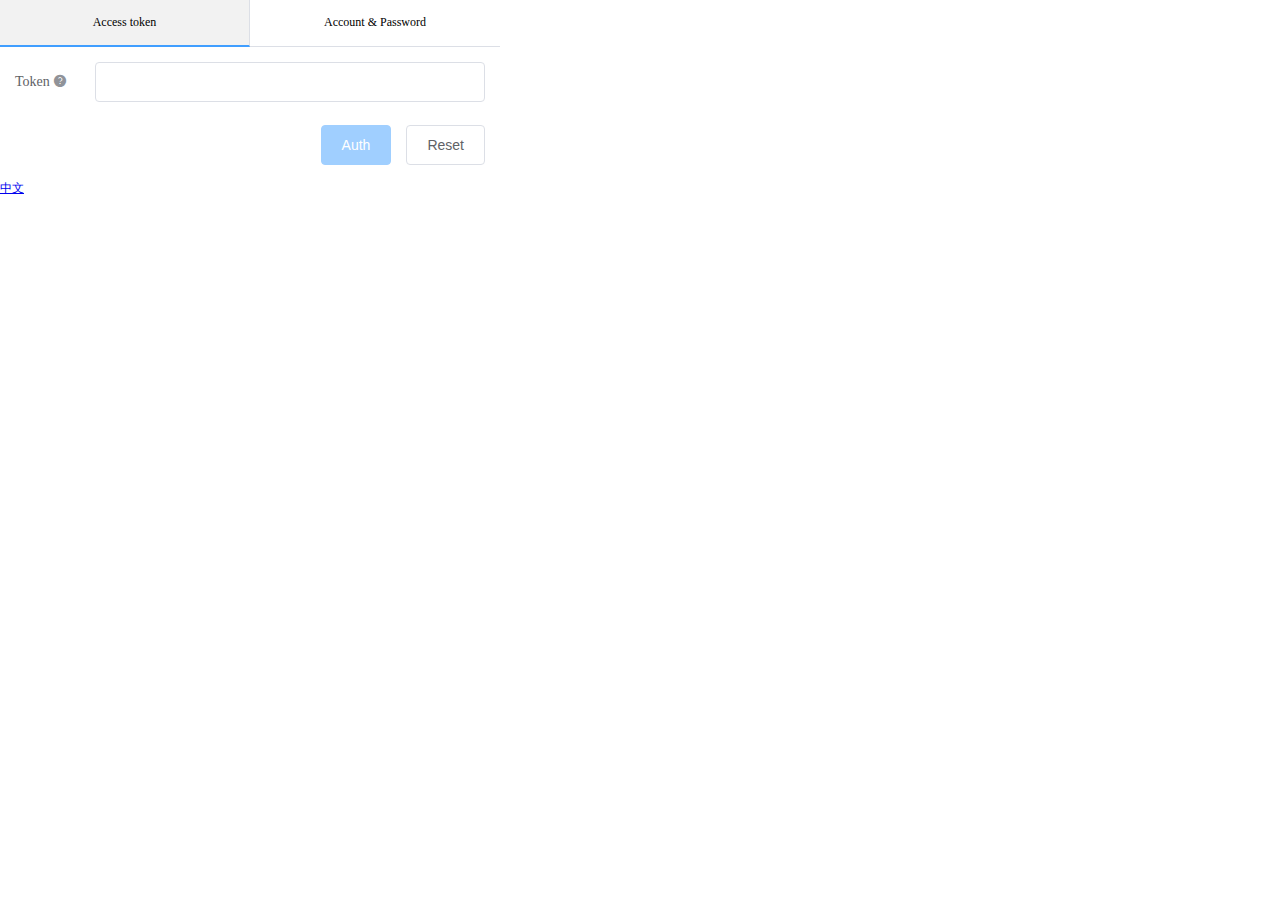
<file: pic/index.html>
<!DOCTYPE html>
<html lang="en">
<head>
  <meta charset="UTF-8">
  <meta name="viewport" content="width=device-width, initial-scale=1.0">
  <meta http-equiv="X-UA-Compatible" content="ie=edge">
  <title>Picee | Using github as your image hosting service</title>
  <link rel="stylesheet" href="./style/element-ui.css">
  <link rel="stylesheet" href="./style/main.css">
  <link rel="Shortcut Icon" href="//images/logo.png" type="image/x-icon" />
</head>
<body>
  <div id="app" @click="onUploaderFocus">
    <!-- Auth start -->
    <div class="auth" v-if="loginMode">
      <div class="auth-methods">
        <span class="auth-methods-token" :class="{active: authMode === 'token'}" @click="changeAuthMode('token')">Access token</span>
        <span class="auth-methods-account" :class="{active: authMode === 'account'}" @click="changeAuthMode('account')">Account & Password</span>
      </div>
  
      <el-form v-if="authMode === 'token'" label-position="left" label-width="80px" class="auth-input">
        <el-form-item>
          <el-input v-model="githubToken"></el-input>
          <span slot="label">
            Token
            <a href="https://github.com/settings/tokens/new" target="_blank"><i class="el-icon-question"></i></a>
          </span>
        </el-form-item>
        <el-form-item class="auth-input-btns">
          <el-button @click="resetAuth">Reset</el-button>
          <el-button type="primary" @click="submitAuth" :disabled="!githubToken">Auth</el-button>
        </el-form-item>
      </el-form>
  
      <el-form v-if="authMode === 'account'" label-position="left" label-width="80px" class="auth-input">
        <el-form-item label="Account">
          <el-input v-model="githubAccount"></el-input>
        </el-form-item>
        <el-form-item label="Password">
          <el-input type="password" v-model="githubPassword"></el-input>
        </el-form-item>
        <el-form-item class="auth-input-btns">
          <el-button @click="resetAuth">Reset</el-button>
          <el-button type="primary" @click="submitAuth" :disabled="!githubAccount || !githubPassword">Auth</el-button>
        </el-form-item>
      </el-form>
    </div>
    <!-- Auth end -->

    <!-- Upload start -->
    <div class="upload" v-if="!loginMode && !historyMode">
      <el-progress v-show="uploadProgress" class="upload-progress" :show-text="false" :stroke-width="6" :percentage="uploadProgress"></el-progress>

      <div class="upload-project">
        <el-tooltip content="eg. Username/Reponame">
          <el-input size="mini" class="upload-project-input" placeholder="Repo" v-model="repoName"></el-input>
        </el-tooltip>
        <el-tooltip content="Folder path, default is ''">
          <el-input size="mini" class="upload-project-input" placeholder="Folder" v-model="folderPath"></el-input>
        </el-tooltip>
        <el-tooltip content="Confirm">
          <el-button size="mini" @click="setRepoName">
            <i class="el-icon-check"></i>
          </el-button>
        </el-tooltip>
      </div>

      <div v-if="isRepoNameCorrect" @dragover.prevent @drop.stop.prevent="onDrop" class="upload-area target" :class="{'focus': uploaderFocus}" @paste="onPaste">
        <label class="target" v-if="uploaderFocus" for="uploader"></label>
        <input id="uploader" @change="onFileChange" type="file">
        <h3 v-if="!previewImg">Select, paste or drag an image here</h3>
        <img v-if="previewImg" class="target" :src="previewImg">
      </div>

      <div class="upload-link" v-if="isRepoNameCorrect">
        <el-input ref="imgLink" size="mini" readonly :value="copyAsMarkdown ? `![image](${imgLink})` : imgLink"></el-input>
        <el-tooltip content="Copy to clipboard">
          <el-button size="mini" :disabled="!imgLink" @click="copyUrl">
            <i class="el-icon-document-copy"></i>
          </el-button>
        </el-tooltip>
      </div>
    </div>
    <!-- Upload end -->

    <!-- History start -->
    <div class="history" v-if="historyMode">
      <el-timeline>
        <el-timeline-item v-for="(item, index) in uploadHistory" :key="index" :timestamp="item.time" placement="top">
          <el-card>
            <div class="history-detail">
              <a class="history-detail-img" :href="item.imgLink" target="_blank">
                <img :src="item.imgLink">
              </a>
              <div class="history-detail-link">
                <el-input :ref="`imgLink_${index}`" :value="copyAsMarkdown ? `![image](${item.imgLink})` : item.imgLink" readonly size="mini"></el-input>
                <el-tooltip content="Copy to clipboard">
                  <el-button size="mini" @click="copyUrl($event, `imgLink_${index}`)">
                    <i class="el-icon-document-copy"></i>
                  </el-button>
                </el-tooltip>
              </div>
            </div>
          </el-card>
        </el-timeline-item>
      </el-timeline>
    </div>
    <!-- History end -->

    <!-- Config start -->
    <div v-if="!loginMode" class="tools">
      <div class="tools-config">
        <el-tooltip content="Configuration">
          <i class="tools-btn el-icon-s-operation" @click="showConfig = !showConfig"></i>
        </el-tooltip>
        <el-tooltip content="History">
          <i class="tools-btn el-icon-time" :disabled="!uploadHistory.length" @click="historyMode = !historyMode"></i>
        </el-tooltip>
        <div v-if="showConfig" class="tools-config-items">
          <h5><el-checkbox class="checkbox" v-model="autoUpload">Auto upload</el-checkbox></h5>
          <h5><el-checkbox class="checkbox" v-model="renameWithHash">Rename the image with a hash</el-checkbox></h5>
          <h5><el-checkbox class="checkbox" v-model="copyAsMarkdown">Copy url as markdown format</el-checkbox></h5>
          <h5><el-checkbox class="checkbox" v-model="setMaxSize">Image max size (kb)</el-checkbox></h5>
          <el-input-number :disabled="!setMaxSize" size="mini" :min="200" v-model="compressSize" :step="100"></el-input-number>
        </div>
      </div>

      <div>
        <el-tooltip content="Refresh">
          <i class="tools-refresh tools-btn el-icon-refresh" @click="refresh"></i>
        </el-tooltip>
        <el-tooltip :disabled="ableToUpload" v-if="!autoUpload" content="Upload">
          <i class="tools-upload tools-btn el-icon-upload2" :disabled="ableToUpload" @click="upload"></i>
        </el-tooltip>
        <el-tooltip content="Logout">
          <i class="tools-logout tools-btn el-icon-switch-button" @click="logout"></i>
        </el-tooltip>
      </div>
    </div>
    <!-- Config end -->
  </div>
<a href="./cn">中文</a>

  <script src="./js/vue.min.js"></script>
  <script src="./js/element-ui.js"></script>
  <script type="module" src="./js/main.js"></script>
</body>
</html>
</file>
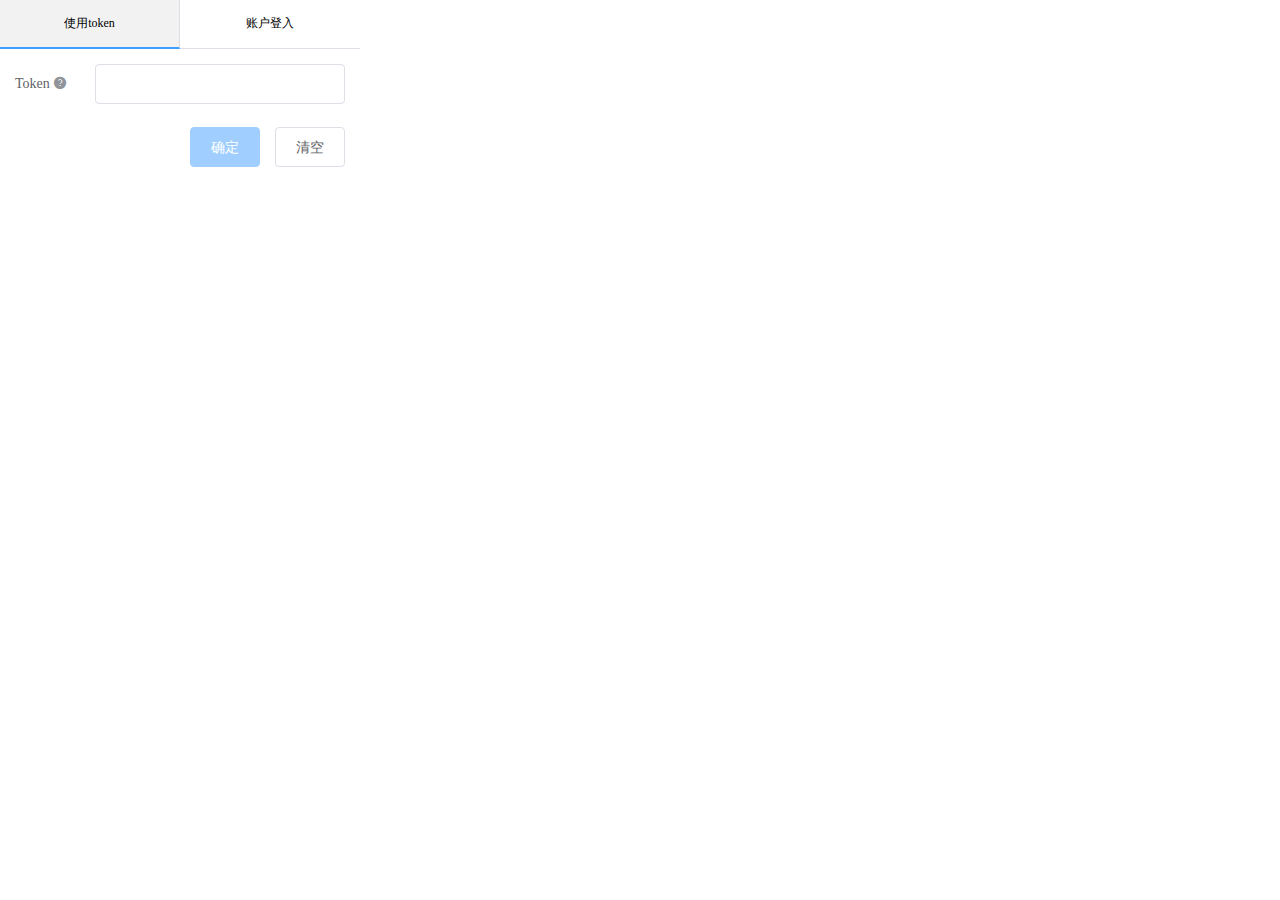
<file: pic/cn/index.html>
<!DOCTYPE html>
<html lang="en">
<head>
  <meta charset="UTF-8">
  <meta name="viewport" content="width=device-width, initial-scale=1.0">
  <meta http-equiv="X-UA-Compatible" content="ie=edge">
  <title>Picee图床 | 使用github上传</title>
  <link rel="stylesheet" href="style/element-ui.css">
  <link rel="stylesheet" href="style/main.css">
  <link rel="Shortcut Icon" href="https://cdn.jsdelivr.net/gh/mrhuanhao/cdn/picup/logo.png" type="image/x-icon" />
</head>
<body>
  <div id="app" @click="onUploaderFocus">
    <!-- Auth start -->
    <div class="auth" v-if="loginMode">
      <div class="auth-methods">
        <span class="auth-methods-token" :class="{active: authMode === 'token'}" @click="changeAuthMode('token')">使用token</span>
        <span class="auth-methods-account" :class="{active: authMode === 'account'}" @click="changeAuthMode('account')">账户登入</span>
      </div>
  
      <el-form v-if="authMode === 'token'" label-position="left" label-width="80px" class="auth-input">
        <el-form-item>
          <el-input v-model="githubToken"></el-input>
          <span slot="label">
            Token
            <a href="https://github.com/settings/tokens/new" target="_blank"><i class="el-icon-question"></i></a>
          </span>
        </el-form-item>
        <el-form-item class="auth-input-btns">
          <el-button @click="resetAuth">清空</el-button>
          <el-button type="primary" @click="submitAuth" :disabled="!githubToken">确定</el-button>
        </el-form-item>
      </el-form>
  
      <el-form v-if="authMode === 'account'" label-position="left" label-width="80px" class="auth-input">
        <el-form-item label="Account">
          <el-input v-model="githubAccount"></el-input>
        </el-form-item>
        <el-form-item label="Password">
          <el-input type="password" v-model="githubPassword"></el-input>
        </el-form-item>
        <el-form-item class="auth-input-btns">
          <el-button @click="resetAuth">清空</el-button>
          <el-button type="primary" @click="submitAuth" :disabled="!githubAccount || !githubPassword">登入</el-button>
        </el-form-item>
      </el-form>
    </div>
    <!-- Auth end -->

    <!-- Upload start -->
    <div class="upload" v-if="!loginMode && !historyMode">
      <el-progress v-show="uploadProgress" class="upload-progress" :show-text="false" :stroke-width="6" :percentage="uploadProgress"></el-progress>

      <div class="upload-project">
        <el-tooltip content="eg. Username/Reponame">
          <el-input size="mini" class="upload-project-input" placeholder="Repo" v-model="repoName"></el-input>
        </el-tooltip>
        <el-tooltip content="Folder path, default is ''">
          <el-input size="mini" class="upload-project-input" placeholder="Folder" v-model="folderPath"></el-input>
        </el-tooltip>
        <el-tooltip content="Confirm">
          <el-button size="mini" @click="setRepoName">
            <i class="el-icon-check"></i>
          </el-button>
        </el-tooltip>
      </div>

      <div v-if="isRepoNameCorrect" @dragover.prevent @drop.stop.prevent="onDrop" class="upload-area target" :class="{'focus': uploaderFocus}" @paste="onPaste">
        <label class="target" v-if="uploaderFocus" for="uploader"></label>
        <input id="uploader" @change="onFileChange" type="file">
        <h3 v-if="!previewImg">选择一个图片或者拖动图片到这里</h3>
        <img v-if="previewImg" class="target" :src="previewImg">
      </div>

      <div class="upload-link" v-if="isRepoNameCorrect">
        <el-input ref="imgLink" size="mini" readonly :value="copyAsMarkdown ? `![image](${imgLink})` : imgLink"></el-input>
        <el-tooltip content="Copy to clipboard">
          <el-button size="mini" :disabled="!imgLink" @click="copyUrl">
            <i class="el-icon-document-copy"></i>
          </el-button>
        </el-tooltip>
      </div>
    </div>
    <!-- Upload end -->

    <!-- History start -->
    <div class="history" v-if="historyMode">
      <el-timeline>
        <el-timeline-item v-for="(item, index) in uploadHistory" :key="index" :timestamp="item.time" placement="top">
          <el-card>
            <div class="history-detail">
              <a class="history-detail-img" :href="item.imgLink" target="_blank">
                <img :src="item.imgLink">
              </a>
              <div class="history-detail-link">
                <el-input :ref="`imgLink_${index}`" :value="copyAsMarkdown ? `![image](${item.imgLink})` : item.imgLink" readonly size="mini"></el-input>
                <el-tooltip content="Copy to clipboard">
                  <el-button size="mini" @click="copyUrl($event, `imgLink_${index}`)">
                    <i class="el-icon-document-copy"></i>
                  </el-button>
                </el-tooltip>
              </div>
            </div>
          </el-card>
        </el-timeline-item>
      </el-timeline>
    </div>
    <!-- History end -->

    <!-- Config start -->
    <div v-if="!loginMode" class="tools">
      <div class="tools-config">
        <el-tooltip content="Configuration">
          <i class="tools-btn el-icon-s-operation" @click="showConfig = !showConfig"></i>
        </el-tooltip>
        <el-tooltip content="History">
          <i class="tools-btn el-icon-time" :disabled="!uploadHistory.length" @click="historyMode = !historyMode"></i>
        </el-tooltip>
        <div v-if="showConfig" class="tools-config-items">
          <h5><el-checkbox class="checkbox" v-model="autoUpload">自动上传</el-checkbox></h5>
          <h5><el-checkbox class="checkbox" v-model="renameWithHash">重命名图片</el-checkbox></h5>
          <h5><el-checkbox class="checkbox" v-model="copyAsMarkdown">输出Markdown链接</el-checkbox></h5>
          <h5><el-checkbox class="checkbox" v-model="setMaxSize">设置最大图片内存(kb)</el-checkbox></h5>
          <el-input-number :disabled="!setMaxSize" size="mini" :min="200" v-model="compressSize" :step="100"></el-input-number>
        </div>
      </div>

      <div>
        <el-tooltip content="Refresh">
          <i class="tools-refresh tools-btn el-icon-refresh" @click="refresh"></i>
        </el-tooltip>
        <el-tooltip :disabled="ableToUpload" v-if="!autoUpload" content="Upload">
          <i class="tools-upload tools-btn el-icon-upload2" :disabled="ableToUpload" @click="upload"></i>
        </el-tooltip>
        <el-tooltip content="Logout">
          <i class="tools-logout tools-btn el-icon-switch-button" @click="logout"></i>
        </el-tooltip>
      </div>
    </div>
    <!-- Config end -->
  </div>


  <script src="js/vue.min.js"></script>
  <script src="js/element-ui.js"></script>
  <script type="module" src="js/main.js"></script>
</body>
</html>
</file>
<file: pic/style/element-ui.css>
@charset "UTF-8";.el-pagination--small .arrow.disabled,.el-table .hidden-columns,.el-table td.is-hidden>*,.el-table th.is-hidden>*,.el-table--hidden{visibility:hidden}.el-dropdown .el-dropdown-selfdefine:focus:active,.el-dropdown .el-dropdown-selfdefine:focus:not(.focusing),.el-message__closeBtn:focus,.el-message__content:focus,.el-popover:focus,.el-popover:focus:active,.el-popover__reference:focus:hover,.el-popover__reference:focus:not(.focusing),.el-rate:active,.el-rate:focus,.el-tooltip:focus:hover,.el-tooltip:focus:not(.focusing),.el-upload-list__item.is-success:active,.el-upload-list__item.is-success:not(.focusing):focus{outline-width:0}.el-input__suffix,.el-tree.is-dragging .el-tree-node__content *{pointer-events:none}@font-face{font-family:element-icons;src:url(fonts/element-icons.woff) format("woff"),url(fonts/element-icons.ttf) format("truetype");font-weight:400;font-style:normal}[class*=" el-icon-"],[class^=el-icon-]{font-family:element-icons!important;speak:none;font-style:normal;font-weight:400;font-variant:normal;text-transform:none;line-height:1;vertical-align:baseline;display:inline-block;-webkit-font-smoothing:antialiased;-moz-osx-font-smoothing:grayscale}.el-icon-ice-cream-round:before{content:"\e6a0"}.el-icon-ice-cream-square:before{content:"\e6a3"}.el-icon-lollipop:before{content:"\e6a4"}.el-icon-potato-strips:before{content:"\e6a5"}.el-icon-milk-tea:before{content:"\e6a6"}.el-icon-ice-drink:before{content:"\e6a7"}.el-icon-ice-tea:before{content:"\e6a9"}.el-icon-coffee:before{content:"\e6aa"}.el-icon-orange:before{content:"\e6ab"}.el-icon-pear:before{content:"\e6ac"}.el-icon-apple:before{content:"\e6ad"}.el-icon-cherry:before{content:"\e6ae"}.el-icon-watermelon:before{content:"\e6af"}.el-icon-grape:before{content:"\e6b0"}.el-icon-refrigerator:before{content:"\e6b1"}.el-icon-goblet-square-full:before{content:"\e6b2"}.el-icon-goblet-square:before{content:"\e6b3"}.el-icon-goblet-full:before{content:"\e6b4"}.el-icon-goblet:before{content:"\e6b5"}.el-icon-cold-drink:before{content:"\e6b6"}.el-icon-coffee-cup:before{content:"\e6b8"}.el-icon-water-cup:before{content:"\e6b9"}.el-icon-hot-water:before{content:"\e6ba"}.el-icon-ice-cream:before{content:"\e6bb"}.el-icon-dessert:before{content:"\e6bc"}.el-icon-sugar:before{content:"\e6bd"}.el-icon-tableware:before{content:"\e6be"}.el-icon-burger:before{content:"\e6bf"}.el-icon-knife-fork:before{content:"\e6c1"}.el-icon-fork-spoon:before{content:"\e6c2"}.el-icon-chicken:before{content:"\e6c3"}.el-icon-food:before{content:"\e6c4"}.el-icon-dish-1:before{content:"\e6c5"}.el-icon-dish:before{content:"\e6c6"}.el-icon-refresh-left:before{content:"\e6c7"}.el-icon-refresh-right:before{content:"\e6c8"}.el-icon-warning-outline:before{content:"\e6c9"}.el-icon-setting:before{content:"\e6ca"}.el-icon-phone-outline:before{content:"\e6cb"}.el-icon-more-outline:before{content:"\e6cc"}.el-icon-finished:before{content:"\e6cd"}.el-icon-view:before{content:"\e6ce"}.el-icon-loading:before{content:"\e6cf"}.el-icon-refresh:before{content:"\e6d0"}.el-icon-rank:before{content:"\e6d1"}.el-icon-sort:before{content:"\e6d2"}.el-icon-mobile-phone:before{content:"\e6d3"}.el-icon-service:before{content:"\e6d4"}.el-icon-sell:before{content:"\e6d5"}.el-icon-sold-out:before{content:"\e6d6"}.el-icon-delete:before{content:"\e6d7"}.el-icon-minus:before{content:"\e6d8"}.el-icon-plus:before{content:"\e6d9"}.el-icon-check:before{content:"\e6da"}.el-icon-close:before{content:"\e6db"}.el-icon-d-arrow-right:before{content:"\e6dc"}.el-icon-d-arrow-left:before{content:"\e6dd"}.el-icon-arrow-left:before{content:"\e6de"}.el-icon-arrow-down:before{content:"\e6df"}.el-icon-arrow-right:before{content:"\e6e0"}.el-icon-arrow-up:before{content:"\e6e1"}.el-icon-key:before{content:"\e6e2"}.el-icon-user:before{content:"\e6e3"}.el-icon-unlock:before{content:"\e6e4"}.el-icon-lock:before{content:"\e6e5"}.el-icon-top:before{content:"\e6e6"}.el-icon-top-right:before{content:"\e6e7"}.el-icon-top-left:before{content:"\e6e8"}.el-icon-right:before{content:"\e6e9"}.el-icon-back:before{content:"\e6ea"}.el-icon-bottom:before{content:"\e6eb"}.el-icon-bottom-right:before{content:"\e6ec"}.el-icon-bottom-left:before{content:"\e6ed"}.el-icon-moon-night:before{content:"\e6ee"}.el-icon-moon:before{content:"\e6f0"}.el-icon-cloudy-and-sunny:before{content:"\e6f1"}.el-icon-partly-cloudy:before{content:"\e6f2"}.el-icon-cloudy:before{content:"\e6f3"}.el-icon-sunny:before{content:"\e6f6"}.el-icon-sunset:before{content:"\e6f7"}.el-icon-sunrise-1:before{content:"\e6f8"}.el-icon-sunrise:before{content:"\e6f9"}.el-icon-heavy-rain:before{content:"\e6fa"}.el-icon-lightning:before{content:"\e6fb"}.el-icon-light-rain:before{content:"\e6fc"}.el-icon-wind-power:before{content:"\e6fd"}.el-icon-watch:before{content:"\e6fe"}.el-icon-watch-1:before{content:"\e6ff"}.el-icon-timer:before{content:"\e702"}.el-icon-alarm-clock:before{content:"\e703"}.el-icon-map-location:before{content:"\e704"}.el-icon-delete-location:before{content:"\e705"}.el-icon-add-location:before{content:"\e706"}.el-icon-location-information:before{content:"\e707"}.el-icon-location-outline:before{content:"\e708"}.el-icon-place:before{content:"\e709"}.el-icon-discover:before{content:"\e70a"}.el-icon-first-aid-kit:before{content:"\e70b"}.el-icon-trophy-1:before{content:"\e70c"}.el-icon-trophy:before{content:"\e70d"}.el-icon-medal:before{content:"\e70e"}.el-icon-medal-1:before{content:"\e70f"}.el-icon-stopwatch:before{content:"\e710"}.el-icon-mic:before{content:"\e711"}.el-icon-baseball:before{content:"\e712"}.el-icon-soccer:before{content:"\e713"}.el-icon-football:before{content:"\e715"}.el-icon-basketball:before{content:"\e716"}.el-icon-star-off:before{content:"\e717"}.el-icon-copy-document:before{content:"\e718"}.el-icon-full-screen:before{content:"\e719"}.el-icon-switch-button:before{content:"\e71b"}.el-icon-aim:before{content:"\e71c"}.el-icon-crop:before{content:"\e71d"}.el-icon-odometer:before{content:"\e71e"}.el-icon-time:before{content:"\e71f"}.el-icon-circle-check:before{content:"\e720"}.el-icon-remove-outline:before{content:"\e722"}.el-icon-circle-plus-outline:before{content:"\e723"}.el-icon-bangzhu:before{content:"\e724"}.el-icon-bell:before{content:"\e725"}.el-icon-close-notification:before{content:"\e726"}.el-icon-microphone:before{content:"\e727"}.el-icon-turn-off-microphone:before{content:"\e728"}.el-icon-position:before{content:"\e729"}.el-icon-postcard:before{content:"\e72a"}.el-icon-message:before{content:"\e72b"}.el-icon-chat-line-square:before{content:"\e72d"}.el-icon-chat-dot-square:before{content:"\e72e"}.el-icon-chat-dot-round:before{content:"\e72f"}.el-icon-chat-square:before{content:"\e730"}.el-icon-chat-line-round:before{content:"\e731"}.el-icon-chat-round:before{content:"\e732"}.el-icon-set-up:before{content:"\e733"}.el-icon-turn-off:before{content:"\e734"}.el-icon-open:before{content:"\e735"}.el-icon-connection:before{content:"\e736"}.el-icon-link:before{content:"\e737"}.el-icon-cpu:before{content:"\e738"}.el-icon-thumb:before{content:"\e739"}.el-icon-female:before{content:"\e73a"}.el-icon-male:before{content:"\e73b"}.el-icon-guide:before{content:"\e73c"}.el-icon-help:before{content:"\e73d"}.el-icon-news:before{content:"\e73e"}.el-icon-ship:before{content:"\e73f"}.el-icon-truck:before{content:"\e740"}.el-icon-bicycle:before{content:"\e741"}.el-icon-price-tag:before{content:"\e744"}.el-icon-discount:before{content:"\e745"}.el-icon-wallet:before{content:"\e747"}.el-icon-coin:before{content:"\e748"}.el-icon-money:before{content:"\e749"}.el-icon-bank-card:before{content:"\e74a"}.el-icon-box:before{content:"\e74b"}.el-icon-present:before{content:"\e74c"}.el-icon-shopping-bag-2:before{content:"\e74d"}.el-icon-shopping-bag-1:before{content:"\e74e"}.el-icon-shopping-cart-2:before{content:"\e74f"}.el-icon-shopping-cart-1:before{content:"\e750"}.el-icon-shopping-cart-full:before{content:"\e751"}.el-icon-smoking:before{content:"\e752"}.el-icon-no-smoking:before{content:"\e753"}.el-icon-house:before{content:"\e754"}.el-icon-table-lamp:before{content:"\e755"}.el-icon-school:before{content:"\e756"}.el-icon-office-building:before{content:"\e757"}.el-icon-toilet-paper:before{content:"\e758"}.el-icon-notebook-2:before{content:"\e759"}.el-icon-notebook-1:before{content:"\e75a"}.el-icon-files:before{content:"\e75b"}.el-icon-collection:before{content:"\e75c"}.el-icon-receiving:before{content:"\e75d"}.el-icon-picture-outline:before{content:"\e75e"}.el-icon-picture-outline-round:before{content:"\e75f"}.el-icon-suitcase-1:before{content:"\e760"}.el-icon-suitcase:before{content:"\e761"}.el-icon-film:before{content:"\e763"}.el-icon-edit-outline:before{content:"\e764"}.el-icon-collection-tag:before{content:"\e765"}.el-icon-data-analysis:before{content:"\e766"}.el-icon-pie-chart:before{content:"\e767"}.el-icon-data-board:before{content:"\e768"}.el-icon-reading:before{content:"\e769"}.el-icon-magic-stick:before{content:"\e76a"}.el-icon-coordinate:before{content:"\e76b"}.el-icon-mouse:before{content:"\e76c"}.el-icon-data-line:before{content:"\e76d"}.el-icon-brush:before{content:"\e76e"}.el-icon-headset:before{content:"\e76f"}.el-icon-umbrella:before{content:"\e770"}.el-icon-scissors:before{content:"\e771"}.el-icon-video-camera:before{content:"\e772"}.el-icon-mobile:before{content:"\e773"}.el-icon-attract:before{content:"\e774"}.el-icon-monitor:before{content:"\e775"}.el-icon-zoom-out:before{content:"\e776"}.el-icon-zoom-in:before{content:"\e777"}.el-icon-search:before{content:"\e778"}.el-icon-camera:before{content:"\e779"}.el-icon-takeaway-box:before{content:"\e77a"}.el-icon-upload2:before{content:"\e77b"}.el-icon-download:before{content:"\e77c"}.el-icon-paperclip:before{content:"\e77d"}.el-icon-printer:before{content:"\e77e"}.el-icon-document-add:before{content:"\e782"}.el-icon-document:before{content:"\e785"}.el-icon-document-checked:before{content:"\e786"}.el-icon-document-copy:before{content:"\e787"}.el-icon-document-delete:before{content:"\e788"}.el-icon-document-remove:before{content:"\e789"}.el-icon-tickets:before{content:"\e78b"}.el-icon-folder-checked:before{content:"\e77f"}.el-icon-folder-delete:before{content:"\e780"}.el-icon-folder-remove:before{content:"\e781"}.el-icon-folder-add:before{content:"\e783"}.el-icon-folder-opened:before{content:"\e784"}.el-icon-folder:before{content:"\e78a"}.el-icon-edit:before{content:"\e78c"}.el-icon-circle-close:before{content:"\e78d"}.el-icon-date:before{content:"\e78e"}.el-icon-caret-top:before{content:"\e78f"}.el-icon-caret-bottom:before{content:"\e790"}.el-icon-caret-right:before{content:"\e791"}.el-icon-caret-left:before{content:"\e792"}.el-icon-share:before{content:"\e793"}.el-icon-more:before{content:"\e794"}.el-icon-phone:before{content:"\e795"}.el-icon-video-camera-solid:before{content:"\e796"}.el-icon-star-on:before{content:"\e797"}.el-icon-menu:before{content:"\e798"}.el-icon-message-solid:before{content:"\e799"}.el-icon-d-caret:before{content:"\e79a"}.el-icon-camera-solid:before{content:"\e79b"}.el-icon-success:before{content:"\e79c"}.el-icon-error:before{content:"\e79d"}.el-icon-location:before{content:"\e79e"}.el-icon-picture:before{content:"\e79f"}.el-icon-circle-plus:before{content:"\e7a0"}.el-icon-info:before{content:"\e7a1"}.el-icon-remove:before{content:"\e7a2"}.el-icon-warning:before{content:"\e7a3"}.el-icon-question:before{content:"\e7a4"}.el-icon-user-solid:before{content:"\e7a5"}.el-icon-s-grid:before{content:"\e7a6"}.el-icon-s-check:before{content:"\e7a7"}.el-icon-s-data:before{content:"\e7a8"}.el-icon-s-fold:before{content:"\e7a9"}.el-icon-s-opportunity:before{content:"\e7aa"}.el-icon-s-custom:before{content:"\e7ab"}.el-icon-s-tools:before{content:"\e7ac"}.el-icon-s-claim:before{content:"\e7ad"}.el-icon-s-finance:before{content:"\e7ae"}.el-icon-s-comment:before{content:"\e7af"}.el-icon-s-flag:before{content:"\e7b0"}.el-icon-s-marketing:before{content:"\e7b1"}.el-icon-s-goods:before{content:"\e7b2"}.el-icon-s-help:before{content:"\e7b3"}.el-icon-s-shop:before{content:"\e7b4"}.el-icon-s-open:before{content:"\e7b5"}.el-icon-s-management:before{content:"\e7b6"}.el-icon-s-ticket:before{content:"\e7b7"}.el-icon-s-release:before{content:"\e7b8"}.el-icon-s-home:before{content:"\e7b9"}.el-icon-s-promotion:before{content:"\e7ba"}.el-icon-s-operation:before{content:"\e7bb"}.el-icon-s-unfold:before{content:"\e7bc"}.el-icon-s-platform:before{content:"\e7bd"}.el-icon-s-order:before{content:"\e7be"}.el-icon-s-cooperation:before{content:"\e7bf"}.el-icon-video-play:before{content:"\e7c0"}.el-icon-video-pause:before{content:"\e7c1"}.el-icon-goods:before{content:"\e7c2"}.el-icon-upload:before{content:"\e7c3"}.el-icon-sort-down:before{content:"\e7c4"}.el-icon-sort-up:before{content:"\e7c5"}.el-icon-c-scale-to-original:before{content:"\e7c6"}.el-icon-eleme:before{content:"\e7c7"}.el-icon-delete-solid:before{content:"\e7c9"}.el-icon-platform-eleme:before{content:"\e7ca"}.el-icon-loading{-webkit-animation:rotating 2s linear infinite;animation:rotating 2s linear infinite}.el-icon--right{margin-left:5px}.el-icon--left{margin-right:5px}@-webkit-keyframes rotating{0%{-webkit-transform:rotateZ(0);transform:rotateZ(0)}100%{-webkit-transform:rotateZ(360deg);transform:rotateZ(360deg)}}@keyframes rotating{0%{-webkit-transform:rotateZ(0);transform:rotateZ(0)}100%{-webkit-transform:rotateZ(360deg);transform:rotateZ(360deg)}}.el-pagination{white-space:nowrap;padding:2px 5px;color:#303133;font-weight:700}.el-pagination::after,.el-pagination::before{display:table;content:""}.el-pagination::after{clear:both}.el-pagination button,.el-pagination span:not([class*=suffix]){display:inline-block;font-size:13px;min-width:35.5px;height:28px;line-height:28px;vertical-align:top;-webkit-box-sizing:border-box;box-sizing:border-box}.el-pagination .el-input__inner{text-align:center;-moz-appearance:textfield;line-height:normal}.el-pagination .el-input__suffix{right:0;-webkit-transform:scale(.8);transform:scale(.8)}.el-pagination .el-select .el-input{width:100px;margin:0 5px}.el-pagination .el-select .el-input .el-input__inner{padding-right:25px;border-radius:3px}.el-pagination button{border:none;padding:0 6px;background:0 0}.el-pagination button:focus{outline:0}.el-pagination button:hover{color:#409EFF}.el-pagination button:disabled{color:#C0C4CC;background-color:#FFF;cursor:not-allowed}.el-pagination .btn-next,.el-pagination .btn-prev{background:center center no-repeat #FFF;background-size:16px;cursor:pointer;margin:0;color:#303133}.el-pagination .btn-next .el-icon,.el-pagination .btn-prev .el-icon{display:block;font-size:12px;font-weight:700}.el-pagination .btn-prev{padding-right:12px}.el-pagination .btn-next{padding-left:12px}.el-pagination .el-pager li.disabled{color:#C0C4CC;cursor:not-allowed}.el-pager li,.el-pager li.btn-quicknext:hover,.el-pager li.btn-quickprev:hover{cursor:pointer}.el-pagination--small .btn-next,.el-pagination--small .btn-prev,.el-pagination--small .el-pager li,.el-pagination--small .el-pager li.btn-quicknext,.el-pagination--small .el-pager li.btn-quickprev,.el-pagination--small .el-pager li:last-child{border-color:transparent;font-size:12px;line-height:22px;height:22px;min-width:22px}.el-pagination--small .more::before,.el-pagination--small li.more::before{line-height:24px}.el-pagination--small button,.el-pagination--small span:not([class*=suffix]){height:22px;line-height:22px}.el-pagination--small .el-pagination__editor,.el-pagination--small .el-pagination__editor.el-input .el-input__inner{height:22px}.el-pagination__sizes{margin:0 10px 0 0;font-weight:400;color:#606266}.el-pagination__sizes .el-input .el-input__inner{font-size:13px;padding-left:8px}.el-pagination__sizes .el-input .el-input__inner:hover{border-color:#409EFF}.el-pagination__total{margin-right:10px;font-weight:400;color:#606266}.el-pagination__jump{margin-left:24px;font-weight:400;color:#606266}.el-pagination__jump .el-input__inner{padding:0 3px}.el-pagination__rightwrapper{float:right}.el-pagination__editor{line-height:18px;padding:0 2px;height:28px;text-align:center;margin:0 2px;-webkit-box-sizing:border-box;box-sizing:border-box;border-radius:3px}.el-pager,.el-pagination.is-background .btn-next,.el-pagination.is-background .btn-prev{padding:0}.el-pagination__editor.el-input{width:50px}.el-pagination__editor.el-input .el-input__inner{height:28px}.el-pagination__editor .el-input__inner::-webkit-inner-spin-button,.el-pagination__editor .el-input__inner::-webkit-outer-spin-button{-webkit-appearance:none;margin:0}.el-pagination.is-background .btn-next,.el-pagination.is-background .btn-prev,.el-pagination.is-background .el-pager li{margin:0 5px;background-color:#f4f4f5;color:#606266;min-width:30px;border-radius:2px}.el-pagination.is-background .btn-next.disabled,.el-pagination.is-background .btn-next:disabled,.el-pagination.is-background .btn-prev.disabled,.el-pagination.is-background .btn-prev:disabled,.el-pagination.is-background .el-pager li.disabled{color:#C0C4CC}.el-pagination.is-background .el-pager li:not(.disabled):hover{color:#409EFF}.el-pagination.is-background .el-pager li:not(.disabled).active{background-color:#409EFF;color:#FFF}.el-dialog,.el-pager li{background:#FFF;-webkit-box-sizing:border-box}.el-pagination.is-background.el-pagination--small .btn-next,.el-pagination.is-background.el-pagination--small .btn-prev,.el-pagination.is-background.el-pagination--small .el-pager li{margin:0 3px;min-width:22px}.el-pager,.el-pager li{vertical-align:top;margin:0;display:inline-block}.el-pager{-webkit-user-select:none;-moz-user-select:none;-ms-user-select:none;user-select:none;list-style:none;font-size:0}.el-radio,.el-table th{-webkit-user-select:none;-moz-user-select:none}.el-date-table,.el-radio,.el-table th{-ms-user-select:none}.el-pager .more::before{line-height:30px}.el-pager li{padding:0 4px;font-size:13px;min-width:35.5px;height:28px;line-height:28px;box-sizing:border-box;text-align:center}.el-menu--collapse .el-menu .el-submenu,.el-menu--popup{min-width:200px}.el-pager li.btn-quicknext,.el-pager li.btn-quickprev{line-height:28px;color:#303133}.el-pager li.btn-quicknext.disabled,.el-pager li.btn-quickprev.disabled{color:#C0C4CC}.el-pager li.active+li{border-left:0}.el-pager li:hover{color:#409EFF}.el-pager li.active{color:#409EFF;cursor:default}@-webkit-keyframes v-modal-in{0%{opacity:0}}@-webkit-keyframes v-modal-out{100%{opacity:0}}.el-dialog{position:relative;margin:0 auto 50px;border-radius:2px;-webkit-box-shadow:0 1px 3px rgba(0,0,0,.3);box-shadow:0 1px 3px rgba(0,0,0,.3);box-sizing:border-box;width:50%}.el-dialog.is-fullscreen{width:100%;margin-top:0;margin-bottom:0;height:100%;overflow:auto}.el-dialog__wrapper{position:fixed;top:0;right:0;bottom:0;left:0;overflow:auto;margin:0}.el-dialog__header{padding:20px 20px 10px}.el-dialog__headerbtn{position:absolute;top:20px;right:20px;padding:0;background:0 0;border:none;outline:0;cursor:pointer;font-size:16px}.el-dialog__headerbtn .el-dialog__close{color:#909399}.el-dialog__headerbtn:focus .el-dialog__close,.el-dialog__headerbtn:hover .el-dialog__close{color:#409EFF}.el-dialog__title{line-height:24px;font-size:18px;color:#303133}.el-dialog__body{padding:30px 20px;color:#606266;font-size:14px;word-break:break-all}.el-dialog__footer{padding:10px 20px 20px;text-align:right;-webkit-box-sizing:border-box;box-sizing:border-box}.el-dialog--center{text-align:center}.el-dialog--center .el-dialog__body{text-align:initial;padding:25px 25px 30px}.el-dialog--center .el-dialog__footer{text-align:inherit}.dialog-fade-enter-active{-webkit-animation:dialog-fade-in .3s;animation:dialog-fade-in .3s}.dialog-fade-leave-active{-webkit-animation:dialog-fade-out .3s;animation:dialog-fade-out .3s}@-webkit-keyframes dialog-fade-in{0%{-webkit-transform:translate3d(0,-20px,0);transform:translate3d(0,-20px,0);opacity:0}100%{-webkit-transform:translate3d(0,0,0);transform:translate3d(0,0,0);opacity:1}}@keyframes dialog-fade-in{0%{-webkit-transform:translate3d(0,-20px,0);transform:translate3d(0,-20px,0);opacity:0}100%{-webkit-transform:translate3d(0,0,0);transform:translate3d(0,0,0);opacity:1}}@-webkit-keyframes dialog-fade-out{0%{-webkit-transform:translate3d(0,0,0);transform:translate3d(0,0,0);opacity:1}100%{-webkit-transform:translate3d(0,-20px,0);transform:translate3d(0,-20px,0);opacity:0}}@keyframes dialog-fade-out{0%{-webkit-transform:translate3d(0,0,0);transform:translate3d(0,0,0);opacity:1}100%{-webkit-transform:translate3d(0,-20px,0);transform:translate3d(0,-20px,0);opacity:0}}.el-autocomplete{position:relative;display:inline-block}.el-autocomplete-suggestion{margin:5px 0;-webkit-box-shadow:0 2px 12px 0 rgba(0,0,0,.1);box-shadow:0 2px 12px 0 rgba(0,0,0,.1);border-radius:4px;border:1px solid #E4E7ED;-webkit-box-sizing:border-box;box-sizing:border-box;background-color:#FFF}.el-dropdown-menu,.el-menu--collapse .el-submenu .el-menu{z-index:10;-webkit-box-shadow:0 2px 12px 0 rgba(0,0,0,.1)}.el-autocomplete-suggestion__wrap{max-height:280px;padding:10px 0;-webkit-box-sizing:border-box;box-sizing:border-box}.el-autocomplete-suggestion__list{margin:0;padding:0}.el-autocomplete-suggestion li{padding:0 20px;margin:0;line-height:34px;cursor:pointer;color:#606266;font-size:14px;list-style:none;white-space:nowrap;overflow:hidden;text-overflow:ellipsis}.el-autocomplete-suggestion li.highlighted,.el-autocomplete-suggestion li:hover{background-color:#F5F7FA}.el-autocomplete-suggestion li.divider{margin-top:6px;border-top:1px solid #000}.el-autocomplete-suggestion li.divider:last-child{margin-bottom:-6px}.el-autocomplete-suggestion.is-loading li{text-align:center;height:100px;line-height:100px;font-size:20px;color:#999}.el-autocomplete-suggestion.is-loading li::after{display:inline-block;content:"";height:100%;vertical-align:middle}.el-autocomplete-suggestion.is-loading li:hover{background-color:#FFF}.el-autocomplete-suggestion.is-loading .el-icon-loading{vertical-align:middle}.el-dropdown{display:inline-block;position:relative;color:#606266;font-size:14px}.el-dropdown .el-button-group{display:block}.el-dropdown .el-button-group .el-button{float:none}.el-dropdown .el-dropdown__caret-button{padding-left:5px;padding-right:5px;position:relative;border-left:none}.el-dropdown .el-dropdown__caret-button::before{content:'';position:absolute;display:block;width:1px;top:5px;bottom:5px;left:0;background:rgba(255,255,255,.5)}.el-dropdown .el-dropdown__caret-button:hover::before{top:0;bottom:0}.el-dropdown .el-dropdown__caret-button .el-dropdown__icon{padding-left:0}.el-dropdown__icon{font-size:12px;margin:0 3px}.el-dropdown-menu{position:absolute;top:0;left:0;padding:10px 0;margin:5px 0;background-color:#FFF;border:1px solid #EBEEF5;border-radius:4px;box-shadow:0 2px 12px 0 rgba(0,0,0,.1)}.el-dropdown-menu__item{list-style:none;line-height:36px;padding:0 20px;margin:0;font-size:14px;color:#606266;cursor:pointer;outline:0}.el-dropdown-menu__item:focus,.el-dropdown-menu__item:not(.is-disabled):hover{background-color:#ecf5ff;color:#66b1ff}.el-dropdown-menu__item i{margin-right:5px}.el-dropdown-menu__item--divided{position:relative;margin-top:6px;border-top:1px solid #EBEEF5}.el-dropdown-menu__item--divided:before{content:'';height:6px;display:block;margin:0 -20px;background-color:#FFF}.el-menu::after,.el-menu::before,.el-radio__inner::after,.el-switch__core:after{content:""}.el-dropdown-menu__item.is-disabled{cursor:default;color:#bbb;pointer-events:none}.el-dropdown-menu--medium{padding:6px 0}.el-dropdown-menu--medium .el-dropdown-menu__item{line-height:30px;padding:0 17px;font-size:14px}.el-dropdown-menu--medium .el-dropdown-menu__item.el-dropdown-menu__item--divided{margin-top:6px}.el-dropdown-menu--medium .el-dropdown-menu__item.el-dropdown-menu__item--divided:before{height:6px;margin:0 -17px}.el-dropdown-menu--small{padding:6px 0}.el-dropdown-menu--small .el-dropdown-menu__item{line-height:27px;padding:0 15px;font-size:13px}.el-dropdown-menu--small .el-dropdown-menu__item.el-dropdown-menu__item--divided{margin-top:4px}.el-dropdown-menu--small .el-dropdown-menu__item.el-dropdown-menu__item--divided:before{height:4px;margin:0 -15px}.el-dropdown-menu--mini{padding:3px 0}.el-dropdown-menu--mini .el-dropdown-menu__item{line-height:24px;padding:0 10px;font-size:12px}.el-dropdown-menu--mini .el-dropdown-menu__item.el-dropdown-menu__item--divided{margin-top:3px}.el-dropdown-menu--mini .el-dropdown-menu__item.el-dropdown-menu__item--divided:before{height:3px;margin:0 -10px}.el-menu{border-right:solid 1px #e6e6e6;list-style:none;position:relative;margin:0;padding-left:0;background-color:#FFF}.el-menu--horizontal>.el-menu-item:not(.is-disabled):focus,.el-menu--horizontal>.el-menu-item:not(.is-disabled):hover,.el-menu--horizontal>.el-submenu .el-submenu__title:hover{background-color:#fff}.el-menu::after,.el-menu::before{display:table}.el-menu::after{clear:both}.el-menu.el-menu--horizontal{border-bottom:solid 1px #e6e6e6}.el-menu--horizontal{border-right:none}.el-menu--horizontal>.el-menu-item{float:left;height:60px;line-height:60px;margin:0;border-bottom:2px solid transparent;color:#909399}.el-menu--horizontal>.el-menu-item a,.el-menu--horizontal>.el-menu-item a:hover{color:inherit}.el-menu--horizontal>.el-submenu{float:left}.el-menu--horizontal>.el-submenu:focus,.el-menu--horizontal>.el-submenu:hover{outline:0}.el-menu--horizontal>.el-submenu:focus .el-submenu__title,.el-menu--horizontal>.el-submenu:hover .el-submenu__title{color:#303133}.el-menu--horizontal>.el-submenu.is-active .el-submenu__title{border-bottom:2px solid #409EFF;color:#303133}.el-menu--horizontal>.el-submenu .el-submenu__title{height:60px;line-height:60px;border-bottom:2px solid transparent;color:#909399}.el-menu--horizontal>.el-submenu .el-submenu__icon-arrow{position:static;vertical-align:middle;margin-left:8px;margin-top:-3px}.el-menu--horizontal .el-menu .el-menu-item,.el-menu--horizontal .el-menu .el-submenu__title{background-color:#FFF;float:none;height:36px;line-height:36px;padding:0 10px;color:#909399}.el-menu--horizontal .el-menu .el-menu-item.is-active,.el-menu--horizontal .el-menu .el-submenu.is-active>.el-submenu__title{color:#303133}.el-menu--horizontal .el-menu-item:not(.is-disabled):focus,.el-menu--horizontal .el-menu-item:not(.is-disabled):hover{outline:0;color:#303133}.el-menu--horizontal>.el-menu-item.is-active{border-bottom:2px solid #409EFF;color:#303133}.el-menu--collapse{width:64px}.el-menu--collapse>.el-menu-item [class^=el-icon-],.el-menu--collapse>.el-submenu>.el-submenu__title [class^=el-icon-]{margin:0;vertical-align:middle;width:24px;text-align:center}.el-menu--collapse>.el-menu-item .el-submenu__icon-arrow,.el-menu--collapse>.el-submenu>.el-submenu__title .el-submenu__icon-arrow{display:none}.el-menu--collapse>.el-menu-item span,.el-menu--collapse>.el-submenu>.el-submenu__title span{height:0;width:0;overflow:hidden;visibility:hidden;display:inline-block}.el-menu--collapse>.el-menu-item.is-active i{color:inherit}.el-menu--collapse .el-submenu{position:relative}.el-menu--collapse .el-submenu .el-menu{position:absolute;margin-left:5px;top:0;left:100%;border:1px solid #E4E7ED;border-radius:2px;box-shadow:0 2px 12px 0 rgba(0,0,0,.1)}.el-menu-item,.el-submenu__title{height:56px;line-height:56px;position:relative;-webkit-box-sizing:border-box;white-space:nowrap;list-style:none}.el-menu--collapse .el-submenu.is-opened>.el-submenu__title .el-submenu__icon-arrow{-webkit-transform:none;transform:none}.el-menu--popup{z-index:100;border:none;padding:5px 0;border-radius:2px;-webkit-box-shadow:0 2px 12px 0 rgba(0,0,0,.1);box-shadow:0 2px 12px 0 rgba(0,0,0,.1)}.el-menu--popup-bottom-start{margin-top:5px}.el-menu--popup-right-start{margin-left:5px;margin-right:5px}.el-menu-item{font-size:14px;color:#303133;padding:0 20px;cursor:pointer;-webkit-transition:border-color .3s,background-color .3s,color .3s;transition:border-color .3s,background-color .3s,color .3s;box-sizing:border-box}.el-menu-item *{vertical-align:middle}.el-menu-item i{color:#909399}.el-menu-item:focus,.el-menu-item:hover{outline:0;background-color:#ecf5ff}.el-menu-item.is-disabled{opacity:.25;cursor:not-allowed;background:0 0!important}.el-menu-item [class^=el-icon-]{margin-right:5px;width:24px;text-align:center;font-size:18px;vertical-align:middle}.el-menu-item.is-active{color:#409EFF}.el-menu-item.is-active i{color:inherit}.el-submenu{list-style:none;margin:0;padding-left:0}.el-submenu__title{font-size:14px;color:#303133;padding:0 20px;cursor:pointer;-webkit-transition:border-color .3s,background-color .3s,color .3s;transition:border-color .3s,background-color .3s,color .3s;box-sizing:border-box}.el-submenu__title *{vertical-align:middle}.el-submenu__title i{color:#909399}.el-submenu__title:focus,.el-submenu__title:hover{outline:0;background-color:#ecf5ff}.el-submenu__title.is-disabled{opacity:.25;cursor:not-allowed;background:0 0!important}.el-submenu__title:hover{background-color:#ecf5ff}.el-submenu .el-menu{border:none}.el-submenu .el-menu-item{height:50px;line-height:50px;padding:0 45px;min-width:200px}.el-submenu__icon-arrow{position:absolute;top:50%;right:20px;margin-top:-7px;-webkit-transition:-webkit-transform .3s;transition:-webkit-transform .3s;transition:transform .3s;transition:transform .3s,-webkit-transform .3s;font-size:12px}.el-radio,.el-radio__inner,.el-radio__input{position:relative;display:inline-block}.el-submenu.is-active .el-submenu__title{border-bottom-color:#409EFF}.el-submenu.is-opened>.el-submenu__title .el-submenu__icon-arrow{-webkit-transform:rotateZ(180deg);transform:rotateZ(180deg)}.el-submenu.is-disabled .el-menu-item,.el-submenu.is-disabled .el-submenu__title{opacity:.25;cursor:not-allowed;background:0 0!important}.el-submenu [class^=el-icon-]{vertical-align:middle;margin-right:5px;width:24px;text-align:center;font-size:18px}.el-menu-item-group>ul{padding:0}.el-menu-item-group__title{padding:7px 0 7px 20px;line-height:normal;font-size:12px;color:#909399}.el-radio,.el-radio--medium.is-bordered .el-radio__label{font-size:14px}.horizontal-collapse-transition .el-submenu__title .el-submenu__icon-arrow{-webkit-transition:.2s;transition:.2s;opacity:0}.el-radio{color:#606266;font-weight:500;line-height:1;cursor:pointer;white-space:nowrap;outline:0;margin-right:30px}.el-radio.is-bordered{padding:12px 20px 0 10px;border-radius:4px;border:1px solid #DCDFE6;-webkit-box-sizing:border-box;box-sizing:border-box;height:40px}.el-radio.is-bordered.is-checked{border-color:#409EFF}.el-radio.is-bordered.is-disabled{cursor:not-allowed;border-color:#EBEEF5}.el-radio__input.is-disabled .el-radio__inner,.el-radio__input.is-disabled.is-checked .el-radio__inner{background-color:#F5F7FA;border-color:#E4E7ED}.el-radio.is-bordered+.el-radio.is-bordered{margin-left:10px}.el-radio--medium.is-bordered{padding:10px 20px 0 10px;border-radius:4px;height:36px}.el-radio--mini.is-bordered .el-radio__label,.el-radio--small.is-bordered .el-radio__label{font-size:12px}.el-radio--medium.is-bordered .el-radio__inner{height:14px;width:14px}.el-radio--small.is-bordered{padding:8px 15px 0 10px;border-radius:3px;height:32px}.el-radio--small.is-bordered .el-radio__inner{height:12px;width:12px}.el-radio--mini.is-bordered{padding:6px 15px 0 10px;border-radius:3px;height:28px}.el-radio--mini.is-bordered .el-radio__inner{height:12px;width:12px}.el-radio:last-child{margin-right:0}.el-radio__input{white-space:nowrap;cursor:pointer;outline:0;line-height:1;vertical-align:middle}.el-radio__input.is-disabled .el-radio__inner{cursor:not-allowed}.el-radio__input.is-disabled .el-radio__inner::after{cursor:not-allowed;background-color:#F5F7FA}.el-radio__input.is-disabled .el-radio__inner+.el-radio__label{cursor:not-allowed}.el-radio__input.is-disabled.is-checked .el-radio__inner::after{background-color:#C0C4CC}.el-radio__input.is-disabled+span.el-radio__label{color:#C0C4CC;cursor:not-allowed}.el-radio__input.is-checked .el-radio__inner{border-color:#409EFF;background:#409EFF}.el-radio__input.is-checked .el-radio__inner::after{-webkit-transform:translate(-50%,-50%) scale(1);transform:translate(-50%,-50%) scale(1)}.el-radio__input.is-checked+.el-radio__label{color:#409EFF}.el-radio__input.is-focus .el-radio__inner{border-color:#409EFF}.el-radio__inner{border:1px solid #DCDFE6;border-radius:100%;width:14px;height:14px;background-color:#FFF;cursor:pointer;-webkit-box-sizing:border-box;box-sizing:border-box}.el-radio__inner:hover{border-color:#409EFF}.el-radio__inner::after{width:4px;height:4px;border-radius:100%;background-color:#FFF;position:absolute;left:50%;top:50%;-webkit-transform:translate(-50%,-50%) scale(0);transform:translate(-50%,-50%) scale(0);-webkit-transition:-webkit-transform .15s ease-in;transition:-webkit-transform .15s ease-in;transition:transform .15s ease-in;transition:transform .15s ease-in,-webkit-transform .15s ease-in}.el-radio__original{opacity:0;outline:0;position:absolute;z-index:-1;top:0;left:0;right:0;bottom:0;margin:0}.el-radio-button,.el-radio-button__inner{display:inline-block;position:relative;outline:0}.el-radio:focus:not(.is-focus):not(:active):not(.is-disabled) .el-radio__inner{-webkit-box-shadow:0 0 2px 2px #409EFF;box-shadow:0 0 2px 2px #409EFF}.el-radio__label{font-size:14px;padding-left:10px}.el-radio-group{display:inline-block;line-height:1;vertical-align:middle;font-size:0}.el-radio-button__inner{line-height:1;white-space:nowrap;vertical-align:middle;background:#FFF;border:1px solid #DCDFE6;font-weight:500;border-left:0;color:#606266;-webkit-appearance:none;text-align:center;-webkit-box-sizing:border-box;box-sizing:border-box;margin:0;cursor:pointer;-webkit-transition:all .3s cubic-bezier(.645,.045,.355,1);transition:all .3s cubic-bezier(.645,.045,.355,1);padding:12px 20px;font-size:14px;border-radius:0}.el-radio-button__inner.is-round{padding:12px 20px}.el-radio-button__inner:hover{color:#409EFF}.el-radio-button__inner [class*=el-icon-]{line-height:.9}.el-radio-button__inner [class*=el-icon-]+span{margin-left:5px}.el-radio-button:first-child .el-radio-button__inner{border-left:1px solid #DCDFE6;border-radius:4px 0 0 4px;-webkit-box-shadow:none!important;box-shadow:none!important}.el-radio-button__orig-radio{opacity:0;outline:0;position:absolute;z-index:-1}.el-radio-button__orig-radio:checked+.el-radio-button__inner{color:#FFF;background-color:#409EFF;border-color:#409EFF;-webkit-box-shadow:-1px 0 0 0 #409EFF;box-shadow:-1px 0 0 0 #409EFF}.el-radio-button__orig-radio:disabled+.el-radio-button__inner{color:#C0C4CC;cursor:not-allowed;background-image:none;background-color:#FFF;border-color:#EBEEF5;-webkit-box-shadow:none;box-shadow:none}.el-radio-button__orig-radio:disabled:checked+.el-radio-button__inner{background-color:#F2F6FC}.el-radio-button:last-child .el-radio-button__inner{border-radius:0 4px 4px 0}.el-popover,.el-radio-button:first-child:last-child .el-radio-button__inner{border-radius:4px}.el-radio-button--medium .el-radio-button__inner{padding:10px 20px;font-size:14px;border-radius:0}.el-radio-button--medium .el-radio-button__inner.is-round{padding:10px 20px}.el-radio-button--small .el-radio-button__inner{padding:9px 15px;font-size:12px;border-radius:0}.el-radio-button--small .el-radio-button__inner.is-round{padding:9px 15px}.el-radio-button--mini .el-radio-button__inner{padding:7px 15px;font-size:12px;border-radius:0}.el-radio-button--mini .el-radio-button__inner.is-round{padding:7px 15px}.el-radio-button:focus:not(.is-focus):not(:active):not(.is-disabled){-webkit-box-shadow:0 0 2px 2px #409EFF;box-shadow:0 0 2px 2px #409EFF}.el-switch{display:-webkit-inline-box;display:-ms-inline-flexbox;display:inline-flex;-webkit-box-align:center;-ms-flex-align:center;align-items:center;position:relative;font-size:14px;line-height:20px;height:20px;vertical-align:middle}.el-switch__core,.el-switch__label{display:inline-block;cursor:pointer}.el-switch.is-disabled .el-switch__core,.el-switch.is-disabled .el-switch__label{cursor:not-allowed}.el-switch__label{-webkit-transition:.2s;transition:.2s;height:20px;font-size:14px;font-weight:500;vertical-align:middle;color:#303133}.el-switch__label.is-active{color:#409EFF}.el-switch__label--left{margin-right:10px}.el-switch__label--right{margin-left:10px}.el-switch__label *{line-height:1;font-size:14px;display:inline-block}.el-switch__input{position:absolute;width:0;height:0;opacity:0;margin:0}.el-switch__core{margin:0;position:relative;width:40px;height:20px;border:1px solid #DCDFE6;outline:0;border-radius:10px;-webkit-box-sizing:border-box;box-sizing:border-box;background:#DCDFE6;-webkit-transition:border-color .3s,background-color .3s;transition:border-color .3s,background-color .3s;vertical-align:middle}.el-switch__core:after{position:absolute;top:1px;left:1px;border-radius:100%;-webkit-transition:all .3s;transition:all .3s;width:16px;height:16px;background-color:#FFF}.el-switch.is-checked .el-switch__core{border-color:#409EFF;background-color:#409EFF}.el-switch.is-checked .el-switch__core::after{left:100%;margin-left:-17px}.el-switch.is-disabled{opacity:.6}.el-switch--wide .el-switch__label.el-switch__label--left span{left:10px}.el-switch--wide .el-switch__label.el-switch__label--right span{right:10px}.el-switch .label-fade-enter,.el-switch .label-fade-leave-active{opacity:0}.el-select-dropdown{position:absolute;z-index:1001;border:1px solid #E4E7ED;border-radius:4px;background-color:#FFF;-webkit-box-shadow:0 2px 12px 0 rgba(0,0,0,.1);box-shadow:0 2px 12px 0 rgba(0,0,0,.1);-webkit-box-sizing:border-box;box-sizing:border-box;margin:5px 0}.el-select-dropdown.is-multiple .el-select-dropdown__item.selected{color:#409EFF;background-color:#FFF}.el-select-dropdown.is-multiple .el-select-dropdown__item.selected.hover{background-color:#F5F7FA}.el-select-dropdown.is-multiple .el-select-dropdown__item.selected::after{position:absolute;right:20px;font-family:element-icons;content:"\e6da";font-size:12px;font-weight:700;-webkit-font-smoothing:antialiased;-moz-osx-font-smoothing:grayscale}.el-select-dropdown .el-scrollbar.is-empty .el-select-dropdown__list{padding:0}.el-select-dropdown__empty{padding:10px 0;margin:0;text-align:center;color:#999;font-size:14px}.el-select-dropdown__wrap{max-height:274px}.el-select-dropdown__list{list-style:none;padding:6px 0;margin:0;-webkit-box-sizing:border-box;box-sizing:border-box}.el-select-dropdown__item{font-size:14px;padding:0 20px;position:relative;white-space:nowrap;overflow:hidden;text-overflow:ellipsis;color:#606266;height:34px;line-height:34px;-webkit-box-sizing:border-box;box-sizing:border-box;cursor:pointer}.el-select .el-tag,.el-table{-webkit-box-sizing:border-box}.el-select-dropdown__item.is-disabled{color:#C0C4CC;cursor:not-allowed}.el-select-dropdown__item.is-disabled:hover{background-color:#FFF}.el-select-dropdown__item.hover,.el-select-dropdown__item:hover{background-color:#F5F7FA}.el-select-dropdown__item.selected{color:#409EFF;font-weight:700}.el-select-group{margin:0;padding:0}.el-select-group__wrap{position:relative;list-style:none;margin:0;padding:0}.el-select-group__wrap:not(:last-of-type){padding-bottom:24px}.el-select-group__wrap:not(:last-of-type)::after{content:'';position:absolute;display:block;left:20px;right:20px;bottom:12px;height:1px;background:#E4E7ED}.el-select-group__title{padding-left:20px;font-size:12px;color:#909399;line-height:30px}.el-select-group .el-select-dropdown__item{padding-left:20px}.el-select{display:inline-block;position:relative}.el-select .el-select__tags>span{display:contents}.el-select:hover .el-input__inner{border-color:#C0C4CC}.el-select .el-input__inner{cursor:pointer;padding-right:35px}.el-select .el-input__inner:focus{border-color:#409EFF}.el-select .el-input .el-select__caret{color:#C0C4CC;font-size:14px;-webkit-transition:-webkit-transform .3s;transition:-webkit-transform .3s;transition:transform .3s;transition:transform .3s,-webkit-transform .3s;-webkit-transform:rotateZ(180deg);transform:rotateZ(180deg);cursor:pointer}.el-select .el-input .el-select__caret.is-reverse{-webkit-transform:rotateZ(0);transform:rotateZ(0)}.el-select .el-input .el-select__caret.is-show-close{font-size:14px;text-align:center;-webkit-transform:rotateZ(180deg);transform:rotateZ(180deg);border-radius:100%;color:#C0C4CC;-webkit-transition:color .2s cubic-bezier(.645,.045,.355,1);transition:color .2s cubic-bezier(.645,.045,.355,1)}.el-select .el-input .el-select__caret.is-show-close:hover{color:#909399}.el-select .el-input.is-disabled .el-input__inner{cursor:not-allowed}.el-select .el-input.is-disabled .el-input__inner:hover{border-color:#E4E7ED}.el-select .el-input.is-focus .el-input__inner{border-color:#409EFF}.el-select>.el-input{display:block}.el-select__input{border:none;outline:0;padding:0;margin-left:15px;color:#666;font-size:14px;-webkit-appearance:none;-moz-appearance:none;appearance:none;height:28px;background-color:transparent}.el-select__input.is-mini{height:14px}.el-select__close{cursor:pointer;position:absolute;top:8px;z-index:1000;right:25px;color:#C0C4CC;line-height:18px;font-size:14px}.el-select__close:hover{color:#909399}.el-select__tags{position:absolute;line-height:normal;white-space:normal;z-index:1;top:50%;-webkit-transform:translateY(-50%);transform:translateY(-50%);display:-webkit-box;display:-ms-flexbox;display:flex;-webkit-box-align:center;-ms-flex-align:center;align-items:center;-ms-flex-wrap:wrap;flex-wrap:wrap}.el-select .el-tag__close{margin-top:-2px}.el-select .el-tag{box-sizing:border-box;border-color:transparent;margin:2px 0 2px 6px;background-color:#f0f2f5}.el-select .el-tag__close.el-icon-close{background-color:#C0C4CC;right:-7px;top:0;color:#FFF}.el-select .el-tag__close.el-icon-close:hover{background-color:#909399}.el-table,.el-table__expanded-cell{background-color:#FFF}.el-select .el-tag__close.el-icon-close::before{display:block;-webkit-transform:translate(0,.5px);transform:translate(0,.5px)}.el-table{position:relative;overflow:hidden;box-sizing:border-box;-webkit-box-flex:1;-ms-flex:1;flex:1;width:100%;max-width:100%;font-size:14px;color:#606266}.el-table--mini,.el-table--small,.el-table__expand-icon{font-size:12px}.el-table__empty-block{min-height:60px;text-align:center;width:100%;height:100%;display:-webkit-box;display:-ms-flexbox;display:flex;-webkit-box-pack:center;-ms-flex-pack:center;justify-content:center;-webkit-box-align:center;-ms-flex-align:center;align-items:center}.el-table__empty-text{line-height:60px;width:50%;color:#909399}.el-table__expand-column .cell{padding:0;text-align:center}.el-table__expand-icon{position:relative;cursor:pointer;color:#666;-webkit-transition:-webkit-transform .2s ease-in-out;transition:-webkit-transform .2s ease-in-out;transition:transform .2s ease-in-out;transition:transform .2s ease-in-out,-webkit-transform .2s ease-in-out;height:20px}.el-table__expand-icon--expanded{-webkit-transform:rotate(90deg);transform:rotate(90deg)}.el-table__expand-icon>.el-icon{position:absolute;left:50%;top:50%;margin-left:-5px;margin-top:-5px}.el-table__expanded-cell[class*=cell]{padding:20px 50px}.el-table__expanded-cell:hover{background-color:transparent!important}.el-table__placeholder{display:inline-block;width:20px}.el-table--fit{border-right:0;border-bottom:0}.el-table--fit td.gutter,.el-table--fit th.gutter{border-right-width:1px}.el-table--scrollable-x .el-table__body-wrapper{overflow-x:auto}.el-table--scrollable-y .el-table__body-wrapper{overflow-y:auto}.el-table thead{color:#909399;font-weight:500}.el-table thead.is-group th{background:#F5F7FA}.el-table th,.el-table tr{background-color:#FFF}.el-table td,.el-table th{padding:12px 0;min-width:0;-webkit-box-sizing:border-box;box-sizing:border-box;text-overflow:ellipsis;vertical-align:middle;position:relative;text-align:left}.el-table td.is-center,.el-table th.is-center{text-align:center}.el-table td.is-right,.el-table th.is-right{text-align:right}.el-table td.gutter,.el-table th.gutter{width:15px;border-right-width:0;border-bottom-width:0;padding:0}.el-table--medium td,.el-table--medium th{padding:10px 0}.el-table--small td,.el-table--small th{padding:8px 0}.el-table--mini td,.el-table--mini th{padding:6px 0}.el-table .cell,.el-table th div{padding-right:10px;overflow:hidden;text-overflow:ellipsis}.el-table .cell,.el-table th div,.el-table--border td:first-child .cell,.el-table--border th:first-child .cell{padding-left:10px}.el-table tr input[type=checkbox]{margin:0}.el-table td,.el-table th.is-leaf{border-bottom:1px solid #EBEEF5}.el-table th.is-sortable{cursor:pointer}.el-table th{white-space:nowrap;overflow:hidden;user-select:none}.el-date-table,.el-time-panel{-webkit-user-select:none;-moz-user-select:none}.el-table th div{display:inline-block;line-height:40px;-webkit-box-sizing:border-box;box-sizing:border-box;white-space:nowrap}.el-table th>.cell{position:relative;word-wrap:normal;text-overflow:ellipsis;display:inline-block;vertical-align:middle;width:100%;-webkit-box-sizing:border-box;box-sizing:border-box}.el-table th>.cell.highlight{color:#409EFF}.el-table th.required>div::before{display:inline-block;content:"";width:8px;height:8px;border-radius:50%;background:#ff4d51;margin-right:5px;vertical-align:middle}.el-table td div{-webkit-box-sizing:border-box;box-sizing:border-box}.el-table td.gutter{width:0}.el-table .cell{-webkit-box-sizing:border-box;box-sizing:border-box;white-space:normal;word-break:break-all;line-height:23px}.el-table .cell.el-tooltip{white-space:nowrap;min-width:50px}.el-table--border,.el-table--group{border:1px solid #EBEEF5}.el-table--border::after,.el-table--group::after,.el-table::before{content:'';position:absolute;background-color:#EBEEF5;z-index:1}.el-table--border::after,.el-table--group::after{top:0;right:0;width:1px;height:100%}.el-table::before{left:0;bottom:0;width:100%;height:1px}.el-table--border{border-right:none;border-bottom:none}.el-table--border.el-loading-parent--relative{border-color:transparent}.el-table--border td,.el-table--border th,.el-table__body-wrapper .el-table--border.is-scrolling-left~.el-table__fixed{border-right:1px solid #EBEEF5}.el-table--border th.gutter:last-of-type{border-bottom:1px solid #EBEEF5;border-bottom-width:1px}.el-table--border th,.el-table__fixed-right-patch{border-bottom:1px solid #EBEEF5}.el-table__fixed,.el-table__fixed-right{position:absolute;top:0;left:0;overflow-x:hidden;overflow-y:hidden;-webkit-box-shadow:0 0 10px rgba(0,0,0,.12);box-shadow:0 0 10px rgba(0,0,0,.12)}.el-table__fixed-right::before,.el-table__fixed::before{content:'';position:absolute;left:0;bottom:0;width:100%;height:1px;background-color:#EBEEF5;z-index:4}.el-table__fixed-right-patch{position:absolute;top:-1px;right:0;background-color:#FFF}.el-table__fixed-right{top:0;left:auto;right:0}.el-table__fixed-right .el-table__fixed-body-wrapper,.el-table__fixed-right .el-table__fixed-footer-wrapper,.el-table__fixed-right .el-table__fixed-header-wrapper{left:auto;right:0}.el-table__fixed-header-wrapper{position:absolute;left:0;top:0;z-index:3}.el-table__fixed-footer-wrapper{position:absolute;left:0;bottom:0;z-index:3}.el-table__fixed-footer-wrapper tbody td{border-top:1px solid #EBEEF5;background-color:#F5F7FA;color:#606266}.el-table__fixed-body-wrapper{position:absolute;left:0;top:37px;overflow:hidden;z-index:3}.el-table__body-wrapper,.el-table__footer-wrapper,.el-table__header-wrapper{width:100%}.el-table__footer-wrapper{margin-top:-1px}.el-table__footer-wrapper td{border-top:1px solid #EBEEF5}.el-table__body,.el-table__footer,.el-table__header{table-layout:fixed;border-collapse:separate}.el-table__footer-wrapper,.el-table__header-wrapper{overflow:hidden}.el-table__footer-wrapper tbody td,.el-table__header-wrapper tbody td{background-color:#F5F7FA;color:#606266}.el-table__body-wrapper{overflow:hidden;position:relative}.el-table__body-wrapper.is-scrolling-left~.el-table__fixed,.el-table__body-wrapper.is-scrolling-none~.el-table__fixed,.el-table__body-wrapper.is-scrolling-none~.el-table__fixed-right,.el-table__body-wrapper.is-scrolling-right~.el-table__fixed-right{-webkit-box-shadow:none;box-shadow:none}.el-picker-panel,.el-table-filter{-webkit-box-shadow:0 2px 12px 0 rgba(0,0,0,.1)}.el-table__body-wrapper .el-table--border.is-scrolling-right~.el-table__fixed-right{border-left:1px solid #EBEEF5}.el-table .caret-wrapper{display:-webkit-inline-box;display:-ms-inline-flexbox;display:inline-flex;-webkit-box-orient:vertical;-webkit-box-direction:normal;-ms-flex-direction:column;flex-direction:column;-webkit-box-align:center;-ms-flex-align:center;align-items:center;height:34px;width:24px;vertical-align:middle;cursor:pointer;overflow:initial;position:relative}.el-table .sort-caret{width:0;height:0;border:5px solid transparent;position:absolute;left:7px}.el-table .sort-caret.ascending{border-bottom-color:#C0C4CC;top:5px}.el-table .sort-caret.descending{border-top-color:#C0C4CC;bottom:7px}.el-table .ascending .sort-caret.ascending{border-bottom-color:#409EFF}.el-table .descending .sort-caret.descending{border-top-color:#409EFF}.el-table .hidden-columns{position:absolute;z-index:-1}.el-table--striped .el-table__body tr.el-table__row--striped td{background:#FAFAFA}.el-table--striped .el-table__body tr.el-table__row--striped.current-row td,.el-table__body tr.current-row>td,.el-table__body tr.hover-row.current-row>td,.el-table__body tr.hover-row.el-table__row--striped.current-row>td,.el-table__body tr.hover-row.el-table__row--striped>td,.el-table__body tr.hover-row>td{background-color:#ecf5ff}.el-table__column-resize-proxy{position:absolute;left:200px;top:0;bottom:0;width:0;border-left:1px solid #EBEEF5;z-index:10}.el-table__column-filter-trigger{display:inline-block;line-height:34px;cursor:pointer}.el-table__column-filter-trigger i{color:#909399;font-size:12px;-webkit-transform:scale(.75);transform:scale(.75)}.el-table--enable-row-transition .el-table__body td{-webkit-transition:background-color .25s ease;transition:background-color .25s ease}.el-table--enable-row-hover .el-table__body tr:hover>td{background-color:#F5F7FA}.el-table--fluid-height .el-table__fixed,.el-table--fluid-height .el-table__fixed-right{bottom:0;overflow:hidden}.el-table [class*=el-table__row--level] .el-table__expand-icon{display:inline-block;width:14px;vertical-align:middle;margin-right:5px}.el-table-column--selection .cell{padding-left:14px;padding-right:14px}.el-table-filter{border:1px solid #EBEEF5;border-radius:2px;background-color:#FFF;box-shadow:0 2px 12px 0 rgba(0,0,0,.1);-webkit-box-sizing:border-box;box-sizing:border-box;margin:2px 0}.el-date-table td,.el-date-table td div{height:30px;-webkit-box-sizing:border-box}.el-table-filter__list{padding:5px 0;margin:0;list-style:none;min-width:100px}.el-table-filter__list-item{line-height:36px;padding:0 10px;cursor:pointer;font-size:14px}.el-table-filter__list-item:hover{background-color:#ecf5ff;color:#66b1ff}.el-table-filter__list-item.is-active{background-color:#409EFF;color:#FFF}.el-table-filter__content{min-width:100px}.el-table-filter__bottom{border-top:1px solid #EBEEF5;padding:8px}.el-table-filter__bottom button{background:0 0;border:none;color:#606266;cursor:pointer;font-size:13px;padding:0 3px}.el-date-table td.in-range div,.el-date-table td.in-range div:hover,.el-date-table.is-week-mode .el-date-table__row.current div,.el-date-table.is-week-mode .el-date-table__row:hover div{background-color:#F2F6FC}.el-table-filter__bottom button:hover{color:#409EFF}.el-table-filter__bottom button:focus{outline:0}.el-table-filter__bottom button.is-disabled{color:#C0C4CC;cursor:not-allowed}.el-table-filter__wrap{max-height:280px}.el-table-filter__checkbox-group{padding:10px}.el-table-filter__checkbox-group label.el-checkbox{display:block;margin-right:5px;margin-bottom:8px;margin-left:5px}.el-table-filter__checkbox-group .el-checkbox:last-child{margin-bottom:0}.el-date-table{font-size:12px;user-select:none}.el-date-table.is-week-mode .el-date-table__row:hover td.available:hover{color:#606266}.el-date-table.is-week-mode .el-date-table__row:hover td:first-child div{margin-left:5px;border-top-left-radius:15px;border-bottom-left-radius:15px}.el-date-table.is-week-mode .el-date-table__row:hover td:last-child div{margin-right:5px;border-top-right-radius:15px;border-bottom-right-radius:15px}.el-date-table td{width:32px;padding:4px 0;box-sizing:border-box;text-align:center;cursor:pointer;position:relative}.el-date-table td div{padding:3px 0;box-sizing:border-box}.el-date-table td span{width:24px;height:24px;display:block;margin:0 auto;line-height:24px;position:absolute;left:50%;-webkit-transform:translateX(-50%);transform:translateX(-50%);border-radius:50%}.el-date-table td.next-month,.el-date-table td.prev-month{color:#C0C4CC}.el-date-table td.today{position:relative}.el-date-table td.today span{color:#409EFF;font-weight:700}.el-date-table td.today.end-date span,.el-date-table td.today.start-date span{color:#FFF}.el-date-table td.available:hover{color:#409EFF}.el-date-table td.current:not(.disabled) span{color:#FFF;background-color:#409EFF}.el-date-table td.end-date div,.el-date-table td.start-date div{color:#FFF}.el-date-table td.end-date span,.el-date-table td.start-date span{background-color:#409EFF}.el-date-table td.start-date div{margin-left:5px;border-top-left-radius:15px;border-bottom-left-radius:15px}.el-date-table td.end-date div{margin-right:5px;border-top-right-radius:15px;border-bottom-right-radius:15px}.el-date-table td.disabled div{background-color:#F5F7FA;opacity:1;cursor:not-allowed;color:#C0C4CC}.el-date-table td.selected div{margin-left:5px;margin-right:5px;background-color:#F2F6FC;border-radius:15px}.el-date-table td.selected div:hover{background-color:#F2F6FC}.el-date-table td.selected span{background-color:#409EFF;color:#FFF;border-radius:15px}.el-date-table td.week{font-size:80%;color:#606266}.el-month-table,.el-year-table{font-size:12px;border-collapse:collapse}.el-date-table th{padding:5px;color:#606266;font-weight:400;border-bottom:solid 1px #EBEEF5}.el-month-table{margin:-1px}.el-month-table td{text-align:center;padding:8px 0;cursor:pointer}.el-month-table td div{height:48px;padding:6px 0;-webkit-box-sizing:border-box;box-sizing:border-box}.el-month-table td.today .cell{color:#409EFF;font-weight:700}.el-month-table td.today.end-date .cell,.el-month-table td.today.start-date .cell{color:#FFF}.el-month-table td.disabled .cell{background-color:#F5F7FA;cursor:not-allowed;color:#C0C4CC}.el-month-table td.disabled .cell:hover{color:#C0C4CC}.el-month-table td .cell{width:60px;height:36px;display:block;line-height:36px;color:#606266;margin:0 auto;border-radius:18px}.el-month-table td .cell:hover{color:#409EFF}.el-month-table td.in-range div,.el-month-table td.in-range div:hover{background-color:#F2F6FC}.el-month-table td.end-date div,.el-month-table td.start-date div{color:#FFF}.el-month-table td.end-date .cell,.el-month-table td.start-date .cell{color:#FFF;background-color:#409EFF}.el-month-table td.start-date div{border-top-left-radius:24px;border-bottom-left-radius:24px}.el-month-table td.end-date div{border-top-right-radius:24px;border-bottom-right-radius:24px}.el-month-table td.current:not(.disabled) .cell{color:#409EFF}.el-year-table{margin:-1px}.el-year-table .el-icon{color:#303133}.el-year-table td{text-align:center;padding:20px 3px;cursor:pointer}.el-year-table td.today .cell{color:#409EFF;font-weight:700}.el-year-table td.disabled .cell{background-color:#F5F7FA;cursor:not-allowed;color:#C0C4CC}.el-year-table td.disabled .cell:hover{color:#C0C4CC}.el-year-table td .cell{width:48px;height:32px;display:block;line-height:32px;color:#606266;margin:0 auto}.el-year-table td .cell:hover,.el-year-table td.current:not(.disabled) .cell{color:#409EFF}.el-date-range-picker{width:646px}.el-date-range-picker.has-sidebar{width:756px}.el-date-range-picker table{table-layout:fixed;width:100%}.el-date-range-picker .el-picker-panel__body{min-width:513px}.el-date-range-picker .el-picker-panel__content{margin:0}.el-date-range-picker__header{position:relative;text-align:center;height:28px}.el-date-range-picker__header [class*=arrow-left]{float:left}.el-date-range-picker__header [class*=arrow-right]{float:right}.el-date-range-picker__header div{font-size:16px;font-weight:500;margin-right:50px}.el-date-range-picker__content{float:left;width:50%;-webkit-box-sizing:border-box;box-sizing:border-box;margin:0;padding:16px}.el-date-range-picker__content.is-left{border-right:1px solid #e4e4e4}.el-date-range-picker__content .el-date-range-picker__header div{margin-left:50px;margin-right:50px}.el-date-range-picker__editors-wrap{-webkit-box-sizing:border-box;box-sizing:border-box;display:table-cell}.el-date-range-picker__editors-wrap.is-right{text-align:right}.el-date-range-picker__time-header{position:relative;border-bottom:1px solid #e4e4e4;font-size:12px;padding:8px 5px 5px;display:table;width:100%;-webkit-box-sizing:border-box;box-sizing:border-box}.el-date-range-picker__time-header>.el-icon-arrow-right{font-size:20px;vertical-align:middle;display:table-cell;color:#303133}.el-date-range-picker__time-picker-wrap{position:relative;display:table-cell;padding:0 5px}.el-date-range-picker__time-picker-wrap .el-picker-panel{position:absolute;top:13px;right:0;z-index:1;background:#FFF}.el-date-picker{width:322px}.el-date-picker.has-sidebar.has-time{width:434px}.el-date-picker.has-sidebar{width:438px}.el-date-picker.has-time .el-picker-panel__body-wrapper{position:relative}.el-date-picker .el-picker-panel__content{width:292px}.el-date-picker table{table-layout:fixed;width:100%}.el-date-picker__editor-wrap{position:relative;display:table-cell;padding:0 5px}.el-date-picker__time-header{position:relative;border-bottom:1px solid #e4e4e4;font-size:12px;padding:8px 5px 5px;display:table;width:100%;-webkit-box-sizing:border-box;box-sizing:border-box}.el-date-picker__header{margin:12px;text-align:center}.el-date-picker__header--bordered{margin-bottom:0;padding-bottom:12px;border-bottom:solid 1px #EBEEF5}.el-date-picker__header--bordered+.el-picker-panel__content{margin-top:0}.el-date-picker__header-label{font-size:16px;font-weight:500;padding:0 5px;line-height:22px;text-align:center;cursor:pointer;color:#606266}.el-date-picker__header-label.active,.el-date-picker__header-label:hover{color:#409EFF}.el-date-picker__prev-btn{float:left}.el-date-picker__next-btn{float:right}.el-date-picker__time-wrap{padding:10px;text-align:center}.el-date-picker__time-label{float:left;cursor:pointer;line-height:30px;margin-left:10px}.time-select{margin:5px 0;min-width:0}.time-select .el-picker-panel__content{max-height:200px;margin:0}.time-select-item{padding:8px 10px;font-size:14px;line-height:20px}.time-select-item.selected:not(.disabled){color:#409EFF;font-weight:700}.time-select-item.disabled{color:#E4E7ED;cursor:not-allowed}.time-select-item:hover{background-color:#F5F7FA;font-weight:700;cursor:pointer}.el-date-editor{position:relative;display:inline-block;text-align:left}.el-date-editor.el-input,.el-date-editor.el-input__inner{width:220px}.el-date-editor--monthrange.el-input,.el-date-editor--monthrange.el-input__inner{width:300px}.el-date-editor--daterange.el-input,.el-date-editor--daterange.el-input__inner,.el-date-editor--timerange.el-input,.el-date-editor--timerange.el-input__inner{width:350px}.el-date-editor--datetimerange.el-input,.el-date-editor--datetimerange.el-input__inner{width:400px}.el-date-editor--dates .el-input__inner{text-overflow:ellipsis;white-space:nowrap}.el-date-editor .el-icon-circle-close{cursor:pointer}.el-date-editor .el-range__icon{font-size:14px;margin-left:-5px;color:#C0C4CC;float:left;line-height:32px}.el-date-editor .el-range-input,.el-date-editor .el-range-separator{height:100%;margin:0;text-align:center;display:inline-block;font-size:14px}.el-date-editor .el-range-input{-webkit-appearance:none;-moz-appearance:none;appearance:none;border:none;outline:0;padding:0;width:39%;color:#606266}.el-date-editor .el-range-input::-webkit-input-placeholder{color:#C0C4CC}.el-date-editor .el-range-input:-ms-input-placeholder{color:#C0C4CC}.el-date-editor .el-range-input::-ms-input-placeholder{color:#C0C4CC}.el-date-editor .el-range-input::placeholder{color:#C0C4CC}.el-date-editor .el-range-separator{padding:0 5px;line-height:32px;width:5%;color:#303133}.el-date-editor .el-range__close-icon{font-size:14px;color:#C0C4CC;width:25px;display:inline-block;float:right;line-height:32px}.el-range-editor.el-input__inner{display:-webkit-inline-box;display:-ms-inline-flexbox;display:inline-flex;-webkit-box-align:center;-ms-flex-align:center;align-items:center;padding:3px 10px}.el-range-editor .el-range-input{line-height:1}.el-range-editor.is-active,.el-range-editor.is-active:hover{border-color:#409EFF}.el-range-editor--medium.el-input__inner{height:36px}.el-range-editor--medium .el-range-separator{line-height:28px;font-size:14px}.el-range-editor--medium .el-range-input{font-size:14px}.el-range-editor--medium .el-range__close-icon,.el-range-editor--medium .el-range__icon{line-height:28px}.el-range-editor--small.el-input__inner{height:32px}.el-range-editor--small .el-range-separator{line-height:24px;font-size:13px}.el-range-editor--small .el-range-input{font-size:13px}.el-range-editor--small .el-range__close-icon,.el-range-editor--small .el-range__icon{line-height:24px}.el-range-editor--mini.el-input__inner{height:28px}.el-range-editor--mini .el-range-separator{line-height:20px;font-size:12px}.el-range-editor--mini .el-range-input{font-size:12px}.el-range-editor--mini .el-range__close-icon,.el-range-editor--mini .el-range__icon{line-height:20px}.el-range-editor.is-disabled{background-color:#F5F7FA;border-color:#E4E7ED;color:#C0C4CC;cursor:not-allowed}.el-range-editor.is-disabled:focus,.el-range-editor.is-disabled:hover{border-color:#E4E7ED}.el-range-editor.is-disabled input{background-color:#F5F7FA;color:#C0C4CC;cursor:not-allowed}.el-range-editor.is-disabled input::-webkit-input-placeholder{color:#C0C4CC}.el-range-editor.is-disabled input:-ms-input-placeholder{color:#C0C4CC}.el-range-editor.is-disabled input::-ms-input-placeholder{color:#C0C4CC}.el-range-editor.is-disabled input::placeholder{color:#C0C4CC}.el-range-editor.is-disabled .el-range-separator{color:#C0C4CC}.el-picker-panel{color:#606266;border:1px solid #E4E7ED;box-shadow:0 2px 12px 0 rgba(0,0,0,.1);background:#FFF;border-radius:4px;line-height:30px;margin:5px 0}.el-popover,.el-time-panel{-webkit-box-shadow:0 2px 12px 0 rgba(0,0,0,.1)}.el-picker-panel__body-wrapper::after,.el-picker-panel__body::after{content:"";display:table;clear:both}.el-picker-panel__content{position:relative;margin:15px}.el-picker-panel__footer{border-top:1px solid #e4e4e4;padding:4px;text-align:right;background-color:#FFF;position:relative;font-size:0}.el-picker-panel__shortcut{display:block;width:100%;border:0;background-color:transparent;line-height:28px;font-size:14px;color:#606266;padding-left:12px;text-align:left;outline:0;cursor:pointer}.el-picker-panel__shortcut:hover{color:#409EFF}.el-picker-panel__shortcut.active{background-color:#e6f1fe;color:#409EFF}.el-picker-panel__btn{border:1px solid #dcdcdc;color:#333;line-height:24px;border-radius:2px;padding:0 20px;cursor:pointer;background-color:transparent;outline:0;font-size:12px}.el-picker-panel__btn[disabled]{color:#ccc;cursor:not-allowed}.el-picker-panel__icon-btn{font-size:12px;color:#303133;border:0;background:0 0;cursor:pointer;outline:0;margin-top:8px}.el-picker-panel__icon-btn:hover{color:#409EFF}.el-picker-panel__icon-btn.is-disabled{color:#bbb}.el-picker-panel__icon-btn.is-disabled:hover{cursor:not-allowed}.el-picker-panel__link-btn{vertical-align:middle}.el-picker-panel [slot=sidebar],.el-picker-panel__sidebar{position:absolute;top:0;bottom:0;width:110px;border-right:1px solid #e4e4e4;-webkit-box-sizing:border-box;box-sizing:border-box;padding-top:6px;background-color:#FFF;overflow:auto}.el-picker-panel [slot=sidebar]+.el-picker-panel__body,.el-picker-panel__sidebar+.el-picker-panel__body{margin-left:110px}.el-time-spinner.has-seconds .el-time-spinner__wrapper{width:33.3%}.el-time-spinner__wrapper{max-height:190px;overflow:auto;display:inline-block;width:50%;vertical-align:top;position:relative}.el-time-spinner__wrapper .el-scrollbar__wrap:not(.el-scrollbar__wrap--hidden-default){padding-bottom:15px}.el-time-spinner__input.el-input .el-input__inner,.el-time-spinner__list{padding:0;text-align:center}.el-time-spinner__wrapper.is-arrow{-webkit-box-sizing:border-box;box-sizing:border-box;text-align:center;overflow:hidden}.el-time-spinner__wrapper.is-arrow .el-time-spinner__list{-webkit-transform:translateY(-32px);transform:translateY(-32px)}.el-time-spinner__wrapper.is-arrow .el-time-spinner__item:hover:not(.disabled):not(.active){background:#FFF;cursor:default}.el-time-spinner__arrow{font-size:12px;color:#909399;position:absolute;left:0;width:100%;z-index:1;text-align:center;height:30px;line-height:30px;cursor:pointer}.el-time-spinner__arrow:hover{color:#409EFF}.el-time-spinner__arrow.el-icon-arrow-up{top:10px}.el-time-spinner__arrow.el-icon-arrow-down{bottom:10px}.el-time-spinner__input.el-input{width:70%}.el-time-spinner__list{margin:0;list-style:none}.el-time-spinner__list::after,.el-time-spinner__list::before{content:'';display:block;width:100%;height:80px}.el-time-spinner__item{height:32px;line-height:32px;font-size:12px;color:#606266}.el-time-spinner__item:hover:not(.disabled):not(.active){background:#F5F7FA;cursor:pointer}.el-time-spinner__item.active:not(.disabled){color:#303133;font-weight:700}.el-time-spinner__item.disabled{color:#C0C4CC;cursor:not-allowed}.el-time-panel{margin:5px 0;border:1px solid #E4E7ED;background-color:#FFF;box-shadow:0 2px 12px 0 rgba(0,0,0,.1);border-radius:2px;position:absolute;width:180px;left:0;z-index:1000;-ms-user-select:none;user-select:none;-webkit-box-sizing:content-box;box-sizing:content-box}.el-slider__button,.el-slider__button-wrapper{-webkit-user-select:none;-moz-user-select:none}.el-time-panel__content{font-size:0;position:relative;overflow:hidden}.el-time-panel__content::after,.el-time-panel__content::before{content:"";top:50%;position:absolute;margin-top:-15px;height:32px;z-index:-1;left:0;right:0;-webkit-box-sizing:border-box;box-sizing:border-box;padding-top:6px;text-align:left;border-top:1px solid #E4E7ED;border-bottom:1px solid #E4E7ED}.el-time-panel__content::after{left:50%;margin-left:12%;margin-right:12%}.el-time-panel__content::before{padding-left:50%;margin-right:12%;margin-left:12%}.el-time-panel__content.has-seconds::after{left:calc(100% / 3 * 2)}.el-time-panel__content.has-seconds::before{padding-left:calc(100% / 3)}.el-time-panel__footer{border-top:1px solid #e4e4e4;padding:4px;height:36px;line-height:25px;text-align:right;-webkit-box-sizing:border-box;box-sizing:border-box}.el-time-panel__btn{border:none;line-height:28px;padding:0 5px;margin:0 5px;cursor:pointer;background-color:transparent;outline:0;font-size:12px;color:#303133}.el-time-panel__btn.confirm{font-weight:800;color:#409EFF}.el-time-range-picker{width:354px;overflow:visible}.el-time-range-picker__content{position:relative;text-align:center;padding:10px}.el-time-range-picker__cell{-webkit-box-sizing:border-box;box-sizing:border-box;margin:0;padding:4px 7px 7px;width:50%;display:inline-block}.el-time-range-picker__header{margin-bottom:5px;text-align:center;font-size:14px}.el-time-range-picker__body{border-radius:2px;border:1px solid #E4E7ED}.el-popover{position:absolute;background:#FFF;min-width:150px;border:1px solid #EBEEF5;padding:12px;z-index:2000;color:#606266;line-height:1.4;text-align:justify;font-size:14px;box-shadow:0 2px 12px 0 rgba(0,0,0,.1);word-break:break-all}.el-popover--plain{padding:18px 20px}.el-popover__title{color:#303133;font-size:16px;line-height:1;margin-bottom:12px}.v-modal-enter{-webkit-animation:v-modal-in .2s ease;animation:v-modal-in .2s ease}.v-modal-leave{-webkit-animation:v-modal-out .2s ease forwards;animation:v-modal-out .2s ease forwards}@keyframes v-modal-in{0%{opacity:0}}@keyframes v-modal-out{100%{opacity:0}}.v-modal{position:fixed;left:0;top:0;width:100%;height:100%;opacity:.5;background:#000}.el-popup-parent--hidden{overflow:hidden}.el-message-box{display:inline-block;width:420px;padding-bottom:10px;vertical-align:middle;background-color:#FFF;border-radius:4px;border:1px solid #EBEEF5;font-size:18px;-webkit-box-shadow:0 2px 12px 0 rgba(0,0,0,.1);box-shadow:0 2px 12px 0 rgba(0,0,0,.1);text-align:left;overflow:hidden;-webkit-backface-visibility:hidden;backface-visibility:hidden}.el-message-box__wrapper{position:fixed;top:0;bottom:0;left:0;right:0;text-align:center}.el-message-box__wrapper::after{content:"";display:inline-block;height:100%;width:0;vertical-align:middle}.el-message-box__header{position:relative;padding:15px 15px 10px}.el-message-box__title{padding-left:0;margin-bottom:0;font-size:18px;line-height:1;color:#303133}.el-message-box__headerbtn{position:absolute;top:15px;right:15px;padding:0;border:none;outline:0;background:0 0;font-size:16px;cursor:pointer}.el-form-item.is-error .el-input__inner,.el-form-item.is-error .el-input__inner:focus,.el-form-item.is-error .el-textarea__inner,.el-form-item.is-error .el-textarea__inner:focus,.el-message-box__input input.invalid,.el-message-box__input input.invalid:focus{border-color:#F56C6C}.el-message-box__headerbtn .el-message-box__close{color:#909399}.el-message-box__headerbtn:focus .el-message-box__close,.el-message-box__headerbtn:hover .el-message-box__close{color:#409EFF}.el-message-box__content{position:relative;padding:10px 15px;color:#606266;font-size:14px}.el-message-box__input{padding-top:15px}.el-message-box__status{position:absolute;top:50%;-webkit-transform:translateY(-50%);transform:translateY(-50%);font-size:24px!important}.el-message-box__status::before{padding-left:1px}.el-message-box__status+.el-message-box__message{padding-left:36px;padding-right:12px}.el-message-box__status.el-icon-success{color:#67C23A}.el-message-box__status.el-icon-info{color:#909399}.el-message-box__status.el-icon-warning{color:#E6A23C}.el-message-box__status.el-icon-error{color:#F56C6C}.el-message-box__message{margin:0}.el-message-box__message p{margin:0;line-height:24px}.el-message-box__errormsg{color:#F56C6C;font-size:12px;min-height:18px;margin-top:2px}.el-message-box__btns{padding:5px 15px 0;text-align:right}.el-message-box__btns button:nth-child(2){margin-left:10px}.el-message-box__btns-reverse{-webkit-box-orient:horizontal;-webkit-box-direction:reverse;-ms-flex-direction:row-reverse;flex-direction:row-reverse}.el-container,.el-container.is-vertical,.el-link,.el-steps--vertical{-webkit-box-direction:normal}.el-message-box--center{padding-bottom:30px}.el-message-box--center .el-message-box__header{padding-top:30px}.el-message-box--center .el-message-box__title{position:relative;display:-webkit-box;display:-ms-flexbox;display:flex;-webkit-box-align:center;-ms-flex-align:center;align-items:center;-webkit-box-pack:center;-ms-flex-pack:center;justify-content:center}.el-message-box--center .el-message-box__status{position:relative;top:auto;padding-right:5px;text-align:center;-webkit-transform:translateY(-1px);transform:translateY(-1px)}.el-message-box--center .el-message-box__message{margin-left:0}.el-message-box--center .el-message-box__btns,.el-message-box--center .el-message-box__content{text-align:center}.el-message-box--center .el-message-box__content{padding-left:27px;padding-right:27px}.msgbox-fade-enter-active{-webkit-animation:msgbox-fade-in .3s;animation:msgbox-fade-in .3s}.msgbox-fade-leave-active{-webkit-animation:msgbox-fade-out .3s;animation:msgbox-fade-out .3s}@-webkit-keyframes msgbox-fade-in{0%{-webkit-transform:translate3d(0,-20px,0);transform:translate3d(0,-20px,0);opacity:0}100%{-webkit-transform:translate3d(0,0,0);transform:translate3d(0,0,0);opacity:1}}@keyframes msgbox-fade-in{0%{-webkit-transform:translate3d(0,-20px,0);transform:translate3d(0,-20px,0);opacity:0}100%{-webkit-transform:translate3d(0,0,0);transform:translate3d(0,0,0);opacity:1}}@-webkit-keyframes msgbox-fade-out{0%{-webkit-transform:translate3d(0,0,0);transform:translate3d(0,0,0);opacity:1}100%{-webkit-transform:translate3d(0,-20px,0);transform:translate3d(0,-20px,0);opacity:0}}@keyframes msgbox-fade-out{0%{-webkit-transform:translate3d(0,0,0);transform:translate3d(0,0,0);opacity:1}100%{-webkit-transform:translate3d(0,-20px,0);transform:translate3d(0,-20px,0);opacity:0}}.el-breadcrumb{font-size:14px;line-height:1}.el-breadcrumb::after,.el-breadcrumb::before{display:table;content:""}.el-breadcrumb::after{clear:both}.el-breadcrumb__separator{margin:0 9px;font-weight:700;color:#C0C4CC}.el-breadcrumb__separator[class*=icon]{margin:0 6px;font-weight:400}.el-breadcrumb__item{float:left}.el-breadcrumb__inner{color:#606266}.el-breadcrumb__inner a,.el-breadcrumb__inner.is-link{font-weight:700;text-decoration:none;-webkit-transition:color .2s cubic-bezier(.645,.045,.355,1);transition:color .2s cubic-bezier(.645,.045,.355,1);color:#303133}.el-breadcrumb__inner a:hover,.el-breadcrumb__inner.is-link:hover{color:#409EFF;cursor:pointer}.el-breadcrumb__item:last-child .el-breadcrumb__inner,.el-breadcrumb__item:last-child .el-breadcrumb__inner a,.el-breadcrumb__item:last-child .el-breadcrumb__inner a:hover,.el-breadcrumb__item:last-child .el-breadcrumb__inner:hover{font-weight:400;color:#606266;cursor:text}.el-breadcrumb__item:last-child .el-breadcrumb__separator{display:none}.el-form--label-left .el-form-item__label{text-align:left}.el-form--label-top .el-form-item__label{float:none;display:inline-block;text-align:left;padding:0 0 10px}.el-form--inline .el-form-item{display:inline-block;margin-right:10px;vertical-align:top}.el-form--inline .el-form-item__label{float:none;display:inline-block}.el-form--inline .el-form-item__content{display:inline-block;vertical-align:top}.el-form-item__content .el-input-group,.el-form-item__label,.el-tag .el-icon-close{vertical-align:middle}.el-form--inline.el-form--label-top .el-form-item__content{display:block}.el-form-item{margin-bottom:22px}.el-form-item::after,.el-form-item::before{display:table;content:""}.el-form-item::after{clear:both}.el-form-item .el-form-item{margin-bottom:0}.el-form-item--mini.el-form-item,.el-form-item--small.el-form-item{margin-bottom:18px}.el-form-item .el-input__validateIcon{display:none}.el-form-item--medium .el-form-item__content,.el-form-item--medium .el-form-item__label{line-height:36px}.el-form-item--small .el-form-item__content,.el-form-item--small .el-form-item__label{line-height:32px}.el-form-item--small .el-form-item__error{padding-top:2px}.el-form-item--mini .el-form-item__content,.el-form-item--mini .el-form-item__label{line-height:28px}.el-form-item--mini .el-form-item__error{padding-top:1px}.el-form-item__label-wrap{float:left}.el-form-item__label-wrap .el-form-item__label{display:inline-block;float:none}.el-form-item__label{text-align:right;float:left;font-size:14px;color:#606266;line-height:40px;padding:0 12px 0 0;-webkit-box-sizing:border-box;box-sizing:border-box}.el-form-item__content{line-height:40px;position:relative;font-size:14px}.el-form-item__content::after,.el-form-item__content::before{display:table;content:""}.el-form-item__content::after{clear:both}.el-form-item__error{color:#F56C6C;font-size:12px;line-height:1;padding-top:4px;position:absolute;top:100%;left:0}.el-form-item__error--inline{position:relative;top:auto;left:auto;display:inline-block;margin-left:10px}.el-form-item.is-required:not(.is-no-asterisk) .el-form-item__label-wrap>.el-form-item__label:before,.el-form-item.is-required:not(.is-no-asterisk)>.el-form-item__label:before{content:'*';color:#F56C6C;margin-right:4px}.el-form-item.is-error .el-input-group__append .el-input__inner,.el-form-item.is-error .el-input-group__prepend .el-input__inner{border-color:transparent}.el-form-item.is-error .el-input__validateIcon{color:#F56C6C}.el-form-item.is-success .el-input__inner,.el-form-item.is-success .el-input__inner:focus,.el-form-item.is-success .el-textarea__inner,.el-form-item.is-success .el-textarea__inner:focus{border-color:#67C23A}.el-form-item.is-success .el-input-group__append .el-input__inner,.el-form-item.is-success .el-input-group__prepend .el-input__inner{border-color:transparent}.el-form-item.is-success .el-input__validateIcon{color:#67C23A}.el-form-item--feedback .el-input__validateIcon{display:inline-block}.el-tabs__header{padding:0;position:relative;margin:0 0 15px}.el-tabs__active-bar{position:absolute;bottom:0;left:0;height:2px;background-color:#409EFF;z-index:1;-webkit-transition:-webkit-transform .3s cubic-bezier(.645,.045,.355,1);transition:-webkit-transform .3s cubic-bezier(.645,.045,.355,1);transition:transform .3s cubic-bezier(.645,.045,.355,1);transition:transform .3s cubic-bezier(.645,.045,.355,1),-webkit-transform .3s cubic-bezier(.645,.045,.355,1);list-style:none}.el-tabs__new-tab{float:right;border:1px solid #d3dce6;height:18px;width:18px;line-height:18px;margin:12px 0 9px 10px;border-radius:3px;text-align:center;font-size:12px;color:#d3dce6;cursor:pointer;-webkit-transition:all .15s;transition:all .15s}.el-tabs__new-tab .el-icon-plus{-webkit-transform:scale(.8,.8);transform:scale(.8,.8)}.el-tabs__new-tab:hover{color:#409EFF}.el-tabs__nav-wrap{overflow:hidden;margin-bottom:-1px;position:relative}.el-tabs__nav-wrap::after{content:"";position:absolute;left:0;bottom:0;width:100%;height:2px;background-color:#E4E7ED;z-index:1}.el-tabs--border-card>.el-tabs__header .el-tabs__nav-wrap::after,.el-tabs--card>.el-tabs__header .el-tabs__nav-wrap::after{content:none}.el-tabs__nav-wrap.is-scrollable{padding:0 20px;-webkit-box-sizing:border-box;box-sizing:border-box}.el-tabs__nav-scroll{overflow:hidden}.el-tabs__nav-next,.el-tabs__nav-prev{position:absolute;cursor:pointer;line-height:44px;font-size:12px;color:#909399}.el-tabs__nav-next{right:0}.el-tabs__nav-prev{left:0}.el-tabs__nav{white-space:nowrap;position:relative;-webkit-transition:-webkit-transform .3s;transition:-webkit-transform .3s;transition:transform .3s;transition:transform .3s,-webkit-transform .3s;float:left;z-index:2}.el-tabs__nav.is-stretch{min-width:100%;display:-webkit-box;display:-ms-flexbox;display:flex}.el-tabs__nav.is-stretch>*{-webkit-box-flex:1;-ms-flex:1;flex:1;text-align:center}.el-tabs__item{padding:0 20px;height:40px;-webkit-box-sizing:border-box;box-sizing:border-box;line-height:40px;display:inline-block;list-style:none;font-size:14px;font-weight:500;color:#303133;position:relative}.el-tabs__item:focus,.el-tabs__item:focus:active{outline:0}.el-tabs__item:focus.is-active.is-focus:not(:active){-webkit-box-shadow:0 0 2px 2px #409EFF inset;box-shadow:0 0 2px 2px #409EFF inset;border-radius:3px}.el-tabs__item .el-icon-close{border-radius:50%;text-align:center;-webkit-transition:all .3s cubic-bezier(.645,.045,.355,1);transition:all .3s cubic-bezier(.645,.045,.355,1);margin-left:5px}.el-tabs__item .el-icon-close:before{-webkit-transform:scale(.9);transform:scale(.9);display:inline-block}.el-tabs__item .el-icon-close:hover{background-color:#C0C4CC;color:#FFF}.el-tabs__item.is-active{color:#409EFF}.el-tabs__item:hover{color:#409EFF;cursor:pointer}.el-tabs__item.is-disabled{color:#C0C4CC;cursor:default}.el-tabs__content{overflow:hidden;position:relative}.el-tabs--card>.el-tabs__header{border-bottom:1px solid #E4E7ED}.el-tabs--card>.el-tabs__header .el-tabs__nav{border:1px solid #E4E7ED;border-bottom:none;border-radius:4px 4px 0 0;-webkit-box-sizing:border-box;box-sizing:border-box}.el-alert,.el-tag{-webkit-box-sizing:border-box}.el-tabs--card>.el-tabs__header .el-tabs__active-bar{display:none}.el-tabs--card>.el-tabs__header .el-tabs__item .el-icon-close{position:relative;font-size:12px;width:0;height:14px;vertical-align:middle;line-height:15px;overflow:hidden;top:-1px;right:-2px;-webkit-transform-origin:100% 50%;transform-origin:100% 50%}.el-tabs--card>.el-tabs__header .el-tabs__item.is-active.is-closable .el-icon-close,.el-tabs--card>.el-tabs__header .el-tabs__item.is-closable:hover .el-icon-close{width:14px}.el-tabs--card>.el-tabs__header .el-tabs__item{border-bottom:1px solid transparent;border-left:1px solid #E4E7ED;-webkit-transition:color .3s cubic-bezier(.645,.045,.355,1),padding .3s cubic-bezier(.645,.045,.355,1);transition:color .3s cubic-bezier(.645,.045,.355,1),padding .3s cubic-bezier(.645,.045,.355,1)}.el-tabs--card>.el-tabs__header .el-tabs__item:first-child{border-left:none}.el-tabs--card>.el-tabs__header .el-tabs__item.is-closable:hover{padding-left:13px;padding-right:13px}.el-tabs--card>.el-tabs__header .el-tabs__item.is-active{border-bottom-color:#FFF}.el-tabs--card>.el-tabs__header .el-tabs__item.is-active.is-closable{padding-left:20px;padding-right:20px}.el-tabs--border-card{background:#FFF;border:1px solid #DCDFE6;-webkit-box-shadow:0 2px 4px 0 rgba(0,0,0,.12),0 0 6px 0 rgba(0,0,0,.04);box-shadow:0 2px 4px 0 rgba(0,0,0,.12),0 0 6px 0 rgba(0,0,0,.04)}.el-tabs--border-card>.el-tabs__content{padding:15px}.el-tabs--border-card>.el-tabs__header{background-color:#F5F7FA;border-bottom:1px solid #E4E7ED;margin:0}.el-tabs--border-card>.el-tabs__header .el-tabs__item{-webkit-transition:all .3s cubic-bezier(.645,.045,.355,1);transition:all .3s cubic-bezier(.645,.045,.355,1);border:1px solid transparent;margin-top:-1px;color:#909399}.el-tabs--border-card>.el-tabs__header .el-tabs__item+.el-tabs__item,.el-tabs--border-card>.el-tabs__header .el-tabs__item:first-child{margin-left:-1px}.el-tabs--border-card>.el-tabs__header .el-tabs__item.is-active{color:#409EFF;background-color:#FFF;border-right-color:#DCDFE6;border-left-color:#DCDFE6}.el-tabs--border-card>.el-tabs__header .el-tabs__item:not(.is-disabled):hover{color:#409EFF}.el-tabs--border-card>.el-tabs__header .el-tabs__item.is-disabled{color:#C0C4CC}.el-tabs--border-card>.el-tabs__header .is-scrollable .el-tabs__item:first-child{margin-left:0}.el-tabs--bottom .el-tabs__item.is-bottom:nth-child(2),.el-tabs--bottom .el-tabs__item.is-top:nth-child(2),.el-tabs--top .el-tabs__item.is-bottom:nth-child(2),.el-tabs--top .el-tabs__item.is-top:nth-child(2){padding-left:0}.el-tabs--bottom .el-tabs__item.is-bottom:last-child,.el-tabs--bottom .el-tabs__item.is-top:last-child,.el-tabs--top .el-tabs__item.is-bottom:last-child,.el-tabs--top .el-tabs__item.is-top:last-child{padding-right:0}.el-tabs--bottom .el-tabs--left .el-tabs__item:nth-child(2),.el-tabs--bottom .el-tabs--right .el-tabs__item:nth-child(2),.el-tabs--bottom.el-tabs--border-card .el-tabs__item:nth-child(2),.el-tabs--bottom.el-tabs--card .el-tabs__item:nth-child(2),.el-tabs--top .el-tabs--left .el-tabs__item:nth-child(2),.el-tabs--top .el-tabs--right .el-tabs__item:nth-child(2),.el-tabs--top.el-tabs--border-card .el-tabs__item:nth-child(2),.el-tabs--top.el-tabs--card .el-tabs__item:nth-child(2){padding-left:20px}.el-tabs--bottom .el-tabs--left .el-tabs__item:last-child,.el-tabs--bottom .el-tabs--right .el-tabs__item:last-child,.el-tabs--bottom.el-tabs--border-card .el-tabs__item:last-child,.el-tabs--bottom.el-tabs--card .el-tabs__item:last-child,.el-tabs--top .el-tabs--left .el-tabs__item:last-child,.el-tabs--top .el-tabs--right .el-tabs__item:last-child,.el-tabs--top.el-tabs--border-card .el-tabs__item:last-child,.el-tabs--top.el-tabs--card .el-tabs__item:last-child{padding-right:20px}.el-tabs--bottom .el-tabs__header.is-bottom{margin-bottom:0;margin-top:10px}.el-tabs--bottom.el-tabs--border-card .el-tabs__header.is-bottom{border-bottom:0;border-top:1px solid #DCDFE6}.el-tabs--bottom.el-tabs--border-card .el-tabs__nav-wrap.is-bottom{margin-top:-1px;margin-bottom:0}.el-tabs--bottom.el-tabs--border-card .el-tabs__item.is-bottom:not(.is-active){border:1px solid transparent}.el-tabs--bottom.el-tabs--border-card .el-tabs__item.is-bottom{margin:0 -1px -1px}.el-tabs--left,.el-tabs--right{overflow:hidden}.el-tabs--left .el-tabs__header.is-left,.el-tabs--left .el-tabs__header.is-right,.el-tabs--left .el-tabs__nav-scroll,.el-tabs--left .el-tabs__nav-wrap.is-left,.el-tabs--left .el-tabs__nav-wrap.is-right,.el-tabs--right .el-tabs__header.is-left,.el-tabs--right .el-tabs__header.is-right,.el-tabs--right .el-tabs__nav-scroll,.el-tabs--right .el-tabs__nav-wrap.is-left,.el-tabs--right .el-tabs__nav-wrap.is-right{height:100%}.el-tabs--left .el-tabs__active-bar.is-left,.el-tabs--left .el-tabs__active-bar.is-right,.el-tabs--right .el-tabs__active-bar.is-left,.el-tabs--right .el-tabs__active-bar.is-right{top:0;bottom:auto;width:2px;height:auto}.el-tabs--left .el-tabs__nav-wrap.is-left,.el-tabs--left .el-tabs__nav-wrap.is-right,.el-tabs--right .el-tabs__nav-wrap.is-left,.el-tabs--right .el-tabs__nav-wrap.is-right{margin-bottom:0}.el-tabs--left .el-tabs__nav-wrap.is-left>.el-tabs__nav-next,.el-tabs--left .el-tabs__nav-wrap.is-left>.el-tabs__nav-prev,.el-tabs--left .el-tabs__nav-wrap.is-right>.el-tabs__nav-next,.el-tabs--left .el-tabs__nav-wrap.is-right>.el-tabs__nav-prev,.el-tabs--right .el-tabs__nav-wrap.is-left>.el-tabs__nav-next,.el-tabs--right .el-tabs__nav-wrap.is-left>.el-tabs__nav-prev,.el-tabs--right .el-tabs__nav-wrap.is-right>.el-tabs__nav-next,.el-tabs--right .el-tabs__nav-wrap.is-right>.el-tabs__nav-prev{height:30px;line-height:30px;width:100%;text-align:center;cursor:pointer}.el-tabs--left .el-tabs__nav-wrap.is-left>.el-tabs__nav-next i,.el-tabs--left .el-tabs__nav-wrap.is-left>.el-tabs__nav-prev i,.el-tabs--left .el-tabs__nav-wrap.is-right>.el-tabs__nav-next i,.el-tabs--left .el-tabs__nav-wrap.is-right>.el-tabs__nav-prev i,.el-tabs--right .el-tabs__nav-wrap.is-left>.el-tabs__nav-next i,.el-tabs--right .el-tabs__nav-wrap.is-left>.el-tabs__nav-prev i,.el-tabs--right .el-tabs__nav-wrap.is-right>.el-tabs__nav-next i,.el-tabs--right .el-tabs__nav-wrap.is-right>.el-tabs__nav-prev i{-webkit-transform:rotateZ(90deg);transform:rotateZ(90deg)}.el-tabs--left .el-tabs__nav-wrap.is-left>.el-tabs__nav-prev,.el-tabs--left .el-tabs__nav-wrap.is-right>.el-tabs__nav-prev,.el-tabs--right .el-tabs__nav-wrap.is-left>.el-tabs__nav-prev,.el-tabs--right .el-tabs__nav-wrap.is-right>.el-tabs__nav-prev{left:auto;top:0}.el-tabs--left .el-tabs__nav-wrap.is-left>.el-tabs__nav-next,.el-tabs--left .el-tabs__nav-wrap.is-right>.el-tabs__nav-next,.el-tabs--right .el-tabs__nav-wrap.is-left>.el-tabs__nav-next,.el-tabs--right .el-tabs__nav-wrap.is-right>.el-tabs__nav-next{right:auto;bottom:0}.el-tabs--left .el-tabs__active-bar.is-left,.el-tabs--left .el-tabs__nav-wrap.is-left::after{right:0;left:auto}.el-tabs--left .el-tabs__nav-wrap.is-left.is-scrollable,.el-tabs--left .el-tabs__nav-wrap.is-right.is-scrollable,.el-tabs--right .el-tabs__nav-wrap.is-left.is-scrollable,.el-tabs--right .el-tabs__nav-wrap.is-right.is-scrollable{padding:30px 0}.el-tabs--left .el-tabs__nav-wrap.is-left::after,.el-tabs--left .el-tabs__nav-wrap.is-right::after,.el-tabs--right .el-tabs__nav-wrap.is-left::after,.el-tabs--right .el-tabs__nav-wrap.is-right::after{height:100%;width:2px;bottom:auto;top:0}.el-tabs--left .el-tabs__nav.is-left,.el-tabs--left .el-tabs__nav.is-right,.el-tabs--right .el-tabs__nav.is-left,.el-tabs--right .el-tabs__nav.is-right{float:none}.el-tabs--left .el-tabs__item.is-left,.el-tabs--left .el-tabs__item.is-right,.el-tabs--right .el-tabs__item.is-left,.el-tabs--right .el-tabs__item.is-right{display:block}.el-tabs--left.el-tabs--card .el-tabs__active-bar.is-left,.el-tabs--right.el-tabs--card .el-tabs__active-bar.is-right{display:none}.el-tabs--left .el-tabs__header.is-left{float:left;margin-bottom:0;margin-right:10px}.el-tabs--left .el-tabs__nav-wrap.is-left{margin-right:-1px}.el-tabs--left .el-tabs__item.is-left{text-align:right}.el-tabs--left.el-tabs--card .el-tabs__item.is-left{border-left:none;border-right:1px solid #E4E7ED;border-bottom:none;border-top:1px solid #E4E7ED}.el-tabs--left.el-tabs--card .el-tabs__item.is-left:first-child{border-right:1px solid #E4E7ED;border-top:none}.el-tabs--left.el-tabs--card .el-tabs__item.is-left.is-active{border:1px solid #E4E7ED;border-right-color:#fff;border-left:none;border-bottom:none}.el-tabs--left.el-tabs--card .el-tabs__item.is-left.is-active:first-child{border-top:none}.el-tabs--left.el-tabs--card .el-tabs__item.is-left.is-active:last-child{border-bottom:none}.el-tabs--left.el-tabs--card .el-tabs__nav{border-radius:4px 0 0 4px;border-bottom:1px solid #E4E7ED;border-right:none}.el-tabs--left.el-tabs--card .el-tabs__new-tab{float:none}.el-tabs--left.el-tabs--border-card .el-tabs__header.is-left{border-right:1px solid #dfe4ed}.el-tabs--left.el-tabs--border-card .el-tabs__item.is-left{border:1px solid transparent;margin:-1px 0 -1px -1px}.el-tabs--left.el-tabs--border-card .el-tabs__item.is-left.is-active{border-color:#d1dbe5 transparent}.el-tabs--right .el-tabs__header.is-right{float:right;margin-bottom:0;margin-left:10px}.el-tabs--right .el-tabs__nav-wrap.is-right{margin-left:-1px}.el-tabs--right .el-tabs__nav-wrap.is-right::after{left:0;right:auto}.el-tabs--right .el-tabs__active-bar.is-right{left:0}.el-tag,.slideInLeft-transition,.slideInRight-transition{display:inline-block}.el-tabs--right.el-tabs--card .el-tabs__item.is-right{border-bottom:none;border-top:1px solid #E4E7ED}.el-tabs--right.el-tabs--card .el-tabs__item.is-right:first-child{border-left:1px solid #E4E7ED;border-top:none}.el-tabs--right.el-tabs--card .el-tabs__item.is-right.is-active{border:1px solid #E4E7ED;border-left-color:#fff;border-right:none;border-bottom:none}.el-tabs--right.el-tabs--card .el-tabs__item.is-right.is-active:first-child{border-top:none}.el-tabs--right.el-tabs--card .el-tabs__item.is-right.is-active:last-child{border-bottom:none}.el-tabs--right.el-tabs--card .el-tabs__nav{border-radius:0 4px 4px 0;border-bottom:1px solid #E4E7ED;border-left:none}.el-tabs--right.el-tabs--border-card .el-tabs__header.is-right{border-left:1px solid #dfe4ed}.el-tabs--right.el-tabs--border-card .el-tabs__item.is-right{border:1px solid transparent;margin:-1px -1px -1px 0}.el-tabs--right.el-tabs--border-card .el-tabs__item.is-right.is-active{border-color:#d1dbe5 transparent}.slideInRight-enter{-webkit-animation:slideInRight-enter .3s;animation:slideInRight-enter .3s}.slideInRight-leave{position:absolute;left:0;right:0;-webkit-animation:slideInRight-leave .3s;animation:slideInRight-leave .3s}.slideInLeft-enter{-webkit-animation:slideInLeft-enter .3s;animation:slideInLeft-enter .3s}.slideInLeft-leave{position:absolute;left:0;right:0;-webkit-animation:slideInLeft-leave .3s;animation:slideInLeft-leave .3s}@-webkit-keyframes slideInRight-enter{0%{opacity:0;-webkit-transform-origin:0 0;transform-origin:0 0;-webkit-transform:translateX(100%);transform:translateX(100%)}to{opacity:1;-webkit-transform-origin:0 0;transform-origin:0 0;-webkit-transform:translateX(0);transform:translateX(0)}}@keyframes slideInRight-enter{0%{opacity:0;-webkit-transform-origin:0 0;transform-origin:0 0;-webkit-transform:translateX(100%);transform:translateX(100%)}to{opacity:1;-webkit-transform-origin:0 0;transform-origin:0 0;-webkit-transform:translateX(0);transform:translateX(0)}}@-webkit-keyframes slideInRight-leave{0%{-webkit-transform-origin:0 0;transform-origin:0 0;-webkit-transform:translateX(0);transform:translateX(0);opacity:1}100%{-webkit-transform-origin:0 0;transform-origin:0 0;-webkit-transform:translateX(100%);transform:translateX(100%);opacity:0}}@keyframes slideInRight-leave{0%{-webkit-transform-origin:0 0;transform-origin:0 0;-webkit-transform:translateX(0);transform:translateX(0);opacity:1}100%{-webkit-transform-origin:0 0;transform-origin:0 0;-webkit-transform:translateX(100%);transform:translateX(100%);opacity:0}}@-webkit-keyframes slideInLeft-enter{0%{opacity:0;-webkit-transform-origin:0 0;transform-origin:0 0;-webkit-transform:translateX(-100%);transform:translateX(-100%)}to{opacity:1;-webkit-transform-origin:0 0;transform-origin:0 0;-webkit-transform:translateX(0);transform:translateX(0)}}@keyframes slideInLeft-enter{0%{opacity:0;-webkit-transform-origin:0 0;transform-origin:0 0;-webkit-transform:translateX(-100%);transform:translateX(-100%)}to{opacity:1;-webkit-transform-origin:0 0;transform-origin:0 0;-webkit-transform:translateX(0);transform:translateX(0)}}@-webkit-keyframes slideInLeft-leave{0%{-webkit-transform-origin:0 0;transform-origin:0 0;-webkit-transform:translateX(0);transform:translateX(0);opacity:1}100%{-webkit-transform-origin:0 0;transform-origin:0 0;-webkit-transform:translateX(-100%);transform:translateX(-100%);opacity:0}}@keyframes slideInLeft-leave{0%{-webkit-transform-origin:0 0;transform-origin:0 0;-webkit-transform:translateX(0);transform:translateX(0);opacity:1}100%{-webkit-transform-origin:0 0;transform-origin:0 0;-webkit-transform:translateX(-100%);transform:translateX(-100%);opacity:0}}.el-tag{background-color:rgba(64,158,255,.1);padding:0 10px;height:32px;line-height:30px;font-size:12px;color:#409EFF;border-radius:4px;box-sizing:border-box;border:1px solid rgba(64,158,255,.2);white-space:nowrap}.el-tag .el-icon-close{border-radius:50%;text-align:center;position:relative;cursor:pointer;font-size:12px;height:16px;width:16px;line-height:16px;top:-1px;right:-5px;color:#409EFF}.el-tag .el-icon-close::before{display:block}.el-tag .el-icon-close:hover{background-color:#409EFF;color:#FFF}.el-tag--info,.el-tag--info .el-tag__close{color:#909399}.el-tag--info{background-color:rgba(144,147,153,.1);border-color:rgba(144,147,153,.2)}.el-tag--info.is-hit{border-color:#909399}.el-tag--info .el-tag__close:hover{background-color:#909399;color:#FFF}.el-tag--success{background-color:rgba(103,194,58,.1);border-color:rgba(103,194,58,.2);color:#67C23A}.el-tag--success.is-hit{border-color:#67C23A}.el-tag--success .el-tag__close{color:#67C23A}.el-tag--success .el-tag__close:hover{background-color:#67C23A;color:#FFF}.el-tag--warning{background-color:rgba(230,162,60,.1);border-color:rgba(230,162,60,.2);color:#E6A23C}.el-tag--warning.is-hit{border-color:#E6A23C}.el-tag--warning .el-tag__close{color:#E6A23C}.el-tag--warning .el-tag__close:hover{background-color:#E6A23C;color:#FFF}.el-tag--danger{background-color:rgba(245,108,108,.1);border-color:rgba(245,108,108,.2);color:#F56C6C}.el-tag--danger.is-hit{border-color:#F56C6C}.el-tag--danger .el-tag__close{color:#F56C6C}.el-tag--danger .el-tag__close:hover{background-color:#F56C6C;color:#FFF}.el-tag--medium{height:28px;line-height:26px}.el-tag--medium .el-icon-close{-webkit-transform:scale(.8);transform:scale(.8)}.el-tag--small{height:24px;padding:0 8px;line-height:22px}.el-tag--small .el-icon-close{-webkit-transform:scale(.8);transform:scale(.8)}.el-tag--mini{height:20px;padding:0 5px;line-height:19px}.el-tag--mini .el-icon-close{margin-left:-3px;-webkit-transform:scale(.7);transform:scale(.7)}.el-tree{position:relative;cursor:default;background:#FFF;color:#606266}.el-tree__empty-block{position:relative;min-height:60px;text-align:center;width:100%;height:100%}.el-tree__empty-text{position:absolute;left:50%;top:50%;-webkit-transform:translate(-50%,-50%);transform:translate(-50%,-50%);color:#909399}.el-tree__drop-indicator{position:absolute;left:0;right:0;height:1px;background-color:#409EFF}.el-tree-node{white-space:nowrap;outline:0}.el-tree-node:focus>.el-tree-node__content{background-color:#F5F7FA}.el-tree-node.is-drop-inner>.el-tree-node__content .el-tree-node__label{background-color:#409EFF;color:#fff}.el-tree-node__content{display:-webkit-box;display:-ms-flexbox;display:flex;-webkit-box-align:center;-ms-flex-align:center;align-items:center;height:26px;cursor:pointer}.el-tree-node__content>.el-tree-node__expand-icon{padding:6px}.el-tree-node__content>.el-checkbox{margin-right:8px}.el-tree-node__content:hover{background-color:#F5F7FA}.el-tree.is-dragging .el-tree-node__content{cursor:move}.el-tree.is-dragging.is-drop-not-allow .el-tree-node__content{cursor:not-allowed}.el-tree-node__expand-icon{cursor:pointer;color:#C0C4CC;font-size:12px;-webkit-transform:rotate(0);transform:rotate(0);-webkit-transition:-webkit-transform .3s ease-in-out;transition:-webkit-transform .3s ease-in-out;transition:transform .3s ease-in-out;transition:transform .3s ease-in-out,-webkit-transform .3s ease-in-out}.el-tree-node__expand-icon.expanded{-webkit-transform:rotate(90deg);transform:rotate(90deg)}.el-tree-node__expand-icon.is-leaf{color:transparent;cursor:default}.el-tree-node__label{font-size:14px}.el-tree-node__loading-icon{margin-right:8px;font-size:14px;color:#C0C4CC}.el-tree-node>.el-tree-node__children{overflow:hidden;background-color:transparent}.el-tree-node.is-expanded>.el-tree-node__children{display:block}.el-tree--highlight-current .el-tree-node.is-current>.el-tree-node__content{background-color:#f0f7ff}.el-alert{width:100%;padding:8px 16px;margin:0;box-sizing:border-box;border-radius:4px;position:relative;background-color:#FFF;overflow:hidden;opacity:1;display:-webkit-box;display:-ms-flexbox;display:flex;-webkit-box-align:center;-ms-flex-align:center;align-items:center;-webkit-transition:opacity .2s;transition:opacity .2s}.el-alert.is-light .el-alert__closebtn{color:#C0C4CC}.el-alert.is-dark .el-alert__closebtn,.el-alert.is-dark .el-alert__description{color:#FFF}.el-alert.is-center{-webkit-box-pack:center;-ms-flex-pack:center;justify-content:center}.el-alert--success.is-light{background-color:#f0f9eb;color:#67C23A}.el-alert--success.is-light .el-alert__description{color:#67C23A}.el-alert--success.is-dark{background-color:#67C23A;color:#FFF}.el-alert--info.is-light{background-color:#f4f4f5;color:#909399}.el-alert--info.is-dark{background-color:#909399;color:#FFF}.el-alert--info .el-alert__description{color:#909399}.el-alert--warning.is-light{background-color:#fdf6ec;color:#E6A23C}.el-alert--warning.is-light .el-alert__description{color:#E6A23C}.el-alert--warning.is-dark{background-color:#E6A23C;color:#FFF}.el-alert--error.is-light{background-color:#fef0f0;color:#F56C6C}.el-alert--error.is-light .el-alert__description{color:#F56C6C}.el-alert--error.is-dark{background-color:#F56C6C;color:#FFF}.el-alert__content{display:table-cell;padding:0 8px}.el-alert__icon{font-size:16px;width:16px}.el-alert__icon.is-big{font-size:28px;width:28px}.el-alert__title{font-size:13px;line-height:18px}.el-alert__title.is-bold{font-weight:700}.el-alert .el-alert__description{font-size:12px;margin:5px 0 0}.el-alert__closebtn{font-size:12px;opacity:1;position:absolute;top:12px;right:15px;cursor:pointer}.el-alert-fade-enter,.el-alert-fade-leave-active,.el-loading-fade-enter,.el-loading-fade-leave-active,.el-notification-fade-leave-active{opacity:0}.el-alert__closebtn.is-customed{font-style:normal;font-size:13px;top:9px}.el-notification{display:-webkit-box;display:-ms-flexbox;display:flex;width:330px;padding:14px 26px 14px 13px;border-radius:8px;-webkit-box-sizing:border-box;box-sizing:border-box;border:1px solid #EBEEF5;position:fixed;background-color:#FFF;-webkit-box-shadow:0 2px 12px 0 rgba(0,0,0,.1);box-shadow:0 2px 12px 0 rgba(0,0,0,.1);-webkit-transition:opacity .3s,left .3s,right .3s,top .4s,bottom .3s,-webkit-transform .3s;transition:opacity .3s,left .3s,right .3s,top .4s,bottom .3s,-webkit-transform .3s;transition:opacity .3s,transform .3s,left .3s,right .3s,top .4s,bottom .3s;transition:opacity .3s,transform .3s,left .3s,right .3s,top .4s,bottom .3s,-webkit-transform .3s;overflow:hidden}.el-notification.right{right:16px}.el-notification.left{left:16px}.el-notification__group{margin-left:13px;margin-right:8px}.el-notification__title{font-weight:700;font-size:16px;color:#303133;margin:0}.el-notification__content{font-size:14px;line-height:21px;margin:6px 0 0;color:#606266;text-align:justify}.el-notification__content p{margin:0}.el-notification__icon{height:24px;width:24px;font-size:24px}.el-notification__closeBtn{position:absolute;top:18px;right:15px;cursor:pointer;color:#909399;font-size:16px}.el-notification__closeBtn:hover{color:#606266}.el-notification .el-icon-success{color:#67C23A}.el-notification .el-icon-error{color:#F56C6C}.el-notification .el-icon-info{color:#909399}.el-notification .el-icon-warning{color:#E6A23C}.el-notification-fade-enter.right{right:0;-webkit-transform:translateX(100%);transform:translateX(100%)}.el-notification-fade-enter.left{left:0;-webkit-transform:translateX(-100%);transform:translateX(-100%)}.el-input-number{position:relative;display:inline-block;width:180px;line-height:38px}.el-input-number .el-input{display:block}.el-input-number .el-input__inner{-webkit-appearance:none;padding-left:50px;padding-right:50px;text-align:center}.el-input-number__decrease,.el-input-number__increase{position:absolute;z-index:1;top:1px;width:40px;height:auto;text-align:center;background:#F5F7FA;color:#606266;cursor:pointer;font-size:13px}.el-input-number__decrease:hover,.el-input-number__increase:hover{color:#409EFF}.el-input-number__decrease:hover:not(.is-disabled)~.el-input .el-input__inner:not(.is-disabled),.el-input-number__increase:hover:not(.is-disabled)~.el-input .el-input__inner:not(.is-disabled){border-color:#409EFF}.el-input-number__decrease.is-disabled,.el-input-number__increase.is-disabled{color:#C0C4CC;cursor:not-allowed}.el-input-number__increase{right:1px;border-radius:0 4px 4px 0;border-left:1px solid #DCDFE6}.el-input-number__decrease{left:1px;border-radius:4px 0 0 4px;border-right:1px solid #DCDFE6}.el-input-number.is-disabled .el-input-number__decrease,.el-input-number.is-disabled .el-input-number__increase{border-color:#E4E7ED;color:#E4E7ED}.el-input-number.is-disabled .el-input-number__decrease:hover,.el-input-number.is-disabled .el-input-number__increase:hover{color:#E4E7ED;cursor:not-allowed}.el-input-number--medium{width:200px;line-height:34px}.el-input-number--medium .el-input-number__decrease,.el-input-number--medium .el-input-number__increase{width:36px;font-size:14px}.el-input-number--medium .el-input__inner{padding-left:43px;padding-right:43px}.el-input-number--small{width:130px;line-height:30px}.el-input-number--small .el-input-number__decrease,.el-input-number--small .el-input-number__increase{width:32px;font-size:13px}.el-input-number--small .el-input-number__decrease [class*=el-icon],.el-input-number--small .el-input-number__increase [class*=el-icon]{-webkit-transform:scale(.9);transform:scale(.9)}.el-input-number--small .el-input__inner{padding-left:39px;padding-right:39px}.el-input-number--mini{width:130px;line-height:26px}.el-input-number--mini .el-input-number__decrease,.el-input-number--mini .el-input-number__increase{width:28px;font-size:12px}.el-input-number--mini .el-input-number__decrease [class*=el-icon],.el-input-number--mini .el-input-number__increase [class*=el-icon]{-webkit-transform:scale(.8);transform:scale(.8)}.el-input-number--mini .el-input__inner{padding-left:35px;padding-right:35px}.el-input-number.is-without-controls .el-input__inner{padding-left:15px;padding-right:15px}.el-input-number.is-controls-right .el-input__inner{padding-left:15px;padding-right:50px}.el-input-number.is-controls-right .el-input-number__decrease,.el-input-number.is-controls-right .el-input-number__increase{height:auto;line-height:19px}.el-input-number.is-controls-right .el-input-number__decrease [class*=el-icon],.el-input-number.is-controls-right .el-input-number__increase [class*=el-icon]{-webkit-transform:scale(.8);transform:scale(.8)}.el-input-number.is-controls-right .el-input-number__increase{border-radius:0 4px 0 0;border-bottom:1px solid #DCDFE6}.el-input-number.is-controls-right .el-input-number__decrease{right:1px;bottom:1px;top:auto;left:auto;border-right:none;border-left:1px solid #DCDFE6;border-radius:0 0 4px}.el-input-number.is-controls-right[class*=medium] [class*=decrease],.el-input-number.is-controls-right[class*=medium] [class*=increase]{line-height:17px}.el-input-number.is-controls-right[class*=small] [class*=decrease],.el-input-number.is-controls-right[class*=small] [class*=increase]{line-height:15px}.el-input-number.is-controls-right[class*=mini] [class*=decrease],.el-input-number.is-controls-right[class*=mini] [class*=increase]{line-height:13px}.el-tooltip__popper{position:absolute;border-radius:4px;padding:10px;z-index:2000;font-size:12px;line-height:1.2;min-width:10px;word-wrap:break-word}.el-tooltip__popper .popper__arrow,.el-tooltip__popper .popper__arrow::after{position:absolute;display:block;width:0;height:0;border-color:transparent;border-style:solid}.el-tooltip__popper .popper__arrow{border-width:6px}.el-tooltip__popper .popper__arrow::after{content:" ";border-width:5px}.el-progress-bar__inner::after,.el-row::after,.el-row::before,.el-slider::after,.el-slider::before,.el-slider__button-wrapper::after,.el-upload-cover::after{content:""}.el-tooltip__popper[x-placement^=top]{margin-bottom:12px}.el-tooltip__popper[x-placement^=top] .popper__arrow{bottom:-6px;border-top-color:#303133;border-bottom-width:0}.el-tooltip__popper[x-placement^=top] .popper__arrow::after{bottom:1px;margin-left:-5px;border-top-color:#303133;border-bottom-width:0}.el-tooltip__popper[x-placement^=bottom]{margin-top:12px}.el-tooltip__popper[x-placement^=bottom] .popper__arrow{top:-6px;border-top-width:0;border-bottom-color:#303133}.el-tooltip__popper[x-placement^=bottom] .popper__arrow::after{top:1px;margin-left:-5px;border-top-width:0;border-bottom-color:#303133}.el-tooltip__popper[x-placement^=right]{margin-left:12px}.el-tooltip__popper[x-placement^=right] .popper__arrow{left:-6px;border-right-color:#303133;border-left-width:0}.el-tooltip__popper[x-placement^=right] .popper__arrow::after{bottom:-5px;left:1px;border-right-color:#303133;border-left-width:0}.el-tooltip__popper[x-placement^=left]{margin-right:12px}.el-tooltip__popper[x-placement^=left] .popper__arrow{right:-6px;border-right-width:0;border-left-color:#303133}.el-tooltip__popper[x-placement^=left] .popper__arrow::after{right:1px;bottom:-5px;margin-left:-5px;border-right-width:0;border-left-color:#303133}.el-tooltip__popper.is-dark{background:#303133;color:#FFF}.el-tooltip__popper.is-light{background:#FFF;border:1px solid #303133}.el-tooltip__popper.is-light[x-placement^=top] .popper__arrow{border-top-color:#303133}.el-tooltip__popper.is-light[x-placement^=top] .popper__arrow::after{border-top-color:#FFF}.el-tooltip__popper.is-light[x-placement^=bottom] .popper__arrow{border-bottom-color:#303133}.el-tooltip__popper.is-light[x-placement^=bottom] .popper__arrow::after{border-bottom-color:#FFF}.el-tooltip__popper.is-light[x-placement^=left] .popper__arrow{border-left-color:#303133}.el-tooltip__popper.is-light[x-placement^=left] .popper__arrow::after{border-left-color:#FFF}.el-tooltip__popper.is-light[x-placement^=right] .popper__arrow{border-right-color:#303133}.el-tooltip__popper.is-light[x-placement^=right] .popper__arrow::after{border-right-color:#FFF}.el-slider::after,.el-slider::before{display:table}.el-slider__button-wrapper .el-tooltip,.el-slider__button-wrapper::after{vertical-align:middle;display:inline-block}.el-slider::after{clear:both}.el-slider__runway{width:100%;height:6px;margin:16px 0;background-color:#E4E7ED;border-radius:3px;position:relative;cursor:pointer;vertical-align:middle}.el-slider__runway.show-input{margin-right:160px;width:auto}.el-slider__runway.disabled{cursor:default}.el-slider__runway.disabled .el-slider__bar{background-color:#C0C4CC}.el-slider__runway.disabled .el-slider__button{border-color:#C0C4CC}.el-slider__runway.disabled .el-slider__button-wrapper.dragging,.el-slider__runway.disabled .el-slider__button-wrapper.hover,.el-slider__runway.disabled .el-slider__button-wrapper:hover{cursor:not-allowed}.el-slider__runway.disabled .el-slider__button.dragging,.el-slider__runway.disabled .el-slider__button.hover,.el-slider__runway.disabled .el-slider__button:hover{-webkit-transform:scale(1);transform:scale(1);cursor:not-allowed}.el-slider__button-wrapper,.el-slider__stop{-webkit-transform:translateX(-50%);position:absolute}.el-slider__input{float:right;margin-top:3px;width:130px}.el-slider__input.el-input-number--mini{margin-top:5px}.el-slider__input.el-input-number--medium{margin-top:0}.el-slider__input.el-input-number--large{margin-top:-2px}.el-slider__bar{height:6px;background-color:#409EFF;border-top-left-radius:3px;border-bottom-left-radius:3px;position:absolute}.el-slider__button-wrapper{height:36px;width:36px;z-index:1001;top:-15px;transform:translateX(-50%);background-color:transparent;text-align:center;-ms-user-select:none;user-select:none;line-height:normal}.el-slider__button-wrapper::after{height:100%}.el-slider__button-wrapper.hover,.el-slider__button-wrapper:hover{cursor:-webkit-grab;cursor:grab}.el-slider__button-wrapper.dragging{cursor:-webkit-grabbing;cursor:grabbing}.el-slider__button{width:16px;height:16px;border:2px solid #409EFF;background-color:#FFF;border-radius:50%;-webkit-transition:.2s;transition:.2s;-ms-user-select:none;user-select:none}.el-button,.el-step__icon-inner{-moz-user-select:none;-webkit-user-select:none}.el-slider__button.dragging,.el-slider__button.hover,.el-slider__button:hover{-webkit-transform:scale(1.2);transform:scale(1.2)}.el-slider__button.hover,.el-slider__button:hover{cursor:-webkit-grab;cursor:grab}.el-slider__button.dragging{cursor:-webkit-grabbing;cursor:grabbing}.el-slider__stop{height:6px;width:6px;border-radius:100%;background-color:#FFF;transform:translateX(-50%)}.el-slider__marks{top:0;left:12px;width:18px;height:100%}.el-slider__marks-text{position:absolute;-webkit-transform:translateX(-50%);transform:translateX(-50%);font-size:14px;color:#909399;margin-top:15px}.el-slider.is-vertical{position:relative}.el-slider.is-vertical .el-slider__runway{width:6px;height:100%;margin:0 16px}.el-slider.is-vertical .el-slider__bar{width:6px;height:auto;border-radius:0 0 3px 3px}.el-slider.is-vertical .el-slider__button-wrapper{top:auto;left:-15px;-webkit-transform:translateY(50%);transform:translateY(50%)}.el-slider.is-vertical .el-slider__stop{-webkit-transform:translateY(50%);transform:translateY(50%)}.el-slider.is-vertical.el-slider--with-input{padding-bottom:58px}.el-slider.is-vertical.el-slider--with-input .el-slider__input{overflow:visible;float:none;position:absolute;bottom:22px;width:36px;margin-top:15px}.el-slider.is-vertical.el-slider--with-input .el-slider__input .el-input__inner{text-align:center;padding-left:5px;padding-right:5px}.el-slider.is-vertical.el-slider--with-input .el-slider__input .el-input-number__decrease,.el-slider.is-vertical.el-slider--with-input .el-slider__input .el-input-number__increase{top:32px;margin-top:-1px;border:1px solid #DCDFE6;line-height:20px;-webkit-box-sizing:border-box;box-sizing:border-box;-webkit-transition:border-color .2s cubic-bezier(.645,.045,.355,1);transition:border-color .2s cubic-bezier(.645,.045,.355,1)}.el-slider.is-vertical.el-slider--with-input .el-slider__input .el-input-number__decrease{width:18px;right:18px;border-bottom-left-radius:4px}.el-slider.is-vertical.el-slider--with-input .el-slider__input .el-input-number__increase{width:19px;border-bottom-right-radius:4px}.el-slider.is-vertical.el-slider--with-input .el-slider__input .el-input-number__increase~.el-input .el-input__inner{border-bottom-left-radius:0;border-bottom-right-radius:0}.el-slider.is-vertical.el-slider--with-input .el-slider__input:hover .el-input-number__decrease,.el-slider.is-vertical.el-slider--with-input .el-slider__input:hover .el-input-number__increase{border-color:#C0C4CC}.el-slider.is-vertical.el-slider--with-input .el-slider__input:active .el-input-number__decrease,.el-slider.is-vertical.el-slider--with-input .el-slider__input:active .el-input-number__increase{border-color:#409EFF}.el-slider.is-vertical .el-slider__marks-text{margin-top:0;left:15px;-webkit-transform:translateY(50%);transform:translateY(50%)}.el-loading-parent--relative{position:relative!important}.el-loading-parent--hidden{overflow:hidden!important}.el-loading-mask{position:absolute;z-index:2000;background-color:rgba(255,255,255,.9);margin:0;top:0;right:0;bottom:0;left:0;-webkit-transition:opacity .3s;transition:opacity .3s}.el-loading-mask.is-fullscreen{position:fixed}.el-loading-mask.is-fullscreen .el-loading-spinner{margin-top:-25px}.el-loading-mask.is-fullscreen .el-loading-spinner .circular{height:50px;width:50px}.el-loading-spinner{top:50%;margin-top:-21px;width:100%;text-align:center;position:absolute}.el-col-pull-0,.el-col-pull-1,.el-col-pull-10,.el-col-pull-11,.el-col-pull-13,.el-col-pull-14,.el-col-pull-15,.el-col-pull-16,.el-col-pull-17,.el-col-pull-18,.el-col-pull-19,.el-col-pull-2,.el-col-pull-20,.el-col-pull-21,.el-col-pull-22,.el-col-pull-23,.el-col-pull-24,.el-col-pull-3,.el-col-pull-4,.el-col-pull-5,.el-col-pull-6,.el-col-pull-7,.el-col-pull-8,.el-col-pull-9,.el-col-push-0,.el-col-push-1,.el-col-push-10,.el-col-push-11,.el-col-push-12,.el-col-push-13,.el-col-push-14,.el-col-push-15,.el-col-push-16,.el-col-push-17,.el-col-push-18,.el-col-push-19,.el-col-push-2,.el-col-push-20,.el-col-push-21,.el-col-push-22,.el-col-push-23,.el-col-push-24,.el-col-push-3,.el-col-push-4,.el-col-push-5,.el-col-push-6,.el-col-push-7,.el-col-push-8,.el-col-push-9,.el-row{position:relative}.el-loading-spinner .el-loading-text{color:#409EFF;margin:3px 0;font-size:14px}.el-loading-spinner .circular{height:42px;width:42px;-webkit-animation:loading-rotate 2s linear infinite;animation:loading-rotate 2s linear infinite}.el-loading-spinner .path{-webkit-animation:loading-dash 1.5s ease-in-out infinite;animation:loading-dash 1.5s ease-in-out infinite;stroke-dasharray:90,150;stroke-dashoffset:0;stroke-width:2;stroke:#409EFF;stroke-linecap:round}.el-loading-spinner i{color:#409EFF}@-webkit-keyframes loading-rotate{100%{-webkit-transform:rotate(360deg);transform:rotate(360deg)}}@keyframes loading-rotate{100%{-webkit-transform:rotate(360deg);transform:rotate(360deg)}}@-webkit-keyframes loading-dash{0%{stroke-dasharray:1,200;stroke-dashoffset:0}50%{stroke-dasharray:90,150;stroke-dashoffset:-40px}100%{stroke-dasharray:90,150;stroke-dashoffset:-120px}}@keyframes loading-dash{0%{stroke-dasharray:1,200;stroke-dashoffset:0}50%{stroke-dasharray:90,150;stroke-dashoffset:-40px}100%{stroke-dasharray:90,150;stroke-dashoffset:-120px}}.el-row{-webkit-box-sizing:border-box;box-sizing:border-box}.el-row::after,.el-row::before{display:table}.el-row::after{clear:both}.el-row--flex{display:-webkit-box;display:-ms-flexbox;display:flex}.el-col-0,.el-row--flex:after,.el-row--flex:before{display:none}.el-row--flex.is-justify-center{-webkit-box-pack:center;-ms-flex-pack:center;justify-content:center}.el-row--flex.is-justify-end{-webkit-box-pack:end;-ms-flex-pack:end;justify-content:flex-end}.el-row--flex.is-justify-space-between{-webkit-box-pack:justify;-ms-flex-pack:justify;justify-content:space-between}.el-row--flex.is-justify-space-around{-ms-flex-pack:distribute;justify-content:space-around}.el-row--flex.is-align-middle{-webkit-box-align:center;-ms-flex-align:center;align-items:center}.el-row--flex.is-align-bottom{-webkit-box-align:end;-ms-flex-align:end;align-items:flex-end}[class*=el-col-]{float:left;-webkit-box-sizing:border-box;box-sizing:border-box}.el-upload--picture-card,.el-upload-dragger{-webkit-box-sizing:border-box;cursor:pointer}.el-col-0{width:0%}.el-col-offset-0{margin-left:0}.el-col-pull-0{right:0}.el-col-push-0{left:0}.el-col-1{width:4.16667%}.el-col-offset-1{margin-left:4.16667%}.el-col-pull-1{right:4.16667%}.el-col-push-1{left:4.16667%}.el-col-2{width:8.33333%}.el-col-offset-2{margin-left:8.33333%}.el-col-pull-2{right:8.33333%}.el-col-push-2{left:8.33333%}.el-col-3{width:12.5%}.el-col-offset-3{margin-left:12.5%}.el-col-pull-3{right:12.5%}.el-col-push-3{left:12.5%}.el-col-4{width:16.66667%}.el-col-offset-4{margin-left:16.66667%}.el-col-pull-4{right:16.66667%}.el-col-push-4{left:16.66667%}.el-col-5{width:20.83333%}.el-col-offset-5{margin-left:20.83333%}.el-col-pull-5{right:20.83333%}.el-col-push-5{left:20.83333%}.el-col-6{width:25%}.el-col-offset-6{margin-left:25%}.el-col-pull-6{right:25%}.el-col-push-6{left:25%}.el-col-7{width:29.16667%}.el-col-offset-7{margin-left:29.16667%}.el-col-pull-7{right:29.16667%}.el-col-push-7{left:29.16667%}.el-col-8{width:33.33333%}.el-col-offset-8{margin-left:33.33333%}.el-col-pull-8{right:33.33333%}.el-col-push-8{left:33.33333%}.el-col-9{width:37.5%}.el-col-offset-9{margin-left:37.5%}.el-col-pull-9{right:37.5%}.el-col-push-9{left:37.5%}.el-col-10{width:41.66667%}.el-col-offset-10{margin-left:41.66667%}.el-col-pull-10{right:41.66667%}.el-col-push-10{left:41.66667%}.el-col-11{width:45.83333%}.el-col-offset-11{margin-left:45.83333%}.el-col-pull-11{right:45.83333%}.el-col-push-11{left:45.83333%}.el-col-12{width:50%}.el-col-offset-12{margin-left:50%}.el-col-pull-12{position:relative;right:50%}.el-col-push-12{left:50%}.el-col-13{width:54.16667%}.el-col-offset-13{margin-left:54.16667%}.el-col-pull-13{right:54.16667%}.el-col-push-13{left:54.16667%}.el-col-14{width:58.33333%}.el-col-offset-14{margin-left:58.33333%}.el-col-pull-14{right:58.33333%}.el-col-push-14{left:58.33333%}.el-col-15{width:62.5%}.el-col-offset-15{margin-left:62.5%}.el-col-pull-15{right:62.5%}.el-col-push-15{left:62.5%}.el-col-16{width:66.66667%}.el-col-offset-16{margin-left:66.66667%}.el-col-pull-16{right:66.66667%}.el-col-push-16{left:66.66667%}.el-col-17{width:70.83333%}.el-col-offset-17{margin-left:70.83333%}.el-col-pull-17{right:70.83333%}.el-col-push-17{left:70.83333%}.el-col-18{width:75%}.el-col-offset-18{margin-left:75%}.el-col-pull-18{right:75%}.el-col-push-18{left:75%}.el-col-19{width:79.16667%}.el-col-offset-19{margin-left:79.16667%}.el-col-pull-19{right:79.16667%}.el-col-push-19{left:79.16667%}.el-col-20{width:83.33333%}.el-col-offset-20{margin-left:83.33333%}.el-col-pull-20{right:83.33333%}.el-col-push-20{left:83.33333%}.el-col-21{width:87.5%}.el-col-offset-21{margin-left:87.5%}.el-col-pull-21{right:87.5%}.el-col-push-21{left:87.5%}.el-col-22{width:91.66667%}.el-col-offset-22{margin-left:91.66667%}.el-col-pull-22{right:91.66667%}.el-col-push-22{left:91.66667%}.el-col-23{width:95.83333%}.el-col-offset-23{margin-left:95.83333%}.el-col-pull-23{right:95.83333%}.el-col-push-23{left:95.83333%}.el-col-24{width:100%}.el-col-offset-24{margin-left:100%}.el-col-pull-24{right:100%}.el-col-push-24{left:100%}@media only screen and (max-width:767px){.el-col-xs-0{display:none;width:0%}.el-col-xs-offset-0{margin-left:0}.el-col-xs-pull-0{position:relative;right:0}.el-col-xs-push-0{position:relative;left:0}.el-col-xs-1{width:4.16667%}.el-col-xs-offset-1{margin-left:4.16667%}.el-col-xs-pull-1{position:relative;right:4.16667%}.el-col-xs-push-1{position:relative;left:4.16667%}.el-col-xs-2{width:8.33333%}.el-col-xs-offset-2{margin-left:8.33333%}.el-col-xs-pull-2{position:relative;right:8.33333%}.el-col-xs-push-2{position:relative;left:8.33333%}.el-col-xs-3{width:12.5%}.el-col-xs-offset-3{margin-left:12.5%}.el-col-xs-pull-3{position:relative;right:12.5%}.el-col-xs-push-3{position:relative;left:12.5%}.el-col-xs-4{width:16.66667%}.el-col-xs-offset-4{margin-left:16.66667%}.el-col-xs-pull-4{position:relative;right:16.66667%}.el-col-xs-push-4{position:relative;left:16.66667%}.el-col-xs-5{width:20.83333%}.el-col-xs-offset-5{margin-left:20.83333%}.el-col-xs-pull-5{position:relative;right:20.83333%}.el-col-xs-push-5{position:relative;left:20.83333%}.el-col-xs-6{width:25%}.el-col-xs-offset-6{margin-left:25%}.el-col-xs-pull-6{position:relative;right:25%}.el-col-xs-push-6{position:relative;left:25%}.el-col-xs-7{width:29.16667%}.el-col-xs-offset-7{margin-left:29.16667%}.el-col-xs-pull-7{position:relative;right:29.16667%}.el-col-xs-push-7{position:relative;left:29.16667%}.el-col-xs-8{width:33.33333%}.el-col-xs-offset-8{margin-left:33.33333%}.el-col-xs-pull-8{position:relative;right:33.33333%}.el-col-xs-push-8{position:relative;left:33.33333%}.el-col-xs-9{width:37.5%}.el-col-xs-offset-9{margin-left:37.5%}.el-col-xs-pull-9{position:relative;right:37.5%}.el-col-xs-push-9{position:relative;left:37.5%}.el-col-xs-10{width:41.66667%}.el-col-xs-offset-10{margin-left:41.66667%}.el-col-xs-pull-10{position:relative;right:41.66667%}.el-col-xs-push-10{position:relative;left:41.66667%}.el-col-xs-11{width:45.83333%}.el-col-xs-offset-11{margin-left:45.83333%}.el-col-xs-pull-11{position:relative;right:45.83333%}.el-col-xs-push-11{position:relative;left:45.83333%}.el-col-xs-12{width:50%}.el-col-xs-offset-12{margin-left:50%}.el-col-xs-pull-12{position:relative;right:50%}.el-col-xs-push-12{position:relative;left:50%}.el-col-xs-13{width:54.16667%}.el-col-xs-offset-13{margin-left:54.16667%}.el-col-xs-pull-13{position:relative;right:54.16667%}.el-col-xs-push-13{position:relative;left:54.16667%}.el-col-xs-14{width:58.33333%}.el-col-xs-offset-14{margin-left:58.33333%}.el-col-xs-pull-14{position:relative;right:58.33333%}.el-col-xs-push-14{position:relative;left:58.33333%}.el-col-xs-15{width:62.5%}.el-col-xs-offset-15{margin-left:62.5%}.el-col-xs-pull-15{position:relative;right:62.5%}.el-col-xs-push-15{position:relative;left:62.5%}.el-col-xs-16{width:66.66667%}.el-col-xs-offset-16{margin-left:66.66667%}.el-col-xs-pull-16{position:relative;right:66.66667%}.el-col-xs-push-16{position:relative;left:66.66667%}.el-col-xs-17{width:70.83333%}.el-col-xs-offset-17{margin-left:70.83333%}.el-col-xs-pull-17{position:relative;right:70.83333%}.el-col-xs-push-17{position:relative;left:70.83333%}.el-col-xs-18{width:75%}.el-col-xs-offset-18{margin-left:75%}.el-col-xs-pull-18{position:relative;right:75%}.el-col-xs-push-18{position:relative;left:75%}.el-col-xs-19{width:79.16667%}.el-col-xs-offset-19{margin-left:79.16667%}.el-col-xs-pull-19{position:relative;right:79.16667%}.el-col-xs-push-19{position:relative;left:79.16667%}.el-col-xs-20{width:83.33333%}.el-col-xs-offset-20{margin-left:83.33333%}.el-col-xs-pull-20{position:relative;right:83.33333%}.el-col-xs-push-20{position:relative;left:83.33333%}.el-col-xs-21{width:87.5%}.el-col-xs-offset-21{margin-left:87.5%}.el-col-xs-pull-21{position:relative;right:87.5%}.el-col-xs-push-21{position:relative;left:87.5%}.el-col-xs-22{width:91.66667%}.el-col-xs-offset-22{margin-left:91.66667%}.el-col-xs-pull-22{position:relative;right:91.66667%}.el-col-xs-push-22{position:relative;left:91.66667%}.el-col-xs-23{width:95.83333%}.el-col-xs-offset-23{margin-left:95.83333%}.el-col-xs-pull-23{position:relative;right:95.83333%}.el-col-xs-push-23{position:relative;left:95.83333%}.el-col-xs-24{width:100%}.el-col-xs-offset-24{margin-left:100%}.el-col-xs-pull-24{position:relative;right:100%}.el-col-xs-push-24{position:relative;left:100%}}@media only screen and (min-width:768px){.el-col-sm-0{display:none;width:0%}.el-col-sm-offset-0{margin-left:0}.el-col-sm-pull-0{position:relative;right:0}.el-col-sm-push-0{position:relative;left:0}.el-col-sm-1{width:4.16667%}.el-col-sm-offset-1{margin-left:4.16667%}.el-col-sm-pull-1{position:relative;right:4.16667%}.el-col-sm-push-1{position:relative;left:4.16667%}.el-col-sm-2{width:8.33333%}.el-col-sm-offset-2{margin-left:8.33333%}.el-col-sm-pull-2{position:relative;right:8.33333%}.el-col-sm-push-2{position:relative;left:8.33333%}.el-col-sm-3{width:12.5%}.el-col-sm-offset-3{margin-left:12.5%}.el-col-sm-pull-3{position:relative;right:12.5%}.el-col-sm-push-3{position:relative;left:12.5%}.el-col-sm-4{width:16.66667%}.el-col-sm-offset-4{margin-left:16.66667%}.el-col-sm-pull-4{position:relative;right:16.66667%}.el-col-sm-push-4{position:relative;left:16.66667%}.el-col-sm-5{width:20.83333%}.el-col-sm-offset-5{margin-left:20.83333%}.el-col-sm-pull-5{position:relative;right:20.83333%}.el-col-sm-push-5{position:relative;left:20.83333%}.el-col-sm-6{width:25%}.el-col-sm-offset-6{margin-left:25%}.el-col-sm-pull-6{position:relative;right:25%}.el-col-sm-push-6{position:relative;left:25%}.el-col-sm-7{width:29.16667%}.el-col-sm-offset-7{margin-left:29.16667%}.el-col-sm-pull-7{position:relative;right:29.16667%}.el-col-sm-push-7{position:relative;left:29.16667%}.el-col-sm-8{width:33.33333%}.el-col-sm-offset-8{margin-left:33.33333%}.el-col-sm-pull-8{position:relative;right:33.33333%}.el-col-sm-push-8{position:relative;left:33.33333%}.el-col-sm-9{width:37.5%}.el-col-sm-offset-9{margin-left:37.5%}.el-col-sm-pull-9{position:relative;right:37.5%}.el-col-sm-push-9{position:relative;left:37.5%}.el-col-sm-10{width:41.66667%}.el-col-sm-offset-10{margin-left:41.66667%}.el-col-sm-pull-10{position:relative;right:41.66667%}.el-col-sm-push-10{position:relative;left:41.66667%}.el-col-sm-11{width:45.83333%}.el-col-sm-offset-11{margin-left:45.83333%}.el-col-sm-pull-11{position:relative;right:45.83333%}.el-col-sm-push-11{position:relative;left:45.83333%}.el-col-sm-12{width:50%}.el-col-sm-offset-12{margin-left:50%}.el-col-sm-pull-12{position:relative;right:50%}.el-col-sm-push-12{position:relative;left:50%}.el-col-sm-13{width:54.16667%}.el-col-sm-offset-13{margin-left:54.16667%}.el-col-sm-pull-13{position:relative;right:54.16667%}.el-col-sm-push-13{position:relative;left:54.16667%}.el-col-sm-14{width:58.33333%}.el-col-sm-offset-14{margin-left:58.33333%}.el-col-sm-pull-14{position:relative;right:58.33333%}.el-col-sm-push-14{position:relative;left:58.33333%}.el-col-sm-15{width:62.5%}.el-col-sm-offset-15{margin-left:62.5%}.el-col-sm-pull-15{position:relative;right:62.5%}.el-col-sm-push-15{position:relative;left:62.5%}.el-col-sm-16{width:66.66667%}.el-col-sm-offset-16{margin-left:66.66667%}.el-col-sm-pull-16{position:relative;right:66.66667%}.el-col-sm-push-16{position:relative;left:66.66667%}.el-col-sm-17{width:70.83333%}.el-col-sm-offset-17{margin-left:70.83333%}.el-col-sm-pull-17{position:relative;right:70.83333%}.el-col-sm-push-17{position:relative;left:70.83333%}.el-col-sm-18{width:75%}.el-col-sm-offset-18{margin-left:75%}.el-col-sm-pull-18{position:relative;right:75%}.el-col-sm-push-18{position:relative;left:75%}.el-col-sm-19{width:79.16667%}.el-col-sm-offset-19{margin-left:79.16667%}.el-col-sm-pull-19{position:relative;right:79.16667%}.el-col-sm-push-19{position:relative;left:79.16667%}.el-col-sm-20{width:83.33333%}.el-col-sm-offset-20{margin-left:83.33333%}.el-col-sm-pull-20{position:relative;right:83.33333%}.el-col-sm-push-20{position:relative;left:83.33333%}.el-col-sm-21{width:87.5%}.el-col-sm-offset-21{margin-left:87.5%}.el-col-sm-pull-21{position:relative;right:87.5%}.el-col-sm-push-21{position:relative;left:87.5%}.el-col-sm-22{width:91.66667%}.el-col-sm-offset-22{margin-left:91.66667%}.el-col-sm-pull-22{position:relative;right:91.66667%}.el-col-sm-push-22{position:relative;left:91.66667%}.el-col-sm-23{width:95.83333%}.el-col-sm-offset-23{margin-left:95.83333%}.el-col-sm-pull-23{position:relative;right:95.83333%}.el-col-sm-push-23{position:relative;left:95.83333%}.el-col-sm-24{width:100%}.el-col-sm-offset-24{margin-left:100%}.el-col-sm-pull-24{position:relative;right:100%}.el-col-sm-push-24{position:relative;left:100%}}@media only screen and (min-width:992px){.el-col-md-0{display:none;width:0%}.el-col-md-offset-0{margin-left:0}.el-col-md-pull-0{position:relative;right:0}.el-col-md-push-0{position:relative;left:0}.el-col-md-1{width:4.16667%}.el-col-md-offset-1{margin-left:4.16667%}.el-col-md-pull-1{position:relative;right:4.16667%}.el-col-md-push-1{position:relative;left:4.16667%}.el-col-md-2{width:8.33333%}.el-col-md-offset-2{margin-left:8.33333%}.el-col-md-pull-2{position:relative;right:8.33333%}.el-col-md-push-2{position:relative;left:8.33333%}.el-col-md-3{width:12.5%}.el-col-md-offset-3{margin-left:12.5%}.el-col-md-pull-3{position:relative;right:12.5%}.el-col-md-push-3{position:relative;left:12.5%}.el-col-md-4{width:16.66667%}.el-col-md-offset-4{margin-left:16.66667%}.el-col-md-pull-4{position:relative;right:16.66667%}.el-col-md-push-4{position:relative;left:16.66667%}.el-col-md-5{width:20.83333%}.el-col-md-offset-5{margin-left:20.83333%}.el-col-md-pull-5{position:relative;right:20.83333%}.el-col-md-push-5{position:relative;left:20.83333%}.el-col-md-6{width:25%}.el-col-md-offset-6{margin-left:25%}.el-col-md-pull-6{position:relative;right:25%}.el-col-md-push-6{position:relative;left:25%}.el-col-md-7{width:29.16667%}.el-col-md-offset-7{margin-left:29.16667%}.el-col-md-pull-7{position:relative;right:29.16667%}.el-col-md-push-7{position:relative;left:29.16667%}.el-col-md-8{width:33.33333%}.el-col-md-offset-8{margin-left:33.33333%}.el-col-md-pull-8{position:relative;right:33.33333%}.el-col-md-push-8{position:relative;left:33.33333%}.el-col-md-9{width:37.5%}.el-col-md-offset-9{margin-left:37.5%}.el-col-md-pull-9{position:relative;right:37.5%}.el-col-md-push-9{position:relative;left:37.5%}.el-col-md-10{width:41.66667%}.el-col-md-offset-10{margin-left:41.66667%}.el-col-md-pull-10{position:relative;right:41.66667%}.el-col-md-push-10{position:relative;left:41.66667%}.el-col-md-11{width:45.83333%}.el-col-md-offset-11{margin-left:45.83333%}.el-col-md-pull-11{position:relative;right:45.83333%}.el-col-md-push-11{position:relative;left:45.83333%}.el-col-md-12{width:50%}.el-col-md-offset-12{margin-left:50%}.el-col-md-pull-12{position:relative;right:50%}.el-col-md-push-12{position:relative;left:50%}.el-col-md-13{width:54.16667%}.el-col-md-offset-13{margin-left:54.16667%}.el-col-md-pull-13{position:relative;right:54.16667%}.el-col-md-push-13{position:relative;left:54.16667%}.el-col-md-14{width:58.33333%}.el-col-md-offset-14{margin-left:58.33333%}.el-col-md-pull-14{position:relative;right:58.33333%}.el-col-md-push-14{position:relative;left:58.33333%}.el-col-md-15{width:62.5%}.el-col-md-offset-15{margin-left:62.5%}.el-col-md-pull-15{position:relative;right:62.5%}.el-col-md-push-15{position:relative;left:62.5%}.el-col-md-16{width:66.66667%}.el-col-md-offset-16{margin-left:66.66667%}.el-col-md-pull-16{position:relative;right:66.66667%}.el-col-md-push-16{position:relative;left:66.66667%}.el-col-md-17{width:70.83333%}.el-col-md-offset-17{margin-left:70.83333%}.el-col-md-pull-17{position:relative;right:70.83333%}.el-col-md-push-17{position:relative;left:70.83333%}.el-col-md-18{width:75%}.el-col-md-offset-18{margin-left:75%}.el-col-md-pull-18{position:relative;right:75%}.el-col-md-push-18{position:relative;left:75%}.el-col-md-19{width:79.16667%}.el-col-md-offset-19{margin-left:79.16667%}.el-col-md-pull-19{position:relative;right:79.16667%}.el-col-md-push-19{position:relative;left:79.16667%}.el-col-md-20{width:83.33333%}.el-col-md-offset-20{margin-left:83.33333%}.el-col-md-pull-20{position:relative;right:83.33333%}.el-col-md-push-20{position:relative;left:83.33333%}.el-col-md-21{width:87.5%}.el-col-md-offset-21{margin-left:87.5%}.el-col-md-pull-21{position:relative;right:87.5%}.el-col-md-push-21{position:relative;left:87.5%}.el-col-md-22{width:91.66667%}.el-col-md-offset-22{margin-left:91.66667%}.el-col-md-pull-22{position:relative;right:91.66667%}.el-col-md-push-22{position:relative;left:91.66667%}.el-col-md-23{width:95.83333%}.el-col-md-offset-23{margin-left:95.83333%}.el-col-md-pull-23{position:relative;right:95.83333%}.el-col-md-push-23{position:relative;left:95.83333%}.el-col-md-24{width:100%}.el-col-md-offset-24{margin-left:100%}.el-col-md-pull-24{position:relative;right:100%}.el-col-md-push-24{position:relative;left:100%}}@media only screen and (min-width:1200px){.el-col-lg-0{display:none;width:0%}.el-col-lg-offset-0{margin-left:0}.el-col-lg-pull-0{position:relative;right:0}.el-col-lg-push-0{position:relative;left:0}.el-col-lg-1{width:4.16667%}.el-col-lg-offset-1{margin-left:4.16667%}.el-col-lg-pull-1{position:relative;right:4.16667%}.el-col-lg-push-1{position:relative;left:4.16667%}.el-col-lg-2{width:8.33333%}.el-col-lg-offset-2{margin-left:8.33333%}.el-col-lg-pull-2{position:relative;right:8.33333%}.el-col-lg-push-2{position:relative;left:8.33333%}.el-col-lg-3{width:12.5%}.el-col-lg-offset-3{margin-left:12.5%}.el-col-lg-pull-3{position:relative;right:12.5%}.el-col-lg-push-3{position:relative;left:12.5%}.el-col-lg-4{width:16.66667%}.el-col-lg-offset-4{margin-left:16.66667%}.el-col-lg-pull-4{position:relative;right:16.66667%}.el-col-lg-push-4{position:relative;left:16.66667%}.el-col-lg-5{width:20.83333%}.el-col-lg-offset-5{margin-left:20.83333%}.el-col-lg-pull-5{position:relative;right:20.83333%}.el-col-lg-push-5{position:relative;left:20.83333%}.el-col-lg-6{width:25%}.el-col-lg-offset-6{margin-left:25%}.el-col-lg-pull-6{position:relative;right:25%}.el-col-lg-push-6{position:relative;left:25%}.el-col-lg-7{width:29.16667%}.el-col-lg-offset-7{margin-left:29.16667%}.el-col-lg-pull-7{position:relative;right:29.16667%}.el-col-lg-push-7{position:relative;left:29.16667%}.el-col-lg-8{width:33.33333%}.el-col-lg-offset-8{margin-left:33.33333%}.el-col-lg-pull-8{position:relative;right:33.33333%}.el-col-lg-push-8{position:relative;left:33.33333%}.el-col-lg-9{width:37.5%}.el-col-lg-offset-9{margin-left:37.5%}.el-col-lg-pull-9{position:relative;right:37.5%}.el-col-lg-push-9{position:relative;left:37.5%}.el-col-lg-10{width:41.66667%}.el-col-lg-offset-10{margin-left:41.66667%}.el-col-lg-pull-10{position:relative;right:41.66667%}.el-col-lg-push-10{position:relative;left:41.66667%}.el-col-lg-11{width:45.83333%}.el-col-lg-offset-11{margin-left:45.83333%}.el-col-lg-pull-11{position:relative;right:45.83333%}.el-col-lg-push-11{position:relative;left:45.83333%}.el-col-lg-12{width:50%}.el-col-lg-offset-12{margin-left:50%}.el-col-lg-pull-12{position:relative;right:50%}.el-col-lg-push-12{position:relative;left:50%}.el-col-lg-13{width:54.16667%}.el-col-lg-offset-13{margin-left:54.16667%}.el-col-lg-pull-13{position:relative;right:54.16667%}.el-col-lg-push-13{position:relative;left:54.16667%}.el-col-lg-14{width:58.33333%}.el-col-lg-offset-14{margin-left:58.33333%}.el-col-lg-pull-14{position:relative;right:58.33333%}.el-col-lg-push-14{position:relative;left:58.33333%}.el-col-lg-15{width:62.5%}.el-col-lg-offset-15{margin-left:62.5%}.el-col-lg-pull-15{position:relative;right:62.5%}.el-col-lg-push-15{position:relative;left:62.5%}.el-col-lg-16{width:66.66667%}.el-col-lg-offset-16{margin-left:66.66667%}.el-col-lg-pull-16{position:relative;right:66.66667%}.el-col-lg-push-16{position:relative;left:66.66667%}.el-col-lg-17{width:70.83333%}.el-col-lg-offset-17{margin-left:70.83333%}.el-col-lg-pull-17{position:relative;right:70.83333%}.el-col-lg-push-17{position:relative;left:70.83333%}.el-col-lg-18{width:75%}.el-col-lg-offset-18{margin-left:75%}.el-col-lg-pull-18{position:relative;right:75%}.el-col-lg-push-18{position:relative;left:75%}.el-col-lg-19{width:79.16667%}.el-col-lg-offset-19{margin-left:79.16667%}.el-col-lg-pull-19{position:relative;right:79.16667%}.el-col-lg-push-19{position:relative;left:79.16667%}.el-col-lg-20{width:83.33333%}.el-col-lg-offset-20{margin-left:83.33333%}.el-col-lg-pull-20{position:relative;right:83.33333%}.el-col-lg-push-20{position:relative;left:83.33333%}.el-col-lg-21{width:87.5%}.el-col-lg-offset-21{margin-left:87.5%}.el-col-lg-pull-21{position:relative;right:87.5%}.el-col-lg-push-21{position:relative;left:87.5%}.el-col-lg-22{width:91.66667%}.el-col-lg-offset-22{margin-left:91.66667%}.el-col-lg-pull-22{position:relative;right:91.66667%}.el-col-lg-push-22{position:relative;left:91.66667%}.el-col-lg-23{width:95.83333%}.el-col-lg-offset-23{margin-left:95.83333%}.el-col-lg-pull-23{position:relative;right:95.83333%}.el-col-lg-push-23{position:relative;left:95.83333%}.el-col-lg-24{width:100%}.el-col-lg-offset-24{margin-left:100%}.el-col-lg-pull-24{position:relative;right:100%}.el-col-lg-push-24{position:relative;left:100%}}@media only screen and (min-width:1920px){.el-col-xl-0{display:none;width:0%}.el-col-xl-offset-0{margin-left:0}.el-col-xl-pull-0{position:relative;right:0}.el-col-xl-push-0{position:relative;left:0}.el-col-xl-1{width:4.16667%}.el-col-xl-offset-1{margin-left:4.16667%}.el-col-xl-pull-1{position:relative;right:4.16667%}.el-col-xl-push-1{position:relative;left:4.16667%}.el-col-xl-2{width:8.33333%}.el-col-xl-offset-2{margin-left:8.33333%}.el-col-xl-pull-2{position:relative;right:8.33333%}.el-col-xl-push-2{position:relative;left:8.33333%}.el-col-xl-3{width:12.5%}.el-col-xl-offset-3{margin-left:12.5%}.el-col-xl-pull-3{position:relative;right:12.5%}.el-col-xl-push-3{position:relative;left:12.5%}.el-col-xl-4{width:16.66667%}.el-col-xl-offset-4{margin-left:16.66667%}.el-col-xl-pull-4{position:relative;right:16.66667%}.el-col-xl-push-4{position:relative;left:16.66667%}.el-col-xl-5{width:20.83333%}.el-col-xl-offset-5{margin-left:20.83333%}.el-col-xl-pull-5{position:relative;right:20.83333%}.el-col-xl-push-5{position:relative;left:20.83333%}.el-col-xl-6{width:25%}.el-col-xl-offset-6{margin-left:25%}.el-col-xl-pull-6{position:relative;right:25%}.el-col-xl-push-6{position:relative;left:25%}.el-col-xl-7{width:29.16667%}.el-col-xl-offset-7{margin-left:29.16667%}.el-col-xl-pull-7{position:relative;right:29.16667%}.el-col-xl-push-7{position:relative;left:29.16667%}.el-col-xl-8{width:33.33333%}.el-col-xl-offset-8{margin-left:33.33333%}.el-col-xl-pull-8{position:relative;right:33.33333%}.el-col-xl-push-8{position:relative;left:33.33333%}.el-col-xl-9{width:37.5%}.el-col-xl-offset-9{margin-left:37.5%}.el-col-xl-pull-9{position:relative;right:37.5%}.el-col-xl-push-9{position:relative;left:37.5%}.el-col-xl-10{width:41.66667%}.el-col-xl-offset-10{margin-left:41.66667%}.el-col-xl-pull-10{position:relative;right:41.66667%}.el-col-xl-push-10{position:relative;left:41.66667%}.el-col-xl-11{width:45.83333%}.el-col-xl-offset-11{margin-left:45.83333%}.el-col-xl-pull-11{position:relative;right:45.83333%}.el-col-xl-push-11{position:relative;left:45.83333%}.el-col-xl-12{width:50%}.el-col-xl-offset-12{margin-left:50%}.el-col-xl-pull-12{position:relative;right:50%}.el-col-xl-push-12{position:relative;left:50%}.el-col-xl-13{width:54.16667%}.el-col-xl-offset-13{margin-left:54.16667%}.el-col-xl-pull-13{position:relative;right:54.16667%}.el-col-xl-push-13{position:relative;left:54.16667%}.el-col-xl-14{width:58.33333%}.el-col-xl-offset-14{margin-left:58.33333%}.el-col-xl-pull-14{position:relative;right:58.33333%}.el-col-xl-push-14{position:relative;left:58.33333%}.el-col-xl-15{width:62.5%}.el-col-xl-offset-15{margin-left:62.5%}.el-col-xl-pull-15{position:relative;right:62.5%}.el-col-xl-push-15{position:relative;left:62.5%}.el-col-xl-16{width:66.66667%}.el-col-xl-offset-16{margin-left:66.66667%}.el-col-xl-pull-16{position:relative;right:66.66667%}.el-col-xl-push-16{position:relative;left:66.66667%}.el-col-xl-17{width:70.83333%}.el-col-xl-offset-17{margin-left:70.83333%}.el-col-xl-pull-17{position:relative;right:70.83333%}.el-col-xl-push-17{position:relative;left:70.83333%}.el-col-xl-18{width:75%}.el-col-xl-offset-18{margin-left:75%}.el-col-xl-pull-18{position:relative;right:75%}.el-col-xl-push-18{position:relative;left:75%}.el-col-xl-19{width:79.16667%}.el-col-xl-offset-19{margin-left:79.16667%}.el-col-xl-pull-19{position:relative;right:79.16667%}.el-col-xl-push-19{position:relative;left:79.16667%}.el-col-xl-20{width:83.33333%}.el-col-xl-offset-20{margin-left:83.33333%}.el-col-xl-pull-20{position:relative;right:83.33333%}.el-col-xl-push-20{position:relative;left:83.33333%}.el-col-xl-21{width:87.5%}.el-col-xl-offset-21{margin-left:87.5%}.el-col-xl-pull-21{position:relative;right:87.5%}.el-col-xl-push-21{position:relative;left:87.5%}.el-col-xl-22{width:91.66667%}.el-col-xl-offset-22{margin-left:91.66667%}.el-col-xl-pull-22{position:relative;right:91.66667%}.el-col-xl-push-22{position:relative;left:91.66667%}.el-col-xl-23{width:95.83333%}.el-col-xl-offset-23{margin-left:95.83333%}.el-col-xl-pull-23{position:relative;right:95.83333%}.el-col-xl-push-23{position:relative;left:95.83333%}.el-col-xl-24{width:100%}.el-col-xl-offset-24{margin-left:100%}.el-col-xl-pull-24{position:relative;right:100%}.el-col-xl-push-24{position:relative;left:100%}}@-webkit-keyframes progress{0%{background-position:0 0}100%{background-position:32px 0}}.el-upload{display:inline-block;text-align:center;cursor:pointer;outline:0}.el-upload__input{display:none}.el-upload__tip{font-size:12px;color:#606266;margin-top:7px}.el-upload iframe{position:absolute;z-index:-1;top:0;left:0;opacity:0;filter:alpha(opacity=0)}.el-upload--picture-card{background-color:#fbfdff;border:1px dashed #c0ccda;border-radius:6px;box-sizing:border-box;width:148px;height:148px;line-height:146px;vertical-align:top}.el-upload--picture-card i{font-size:28px;color:#8c939d}.el-upload--picture-card:hover,.el-upload:focus{border-color:#409EFF;color:#409EFF}.el-upload:focus .el-upload-dragger{border-color:#409EFF}.el-upload-dragger{background-color:#fff;border:1px dashed #d9d9d9;border-radius:6px;box-sizing:border-box;width:360px;height:180px;text-align:center;position:relative;overflow:hidden}.el-upload-dragger .el-icon-upload{font-size:67px;color:#C0C4CC;margin:40px 0 16px;line-height:50px}.el-upload-dragger+.el-upload__tip{text-align:center}.el-upload-dragger~.el-upload__files{border-top:1px solid #DCDFE6;margin-top:7px;padding-top:5px}.el-upload-dragger .el-upload__text{color:#606266;font-size:14px;text-align:center}.el-upload-dragger .el-upload__text em{color:#409EFF;font-style:normal}.el-upload-dragger:hover{border-color:#409EFF}.el-upload-dragger.is-dragover{background-color:rgba(32,159,255,.06);border:2px dashed #409EFF}.el-upload-list{margin:0;padding:0;list-style:none}.el-upload-list__item{-webkit-transition:all .5s cubic-bezier(.55,0,.1,1);transition:all .5s cubic-bezier(.55,0,.1,1);font-size:14px;color:#606266;line-height:1.8;margin-top:5px;position:relative;-webkit-box-sizing:border-box;box-sizing:border-box;border-radius:4px;width:100%}.el-upload-list__item .el-progress{position:absolute;top:20px;width:100%}.el-upload-list__item .el-progress__text{position:absolute;right:0;top:-13px}.el-upload-list__item .el-progress-bar{margin-right:0;padding-right:0}.el-upload-list__item:first-child{margin-top:10px}.el-upload-list__item .el-icon-upload-success{color:#67C23A}.el-upload-list__item .el-icon-close{display:none;position:absolute;top:5px;right:5px;cursor:pointer;opacity:.75;color:#606266}.el-upload-list__item .el-icon-close:hover{opacity:1}.el-upload-list__item .el-icon-close-tip{display:none;position:absolute;top:5px;right:5px;font-size:12px;cursor:pointer;opacity:1;color:#409EFF}.el-upload-list__item:hover{background-color:#F5F7FA}.el-upload-list__item:hover .el-icon-close{display:inline-block}.el-upload-list__item:hover .el-progress__text{display:none}.el-upload-list__item.is-success .el-upload-list__item-status-label{display:block}.el-upload-list__item.is-success .el-upload-list__item-name:focus,.el-upload-list__item.is-success .el-upload-list__item-name:hover{color:#409EFF;cursor:pointer}.el-upload-list__item.is-success:focus:not(:hover) .el-icon-close-tip{display:inline-block}.el-upload-list__item.is-success:active .el-icon-close-tip,.el-upload-list__item.is-success:focus .el-upload-list__item-status-label,.el-upload-list__item.is-success:hover .el-upload-list__item-status-label,.el-upload-list__item.is-success:not(.focusing):focus .el-icon-close-tip{display:none}.el-upload-list.is-disabled .el-upload-list__item:hover .el-upload-list__item-status-label{display:block}.el-upload-list__item-name{color:#606266;display:block;margin-right:40px;overflow:hidden;padding-left:4px;text-overflow:ellipsis;-webkit-transition:color .3s;transition:color .3s;white-space:nowrap}.el-upload-list__item-name [class^=el-icon]{height:100%;margin-right:7px;color:#909399;line-height:inherit}.el-upload-list__item-status-label{position:absolute;right:5px;top:0;line-height:inherit;display:none}.el-upload-list__item-delete{position:absolute;right:10px;top:0;font-size:12px;color:#606266;display:none}.el-upload-list__item-delete:hover{color:#409EFF}.el-upload-list--picture-card{margin:0;display:inline;vertical-align:top}.el-upload-list--picture-card .el-upload-list__item{overflow:hidden;background-color:#fff;border:1px solid #c0ccda;border-radius:6px;-webkit-box-sizing:border-box;box-sizing:border-box;width:148px;height:148px;margin:0 8px 8px 0;display:inline-block}.el-upload-list--picture-card .el-upload-list__item .el-icon-check,.el-upload-list--picture-card .el-upload-list__item .el-icon-circle-check{color:#FFF}.el-upload-list--picture-card .el-upload-list__item .el-icon-close,.el-upload-list--picture-card .el-upload-list__item:hover .el-upload-list__item-status-label{display:none}.el-upload-list--picture-card .el-upload-list__item:hover .el-progress__text{display:block}.el-upload-list--picture-card .el-upload-list__item-name{display:none}.el-upload-list--picture-card .el-upload-list__item-thumbnail{width:100%;height:100%}.el-upload-list--picture-card .el-upload-list__item-status-label{position:absolute;right:-15px;top:-6px;width:40px;height:24px;background:#13ce66;text-align:center;-webkit-transform:rotate(45deg);transform:rotate(45deg);-webkit-box-shadow:0 0 1pc 1px rgba(0,0,0,.2);box-shadow:0 0 1pc 1px rgba(0,0,0,.2)}.el-upload-list--picture-card .el-upload-list__item-status-label i{font-size:12px;margin-top:11px;-webkit-transform:rotate(-45deg);transform:rotate(-45deg)}.el-upload-list--picture-card .el-upload-list__item-actions{position:absolute;width:100%;height:100%;left:0;top:0;cursor:default;text-align:center;color:#fff;opacity:0;font-size:20px;background-color:rgba(0,0,0,.5);-webkit-transition:opacity .3s;transition:opacity .3s}.el-upload-list--picture-card .el-upload-list__item-actions::after{display:inline-block;content:"";height:100%;vertical-align:middle}.el-upload-list--picture-card .el-upload-list__item-actions span{display:none;cursor:pointer}.el-upload-list--picture-card .el-upload-list__item-actions span+span{margin-left:15px}.el-upload-list--picture-card .el-upload-list__item-actions .el-upload-list__item-delete{position:static;font-size:inherit;color:inherit}.el-upload-list--picture-card .el-upload-list__item-actions:hover{opacity:1}.el-upload-list--picture-card .el-upload-list__item-actions:hover span{display:inline-block}.el-upload-list--picture-card .el-progress{top:50%;left:50%;-webkit-transform:translate(-50%,-50%);transform:translate(-50%,-50%);bottom:auto;width:126px}.el-upload-list--picture-card .el-progress .el-progress__text{top:50%}.el-upload-list--picture .el-upload-list__item{overflow:hidden;z-index:0;background-color:#fff;border:1px solid #c0ccda;border-radius:6px;-webkit-box-sizing:border-box;box-sizing:border-box;margin-top:10px;padding:10px 10px 10px 90px;height:92px}.el-upload-list--picture .el-upload-list__item .el-icon-check,.el-upload-list--picture .el-upload-list__item .el-icon-circle-check{color:#FFF}.el-upload-list--picture .el-upload-list__item:hover .el-upload-list__item-status-label{background:0 0;-webkit-box-shadow:none;box-shadow:none;top:-2px;right:-12px}.el-upload-list--picture .el-upload-list__item:hover .el-progress__text{display:block}.el-upload-list--picture .el-upload-list__item.is-success .el-upload-list__item-name{line-height:70px;margin-top:0}.el-upload-list--picture .el-upload-list__item.is-success .el-upload-list__item-name i{display:none}.el-upload-list--picture .el-upload-list__item-thumbnail{vertical-align:middle;display:inline-block;width:70px;height:70px;float:left;position:relative;z-index:1;margin-left:-80px;background-color:#FFF}.el-upload-list--picture .el-upload-list__item-name{display:block;margin-top:20px}.el-upload-list--picture .el-upload-list__item-name i{font-size:70px;line-height:1;position:absolute;left:9px;top:10px}.el-upload-list--picture .el-upload-list__item-status-label{position:absolute;right:-17px;top:-7px;width:46px;height:26px;background:#13ce66;text-align:center;-webkit-transform:rotate(45deg);transform:rotate(45deg);-webkit-box-shadow:0 1px 1px #ccc;box-shadow:0 1px 1px #ccc}.el-upload-list--picture .el-upload-list__item-status-label i{font-size:12px;margin-top:12px;-webkit-transform:rotate(-45deg);transform:rotate(-45deg)}.el-upload-list--picture .el-progress{position:relative;top:-7px}.el-upload-cover{position:absolute;left:0;top:0;width:100%;height:100%;overflow:hidden;z-index:10;cursor:default}.el-upload-cover::after{display:inline-block;height:100%;vertical-align:middle}.el-upload-cover img{display:block;width:100%;height:100%}.el-upload-cover__label{position:absolute;right:-15px;top:-6px;width:40px;height:24px;background:#13ce66;text-align:center;-webkit-transform:rotate(45deg);transform:rotate(45deg);-webkit-box-shadow:0 0 1pc 1px rgba(0,0,0,.2);box-shadow:0 0 1pc 1px rgba(0,0,0,.2)}.el-upload-cover__label i{font-size:12px;margin-top:11px;-webkit-transform:rotate(-45deg);transform:rotate(-45deg);color:#fff}.el-upload-cover__progress{display:inline-block;vertical-align:middle;position:static;width:243px}.el-upload-cover__progress+.el-upload__inner{opacity:0}.el-upload-cover__content{position:absolute;top:0;left:0;width:100%;height:100%}.el-upload-cover__interact{position:absolute;bottom:0;left:0;width:100%;height:100%;background-color:rgba(0,0,0,.72);text-align:center}.el-upload-cover__interact .btn{display:inline-block;color:#FFF;font-size:14px;cursor:pointer;vertical-align:middle;-webkit-transition:opacity .3s cubic-bezier(.23,1,.32,1),-webkit-transform .3s cubic-bezier(.23,1,.32,1);transition:opacity .3s cubic-bezier(.23,1,.32,1),-webkit-transform .3s cubic-bezier(.23,1,.32,1);transition:transform .3s cubic-bezier(.23,1,.32,1),opacity .3s cubic-bezier(.23,1,.32,1);transition:transform .3s cubic-bezier(.23,1,.32,1),opacity .3s cubic-bezier(.23,1,.32,1),-webkit-transform .3s cubic-bezier(.23,1,.32,1);margin-top:60px}.el-upload-cover__interact .btn span{opacity:0;-webkit-transition:opacity .15s linear;transition:opacity .15s linear}.el-upload-cover__interact .btn:not(:first-child){margin-left:35px}.el-upload-cover__interact .btn:hover{-webkit-transform:translateY(-13px);transform:translateY(-13px)}.el-upload-cover__interact .btn:hover span{opacity:1}.el-upload-cover__interact .btn i{color:#FFF;display:block;font-size:24px;line-height:inherit;margin:0 auto 5px}.el-upload-cover__title{position:absolute;bottom:0;left:0;background-color:#FFF;height:36px;width:100%;overflow:hidden;text-overflow:ellipsis;white-space:nowrap;font-weight:400;text-align:left;padding:0 10px;margin:0;line-height:36px;font-size:14px;color:#303133}.el-upload-cover+.el-upload__inner{opacity:0;position:relative;z-index:1}.el-progress{position:relative;line-height:1}.el-progress__text{font-size:14px;color:#606266;display:inline-block;vertical-align:middle;margin-left:10px;line-height:1}.el-progress__text i{vertical-align:middle;display:block}.el-progress--circle{display:inline-block}.el-progress--circle .el-progress__text{position:absolute;top:50%;left:0;width:100%;text-align:center;margin:0;-webkit-transform:translate(0,-50%);transform:translate(0,-50%)}.el-progress--circle .el-progress__text i{vertical-align:middle;display:inline-block}.el-progress--without-text .el-progress__text{display:none}.el-progress--without-text .el-progress-bar{padding-right:0;margin-right:0;display:block}.el-progress-bar,.el-progress-bar__inner::after,.el-progress-bar__innerText,.el-spinner{display:inline-block;vertical-align:middle}.el-progress--text-inside .el-progress-bar{padding-right:0;margin-right:0}.el-progress.is-success .el-progress-bar__inner{background-color:#67C23A}.el-progress.is-success .el-progress__text{color:#67C23A}.el-progress.is-exception .el-progress-bar__inner{background-color:#F56C6C}.el-progress.is-exception .el-progress__text{color:#F56C6C}.el-progress-bar{padding-right:50px;width:100%;margin-right:-55px;-webkit-box-sizing:border-box;box-sizing:border-box}.el-progress-bar__outer{height:6px;border-radius:100px;background-color:#EBEEF5;overflow:hidden;position:relative;vertical-align:middle}.el-progress-bar__inner{position:absolute;left:0;top:0;height:100%;background-color:#409EFF;text-align:right;border-radius:100px;line-height:1;white-space:nowrap;-webkit-transition:width .6s ease;transition:width .6s ease}.el-card,.el-message{border-radius:4px;overflow:hidden}.el-progress-bar__inner::after{height:100%}.el-progress-bar__innerText{color:#FFF;font-size:12px;margin:0 5px}@keyframes progress{0%{background-position:0 0}100%{background-position:32px 0}}.el-time-spinner{width:100%;white-space:nowrap}.el-spinner-inner{-webkit-animation:rotate 2s linear infinite;animation:rotate 2s linear infinite;width:50px;height:50px}.el-spinner-inner .path{stroke:#ececec;stroke-linecap:round;-webkit-animation:dash 1.5s ease-in-out infinite;animation:dash 1.5s ease-in-out infinite}@-webkit-keyframes rotate{100%{-webkit-transform:rotate(360deg);transform:rotate(360deg)}}@keyframes rotate{100%{-webkit-transform:rotate(360deg);transform:rotate(360deg)}}@-webkit-keyframes dash{0%{stroke-dasharray:1,150;stroke-dashoffset:0}50%{stroke-dasharray:90,150;stroke-dashoffset:-35}100%{stroke-dasharray:90,150;stroke-dashoffset:-124}}@keyframes dash{0%{stroke-dasharray:1,150;stroke-dashoffset:0}50%{stroke-dasharray:90,150;stroke-dashoffset:-35}100%{stroke-dasharray:90,150;stroke-dashoffset:-124}}.el-message{min-width:380px;-webkit-box-sizing:border-box;box-sizing:border-box;border-width:1px;border-style:solid;border-color:#EBEEF5;position:fixed;left:50%;top:20px;-webkit-transform:translateX(-50%);transform:translateX(-50%);background-color:#edf2fc;-webkit-transition:opacity .3s,-webkit-transform .4s;transition:opacity .3s,-webkit-transform .4s;transition:opacity .3s,transform .4s;transition:opacity .3s,transform .4s,-webkit-transform .4s;padding:15px 15px 15px 20px;display:-webkit-box;display:-ms-flexbox;display:flex;-webkit-box-align:center;-ms-flex-align:center;align-items:center}.el-message.is-center{-webkit-box-pack:center;-ms-flex-pack:center;justify-content:center}.el-message.is-closable .el-message__content{padding-right:16px}.el-message p{margin:0}.el-message--info .el-message__content{color:#909399}.el-message--success{background-color:#f0f9eb;border-color:#e1f3d8}.el-message--success .el-message__content{color:#67C23A}.el-message--warning{background-color:#fdf6ec;border-color:#faecd8}.el-message--warning .el-message__content{color:#E6A23C}.el-message--error{background-color:#fef0f0;border-color:#fde2e2}.el-message--error .el-message__content{color:#F56C6C}.el-message__icon{margin-right:10px}.el-message__content{padding:0;font-size:14px;line-height:1}.el-message__closeBtn{position:absolute;top:50%;right:15px;-webkit-transform:translateY(-50%);transform:translateY(-50%);cursor:pointer;color:#C0C4CC;font-size:16px}.el-message__closeBtn:hover{color:#909399}.el-message .el-icon-success{color:#67C23A}.el-message .el-icon-error{color:#F56C6C}.el-message .el-icon-info{color:#909399}.el-message .el-icon-warning{color:#E6A23C}.el-message-fade-enter,.el-message-fade-leave-active{opacity:0;-webkit-transform:translate(-50%,-100%);transform:translate(-50%,-100%)}.el-badge{position:relative;vertical-align:middle;display:inline-block}.el-badge__content{background-color:#F56C6C;border-radius:10px;color:#FFF;display:inline-block;font-size:12px;height:18px;line-height:18px;padding:0 6px;text-align:center;white-space:nowrap;border:1px solid #FFF}.el-badge__content.is-fixed{position:absolute;top:0;right:10px;-webkit-transform:translateY(-50%) translateX(100%);transform:translateY(-50%) translateX(100%)}.el-rate__icon,.el-rate__item{position:relative;display:inline-block}.el-badge__content.is-fixed.is-dot{right:5px}.el-badge__content.is-dot{height:8px;width:8px;padding:0;right:0;border-radius:50%}.el-badge__content--primary{background-color:#409EFF}.el-badge__content--success{background-color:#67C23A}.el-badge__content--warning{background-color:#E6A23C}.el-badge__content--info{background-color:#909399}.el-badge__content--danger{background-color:#F56C6C}.el-card{border:1px solid #EBEEF5;background-color:#FFF;color:#303133;-webkit-transition:.3s;transition:.3s}.el-card.is-always-shadow,.el-card.is-hover-shadow:focus,.el-card.is-hover-shadow:hover{-webkit-box-shadow:0 2px 12px 0 rgba(0,0,0,.1);box-shadow:0 2px 12px 0 rgba(0,0,0,.1)}.el-card__header{padding:18px 20px;border-bottom:1px solid #EBEEF5;-webkit-box-sizing:border-box;box-sizing:border-box}.el-card__body{padding:20px}.el-rate{height:20px;line-height:1}.el-rate__item{font-size:0;vertical-align:middle}.el-rate__icon{font-size:18px;margin-right:6px;color:#C0C4CC;-webkit-transition:.3s;transition:.3s}.el-rate__decimal,.el-rate__icon .path2{position:absolute;top:0;left:0}.el-rate__icon.hover{-webkit-transform:scale(1.15);transform:scale(1.15)}.el-rate__decimal{display:inline-block;overflow:hidden}.el-step.is-vertical,.el-steps{display:-webkit-box;display:-ms-flexbox}.el-rate__text{font-size:14px;vertical-align:middle}.el-steps{display:flex}.el-steps--simple{padding:13px 8%;border-radius:4px;background:#F5F7FA}.el-steps--horizontal{white-space:nowrap}.el-steps--vertical{height:100%;-webkit-box-orient:vertical;-ms-flex-flow:column;flex-flow:column}.el-step{position:relative;-ms-flex-negative:1;flex-shrink:1}.el-step:last-of-type .el-step__line{display:none}.el-step:last-of-type.is-flex{-ms-flex-preferred-size:auto!important;flex-basis:auto!important;-ms-flex-negative:0;flex-shrink:0;-webkit-box-flex:0;-ms-flex-positive:0;flex-grow:0}.el-step:last-of-type .el-step__description,.el-step:last-of-type .el-step__main{padding-right:0}.el-step__head{position:relative;width:100%}.el-step__head.is-process{color:#303133;border-color:#303133}.el-step__head.is-wait{color:#C0C4CC;border-color:#C0C4CC}.el-step__head.is-success{color:#67C23A;border-color:#67C23A}.el-step__head.is-error{color:#F56C6C;border-color:#F56C6C}.el-step__head.is-finish{color:#409EFF;border-color:#409EFF}.el-step__icon{position:relative;z-index:1;display:-webkit-inline-box;display:-ms-inline-flexbox;display:inline-flex;-webkit-box-pack:center;-ms-flex-pack:center;justify-content:center;-webkit-box-align:center;-ms-flex-align:center;align-items:center;width:24px;height:24px;font-size:14px;-webkit-box-sizing:border-box;box-sizing:border-box;background:#FFF;-webkit-transition:.15s ease-out;transition:.15s ease-out}.el-step__icon.is-text{border-radius:50%;border:2px solid;border-color:inherit}.el-step__icon.is-icon{width:40px}.el-step__icon-inner{display:inline-block;-ms-user-select:none;user-select:none;text-align:center;font-weight:700;line-height:1;color:inherit}.el-step__icon-inner[class*=el-icon]:not(.is-status){font-size:25px;font-weight:400}.el-step__icon-inner.is-status{-webkit-transform:translateY(1px);transform:translateY(1px)}.el-step__line{position:absolute;border-color:inherit;background-color:#C0C4CC}.el-step__line-inner{display:block;border-width:1px;border-style:solid;border-color:inherit;-webkit-transition:.15s ease-out;transition:.15s ease-out;-webkit-box-sizing:border-box;box-sizing:border-box;width:0;height:0}.el-step__main{white-space:normal;text-align:left}.el-step__title{font-size:16px;line-height:38px}.el-step__title.is-process{font-weight:700;color:#303133}.el-step__title.is-wait{color:#C0C4CC}.el-step__title.is-success{color:#67C23A}.el-step__title.is-error{color:#F56C6C}.el-step__title.is-finish{color:#409EFF}.el-step__description{padding-right:10%;margin-top:-5px;font-size:12px;line-height:20px;font-weight:400}.el-step__description.is-process{color:#303133}.el-step__description.is-wait{color:#C0C4CC}.el-step__description.is-success{color:#67C23A}.el-step__description.is-error{color:#F56C6C}.el-step__description.is-finish{color:#409EFF}.el-step.is-horizontal{display:inline-block}.el-step.is-horizontal .el-step__line{height:2px;top:11px;left:0;right:0}.el-step.is-vertical{display:flex}.el-step.is-vertical .el-step__head{-webkit-box-flex:0;-ms-flex-positive:0;flex-grow:0;width:24px}.el-step.is-vertical .el-step__main{padding-left:10px;-webkit-box-flex:1;-ms-flex-positive:1;flex-grow:1}.el-step.is-vertical .el-step__title{line-height:24px;padding-bottom:8px}.el-step.is-vertical .el-step__line{width:2px;top:0;bottom:0;left:11px}.el-step.is-vertical .el-step__icon.is-icon{width:24px}.el-step.is-center .el-step__head,.el-step.is-center .el-step__main{text-align:center}.el-step.is-center .el-step__description{padding-left:20%;padding-right:20%}.el-step.is-center .el-step__line{left:50%;right:-50%}.el-step.is-simple{display:-webkit-box;display:-ms-flexbox;display:flex;-webkit-box-align:center;-ms-flex-align:center;align-items:center}.el-step.is-simple .el-step__head{width:auto;font-size:0;padding-right:10px}.el-step.is-simple .el-step__icon{background:0 0;width:16px;height:16px;font-size:12px}.el-step.is-simple .el-step__icon-inner[class*=el-icon]:not(.is-status){font-size:18px}.el-step.is-simple .el-step__icon-inner.is-status{-webkit-transform:scale(.8) translateY(1px);transform:scale(.8) translateY(1px)}.el-step.is-simple .el-step__main{position:relative;display:-webkit-box;display:-ms-flexbox;display:flex;-webkit-box-align:stretch;-ms-flex-align:stretch;align-items:stretch;-webkit-box-flex:1;-ms-flex-positive:1;flex-grow:1}.el-step.is-simple .el-step__title{font-size:16px;line-height:20px}.el-step.is-simple:not(:last-of-type) .el-step__title{max-width:50%;word-break:break-all}.el-step.is-simple .el-step__arrow{-webkit-box-flex:1;-ms-flex-positive:1;flex-grow:1;display:-webkit-box;display:-ms-flexbox;display:flex;-webkit-box-align:center;-ms-flex-align:center;align-items:center;-webkit-box-pack:center;-ms-flex-pack:center;justify-content:center}.el-step.is-simple .el-step__arrow::after,.el-step.is-simple .el-step__arrow::before{content:'';display:inline-block;position:absolute;height:15px;width:1px;background:#C0C4CC}.el-step.is-simple .el-step__arrow::before{-webkit-transform:rotate(-45deg) translateY(-4px);transform:rotate(-45deg) translateY(-4px);-webkit-transform-origin:0 0;transform-origin:0 0}.el-step.is-simple .el-step__arrow::after{-webkit-transform:rotate(45deg) translateY(4px);transform:rotate(45deg) translateY(4px);-webkit-transform-origin:100% 100%;transform-origin:100% 100%}.el-step.is-simple:last-of-type .el-step__arrow{display:none}.el-carousel{position:relative}.el-carousel--horizontal{overflow-x:hidden}.el-carousel--vertical{overflow-y:hidden}.el-carousel__container{position:relative;height:300px}.el-carousel__arrow{border:none;outline:0;padding:0;margin:0;height:36px;width:36px;cursor:pointer;-webkit-transition:.3s;transition:.3s;border-radius:50%;background-color:rgba(31,45,61,.11);color:#FFF;position:absolute;top:50%;z-index:10;-webkit-transform:translateY(-50%);transform:translateY(-50%);text-align:center;font-size:12px}.el-carousel__arrow--left{left:16px}.el-carousel__arrow--right{right:16px}.el-carousel__arrow:hover{background-color:rgba(31,45,61,.23)}.el-carousel__arrow i{cursor:pointer}.el-carousel__indicators{position:absolute;list-style:none;margin:0;padding:0;z-index:2}.el-carousel__indicators--horizontal{bottom:0;left:50%;-webkit-transform:translateX(-50%);transform:translateX(-50%)}.el-carousel__indicators--vertical{right:0;top:50%;-webkit-transform:translateY(-50%);transform:translateY(-50%)}.el-carousel__indicators--outside{bottom:26px;text-align:center;position:static;-webkit-transform:none;transform:none}.el-carousel__indicators--outside .el-carousel__indicator:hover button{opacity:.64}.el-carousel__indicators--outside button{background-color:#C0C4CC;opacity:.24}.el-carousel__indicators--labels{left:0;right:0;-webkit-transform:none;transform:none;text-align:center}.el-carousel__indicators--labels .el-carousel__button{height:auto;width:auto;padding:2px 18px;font-size:12px}.el-carousel__indicators--labels .el-carousel__indicator{padding:6px 4px}.el-carousel__indicator{background-color:transparent;cursor:pointer}.el-carousel__indicator:hover button{opacity:.72}.el-carousel__indicator--horizontal{display:inline-block;padding:12px 4px}.el-carousel__indicator--vertical{padding:4px 12px}.el-carousel__indicator--vertical .el-carousel__button{width:2px;height:15px}.el-carousel__indicator.is-active button{opacity:1}.el-carousel__button{display:block;opacity:.48;width:30px;height:2px;background-color:#FFF;border:none;outline:0;padding:0;margin:0;cursor:pointer;-webkit-transition:.3s;transition:.3s}.carousel-arrow-left-enter,.carousel-arrow-left-leave-active{-webkit-transform:translateY(-50%) translateX(-10px);transform:translateY(-50%) translateX(-10px);opacity:0}.carousel-arrow-right-enter,.carousel-arrow-right-leave-active{-webkit-transform:translateY(-50%) translateX(10px);transform:translateY(-50%) translateX(10px);opacity:0}.el-scrollbar{overflow:hidden;position:relative}.el-scrollbar:active>.el-scrollbar__bar,.el-scrollbar:focus>.el-scrollbar__bar,.el-scrollbar:hover>.el-scrollbar__bar{opacity:1;-webkit-transition:opacity 340ms ease-out;transition:opacity 340ms ease-out}.el-scrollbar__wrap{overflow:scroll;height:100%}.el-scrollbar__wrap--hidden-default::-webkit-scrollbar{width:0;height:0}.el-scrollbar__thumb{position:relative;display:block;width:0;height:0;cursor:pointer;border-radius:inherit;background-color:rgba(144,147,153,.3);-webkit-transition:.3s background-color;transition:.3s background-color}.el-scrollbar__thumb:hover{background-color:rgba(144,147,153,.5)}.el-scrollbar__bar{position:absolute;right:2px;bottom:2px;z-index:1;border-radius:4px;opacity:0;-webkit-transition:opacity 120ms ease-out;transition:opacity 120ms ease-out}.el-scrollbar__bar.is-vertical{width:6px;top:2px}.el-scrollbar__bar.is-vertical>div{width:100%}.el-scrollbar__bar.is-horizontal{height:6px;left:2px}.el-carousel__item,.el-carousel__mask{height:100%;top:0;left:0;position:absolute}.el-scrollbar__bar.is-horizontal>div{height:100%}.el-carousel__item{width:100%;display:inline-block;overflow:hidden;z-index:0}.el-carousel__item.is-active{z-index:2}.el-carousel__item.is-animating{-webkit-transition:-webkit-transform .4s ease-in-out;transition:-webkit-transform .4s ease-in-out;transition:transform .4s ease-in-out;transition:transform .4s ease-in-out,-webkit-transform .4s ease-in-out}.el-carousel__item--card{width:50%;-webkit-transition:-webkit-transform .4s ease-in-out;transition:-webkit-transform .4s ease-in-out;transition:transform .4s ease-in-out;transition:transform .4s ease-in-out,-webkit-transform .4s ease-in-out}.el-carousel__item--card.is-in-stage{cursor:pointer;z-index:1}.el-carousel__item--card.is-in-stage.is-hover .el-carousel__mask,.el-carousel__item--card.is-in-stage:hover .el-carousel__mask{opacity:.12}.el-carousel__item--card.is-active{z-index:2}.el-carousel__mask{width:100%;background-color:#FFF;opacity:.24;-webkit-transition:.2s;transition:.2s}.el-fade-in-enter,.el-fade-in-leave-active,.el-fade-in-linear-enter,.el-fade-in-linear-leave,.el-fade-in-linear-leave-active,.fade-in-linear-enter,.fade-in-linear-leave,.fade-in-linear-leave-active{opacity:0}.fade-in-linear-enter-active,.fade-in-linear-leave-active{-webkit-transition:opacity .2s linear;transition:opacity .2s linear}.el-fade-in-linear-enter-active,.el-fade-in-linear-leave-active{-webkit-transition:opacity .2s linear;transition:opacity .2s linear}.el-fade-in-enter-active,.el-fade-in-leave-active{-webkit-transition:all .3s cubic-bezier(.55,0,.1,1);transition:all .3s cubic-bezier(.55,0,.1,1)}.el-zoom-in-center-enter-active,.el-zoom-in-center-leave-active{-webkit-transition:all .3s cubic-bezier(.55,0,.1,1);transition:all .3s cubic-bezier(.55,0,.1,1)}.el-zoom-in-center-enter,.el-zoom-in-center-leave-active{opacity:0;-webkit-transform:scaleX(0);transform:scaleX(0)}.el-zoom-in-top-enter-active,.el-zoom-in-top-leave-active{opacity:1;-webkit-transform:scaleY(1);transform:scaleY(1);-webkit-transition:opacity .3s cubic-bezier(.23,1,.32,1),-webkit-transform .3s cubic-bezier(.23,1,.32,1);transition:opacity .3s cubic-bezier(.23,1,.32,1),-webkit-transform .3s cubic-bezier(.23,1,.32,1);transition:transform .3s cubic-bezier(.23,1,.32,1),opacity .3s cubic-bezier(.23,1,.32,1);transition:transform .3s cubic-bezier(.23,1,.32,1),opacity .3s cubic-bezier(.23,1,.32,1),-webkit-transform .3s cubic-bezier(.23,1,.32,1);-webkit-transform-origin:center top;transform-origin:center top}.el-zoom-in-top-enter,.el-zoom-in-top-leave-active{opacity:0;-webkit-transform:scaleY(0);transform:scaleY(0)}.el-zoom-in-bottom-enter-active,.el-zoom-in-bottom-leave-active{opacity:1;-webkit-transform:scaleY(1);transform:scaleY(1);-webkit-transition:opacity .3s cubic-bezier(.23,1,.32,1),-webkit-transform .3s cubic-bezier(.23,1,.32,1);transition:opacity .3s cubic-bezier(.23,1,.32,1),-webkit-transform .3s cubic-bezier(.23,1,.32,1);transition:transform .3s cubic-bezier(.23,1,.32,1),opacity .3s cubic-bezier(.23,1,.32,1);transition:transform .3s cubic-bezier(.23,1,.32,1),opacity .3s cubic-bezier(.23,1,.32,1),-webkit-transform .3s cubic-bezier(.23,1,.32,1);-webkit-transform-origin:center bottom;transform-origin:center bottom}.el-zoom-in-bottom-enter,.el-zoom-in-bottom-leave-active{opacity:0;-webkit-transform:scaleY(0);transform:scaleY(0)}.el-zoom-in-left-enter-active,.el-zoom-in-left-leave-active{opacity:1;-webkit-transform:scale(1,1);transform:scale(1,1);-webkit-transition:opacity .3s cubic-bezier(.23,1,.32,1),-webkit-transform .3s cubic-bezier(.23,1,.32,1);transition:opacity .3s cubic-bezier(.23,1,.32,1),-webkit-transform .3s cubic-bezier(.23,1,.32,1);transition:transform .3s cubic-bezier(.23,1,.32,1),opacity .3s cubic-bezier(.23,1,.32,1);transition:transform .3s cubic-bezier(.23,1,.32,1),opacity .3s cubic-bezier(.23,1,.32,1),-webkit-transform .3s cubic-bezier(.23,1,.32,1);-webkit-transform-origin:top left;transform-origin:top left}.el-zoom-in-left-enter,.el-zoom-in-left-leave-active{opacity:0;-webkit-transform:scale(.45,.45);transform:scale(.45,.45)}.collapse-transition{-webkit-transition:.3s height ease-in-out,.3s padding-top ease-in-out,.3s padding-bottom ease-in-out;transition:.3s height ease-in-out,.3s padding-top ease-in-out,.3s padding-bottom ease-in-out}.horizontal-collapse-transition{-webkit-transition:.3s width ease-in-out,.3s padding-left ease-in-out,.3s padding-right ease-in-out;transition:.3s width ease-in-out,.3s padding-left ease-in-out,.3s padding-right ease-in-out}.el-list-enter-active,.el-list-leave-active{-webkit-transition:all 1s;transition:all 1s}.el-list-enter,.el-list-leave-active{opacity:0;-webkit-transform:translateY(-30px);transform:translateY(-30px)}.el-opacity-transition{-webkit-transition:opacity .3s cubic-bezier(.55,0,.1,1);transition:opacity .3s cubic-bezier(.55,0,.1,1)}.el-collapse{border-top:1px solid #EBEEF5;border-bottom:1px solid #EBEEF5}.el-collapse-item.is-disabled .el-collapse-item__header{color:#bbb;cursor:not-allowed}.el-collapse-item__header{display:-webkit-box;display:-ms-flexbox;display:flex;-webkit-box-align:center;-ms-flex-align:center;align-items:center;height:48px;line-height:48px;background-color:#FFF;color:#303133;cursor:pointer;border-bottom:1px solid #EBEEF5;font-size:13px;font-weight:500;-webkit-transition:border-bottom-color .3s;transition:border-bottom-color .3s;outline:0}.el-collapse-item__arrow{margin:0 8px 0 auto;-webkit-transition:-webkit-transform .3s;transition:-webkit-transform .3s;transition:transform .3s;transition:transform .3s,-webkit-transform .3s;font-weight:300}.el-collapse-item__arrow.is-active{-webkit-transform:rotate(90deg);transform:rotate(90deg)}.el-collapse-item__header.focusing:focus:not(:hover){color:#409EFF}.el-collapse-item__header.is-active{border-bottom-color:transparent}.el-collapse-item__wrap{will-change:height;background-color:#FFF;overflow:hidden;-webkit-box-sizing:border-box;box-sizing:border-box;border-bottom:1px solid #EBEEF5}.el-collapse-item__content{padding-bottom:25px;font-size:13px;color:#303133;line-height:1.769230769230769}.el-collapse-item:last-child{margin-bottom:-1px}.el-popper .popper__arrow,.el-popper .popper__arrow::after{position:absolute;display:block;width:0;height:0;border-color:transparent;border-style:solid}.el-popper .popper__arrow{border-width:6px;-webkit-filter:drop-shadow(0 2px 12px rgba(0, 0, 0, .03));filter:drop-shadow(0 2px 12px rgba(0, 0, 0, .03))}.el-popper .popper__arrow::after{content:" ";border-width:6px}.el-popper[x-placement^=top]{margin-bottom:12px}.el-popper[x-placement^=top] .popper__arrow{bottom:-6px;left:50%;margin-right:3px;border-top-color:#EBEEF5;border-bottom-width:0}.el-popper[x-placement^=top] .popper__arrow::after{bottom:1px;margin-left:-6px;border-top-color:#FFF;border-bottom-width:0}.el-popper[x-placement^=bottom]{margin-top:12px}.el-popper[x-placement^=bottom] .popper__arrow{top:-6px;left:50%;margin-right:3px;border-top-width:0;border-bottom-color:#EBEEF5}.el-popper[x-placement^=bottom] .popper__arrow::after{top:1px;margin-left:-6px;border-top-width:0;border-bottom-color:#FFF}.el-popper[x-placement^=right]{margin-left:12px}.el-popper[x-placement^=right] .popper__arrow{top:50%;left:-6px;margin-bottom:3px;border-right-color:#EBEEF5;border-left-width:0}.el-popper[x-placement^=right] .popper__arrow::after{bottom:-6px;left:1px;border-right-color:#FFF;border-left-width:0}.el-popper[x-placement^=left]{margin-right:12px}.el-popper[x-placement^=left] .popper__arrow{top:50%;right:-6px;margin-bottom:3px;border-right-width:0;border-left-color:#EBEEF5}.el-popper[x-placement^=left] .popper__arrow::after{right:1px;bottom:-6px;margin-left:-6px;border-right-width:0;border-left-color:#FFF}.el-cascader{display:inline-block;position:relative;font-size:14px;line-height:40px}.el-cascader .el-input,.el-cascader .el-input__inner{cursor:pointer}.el-cascader .el-input.is-focus .el-input__inner{border-color:#409EFF}.el-cascader .el-input__icon{-webkit-transition:none;transition:none}.el-cascader .el-icon-arrow-down{-webkit-transition:-webkit-transform .3s;transition:-webkit-transform .3s;transition:transform .3s;transition:transform .3s,-webkit-transform .3s;font-size:14px}.el-cascader .el-icon-arrow-down.is-reverse{-webkit-transform:rotateZ(180deg);transform:rotateZ(180deg)}.el-cascader .el-icon-circle-close{z-index:2;-webkit-transition:color .2s cubic-bezier(.645,.045,.355,1);transition:color .2s cubic-bezier(.645,.045,.355,1)}.el-cascader .el-icon-circle-close:hover{color:#909399}.el-cascader__clearIcon{z-index:2;position:relative}.el-cascader__label{position:absolute;left:0;top:0;height:100%;padding:0 25px 0 15px;color:#606266;width:100%;white-space:nowrap;text-overflow:ellipsis;overflow:hidden;-webkit-box-sizing:border-box;box-sizing:border-box;cursor:pointer;text-align:left;font-size:inherit}.el-cascader__label span{color:#000}.el-cascader--medium{font-size:14px;line-height:36px}.el-cascader--small{font-size:13px;line-height:32px}.el-cascader--mini{font-size:12px;line-height:28px}.el-cascader.is-disabled .el-cascader__label{z-index:2;color:#C0C4CC}.el-cascader-menus{white-space:nowrap;background:#fff;position:absolute;margin:5px 0;z-index:2;border:1px solid #E4E7ED;border-radius:2px;-webkit-box-shadow:0 2px 12px 0 rgba(0,0,0,.1);box-shadow:0 2px 12px 0 rgba(0,0,0,.1)}.el-cascader-menu,.el-cascader-menu__item.is-disabled:hover{background-color:#FFF}.el-cascader-menu{display:inline-block;vertical-align:top;height:204px;overflow:auto;border-right:solid 1px #E4E7ED;-webkit-box-sizing:border-box;box-sizing:border-box;margin:0;padding:6px 0;min-width:160px}.el-cascader-menu:last-child{border-right:0}.el-cascader-menu__item{font-size:14px;padding:8px 20px;position:relative;white-space:nowrap;overflow:hidden;text-overflow:ellipsis;color:#606266;height:34px;line-height:1.5;-webkit-box-sizing:border-box;box-sizing:border-box;cursor:pointer;outline:0}.el-cascader-menu__item span{padding-right:10px}.el-cascader-menu__item--extensible:after{font-family:element-icons;content:"\e6e0";font-size:14px;color:#bfcbd9;position:absolute;right:15px}.el-cascader-menu__item.is-disabled{color:#C0C4CC;background-color:#FFF;cursor:not-allowed}.el-cascader-menu__item.is-active{color:#409EFF}.el-cascader-menu__item:focus:not(:active),.el-cascader-menu__item:hover{background-color:#F5F7FA}.el-cascader-menu__item.selected{color:#FFF;background-color:#F5F7FA}.el-cascader-menu__item__keyword{font-weight:700}.el-cascader-menu--flexible{height:auto;max-height:180px;overflow:auto}.el-cascader-menu--flexible .el-cascader-menu__item{overflow:visible}.el-color-predefine{display:-webkit-box;display:-ms-flexbox;display:flex;font-size:12px;margin-top:8px;width:280px}.el-color-predefine__colors{display:-webkit-box;display:-ms-flexbox;display:flex;-webkit-box-flex:1;-ms-flex:1;flex:1;-ms-flex-wrap:wrap;flex-wrap:wrap}.el-color-predefine__color-selector{margin:0 0 8px 8px;width:20px;height:20px;border-radius:4px;cursor:pointer}.el-color-predefine__color-selector:nth-child(10n+1){margin-left:0}.el-color-predefine__color-selector.selected{-webkit-box-shadow:0 0 3px 2px #409EFF;box-shadow:0 0 3px 2px #409EFF}.el-color-predefine__color-selector>div{display:-webkit-box;display:-ms-flexbox;display:flex;height:100%;border-radius:3px}.el-color-predefine__color-selector.is-alpha{background-image:url([data-uri])}.el-color-hue-slider{position:relative;-webkit-box-sizing:border-box;box-sizing:border-box;width:280px;height:12px;background-color:red;padding:0 2px}.el-color-hue-slider__bar{position:relative;background:-webkit-gradient(linear,left top,right top,from(red),color-stop(17%,#ff0),color-stop(33%,#0f0),color-stop(50%,#0ff),color-stop(67%,#00f),color-stop(83%,#f0f),to(red));background:linear-gradient(to right,red 0,#ff0 17%,#0f0 33%,#0ff 50%,#00f 67%,#f0f 83%,red 100%);height:100%}.el-color-hue-slider__thumb{position:absolute;cursor:pointer;-webkit-box-sizing:border-box;box-sizing:border-box;left:0;top:0;width:4px;height:100%;border-radius:1px;background:#fff;border:1px solid #f0f0f0;-webkit-box-shadow:0 0 2px rgba(0,0,0,.6);box-shadow:0 0 2px rgba(0,0,0,.6);z-index:1}.el-color-hue-slider.is-vertical{width:12px;height:180px;padding:2px 0}.el-color-hue-slider.is-vertical .el-color-hue-slider__bar{background:-webkit-gradient(linear,left top,left bottom,from(red),color-stop(17%,#ff0),color-stop(33%,#0f0),color-stop(50%,#0ff),color-stop(67%,#00f),color-stop(83%,#f0f),to(red));background:linear-gradient(to bottom,red 0,#ff0 17%,#0f0 33%,#0ff 50%,#00f 67%,#f0f 83%,red 100%)}.el-color-hue-slider.is-vertical .el-color-hue-slider__thumb{left:0;top:0;width:100%;height:4px}.el-color-svpanel{position:relative;width:280px;height:180px}.el-color-svpanel__black,.el-color-svpanel__white{position:absolute;top:0;left:0;right:0;bottom:0}.el-color-svpanel__white{background:-webkit-gradient(linear,left top,right top,from(#fff),to(rgba(255,255,255,0)));background:linear-gradient(to right,#fff,rgba(255,255,255,0))}.el-color-svpanel__black{background:-webkit-gradient(linear,left bottom,left top,from(#000),to(rgba(0,0,0,0)));background:linear-gradient(to top,#000,rgba(0,0,0,0))}.el-color-svpanel__cursor{position:absolute}.el-color-svpanel__cursor>div{cursor:head;width:4px;height:4px;-webkit-box-shadow:0 0 0 1.5px #fff,inset 0 0 1px 1px rgba(0,0,0,.3),0 0 1px 2px rgba(0,0,0,.4);box-shadow:0 0 0 1.5px #fff,inset 0 0 1px 1px rgba(0,0,0,.3),0 0 1px 2px rgba(0,0,0,.4);border-radius:50%;-webkit-transform:translate(-2px,-2px);transform:translate(-2px,-2px)}.el-color-alpha-slider{position:relative;-webkit-box-sizing:border-box;box-sizing:border-box;width:280px;height:12px;background:url([data-uri])}.el-color-alpha-slider__bar{position:relative;background:-webkit-gradient(linear,left top,right top,from(rgba(255,255,255,0)),to(white));background:linear-gradient(to right,rgba(255,255,255,0) 0,#fff 100%);height:100%}.el-color-alpha-slider__thumb{position:absolute;cursor:pointer;-webkit-box-sizing:border-box;box-sizing:border-box;left:0;top:0;width:4px;height:100%;border-radius:1px;background:#fff;border:1px solid #f0f0f0;-webkit-box-shadow:0 0 2px rgba(0,0,0,.6);box-shadow:0 0 2px rgba(0,0,0,.6);z-index:1}.el-color-alpha-slider.is-vertical{width:20px;height:180px}.el-color-alpha-slider.is-vertical .el-color-alpha-slider__bar{background:-webkit-gradient(linear,left top,left bottom,from(rgba(255,255,255,0)),to(white));background:linear-gradient(to bottom,rgba(255,255,255,0) 0,#fff 100%)}.el-color-alpha-slider.is-vertical .el-color-alpha-slider__thumb{left:0;top:0;width:100%;height:4px}.el-color-dropdown{width:300px}.el-color-dropdown__main-wrapper{margin-bottom:6px}.el-color-dropdown__main-wrapper::after{content:"";display:table;clear:both}.el-color-dropdown__btns{margin-top:6px;text-align:right}.el-color-dropdown__value{float:left;line-height:26px;font-size:12px;color:#000;width:160px}.el-color-dropdown__btn{border:1px solid #dcdcdc;color:#333;line-height:24px;border-radius:2px;padding:0 20px;cursor:pointer;background-color:transparent;outline:0;font-size:12px}.el-color-dropdown__btn[disabled]{color:#ccc;cursor:not-allowed}.el-color-dropdown__btn:hover{color:#409EFF;border-color:#409EFF}.el-color-dropdown__link-btn{cursor:pointer;color:#409EFF;text-decoration:none;padding:15px;font-size:12px}.el-color-dropdown__link-btn:hover{color:tint(#409EFF,20%)}.el-color-picker{display:inline-block;position:relative;line-height:normal;height:40px}.el-color-picker.is-disabled .el-color-picker__trigger{cursor:not-allowed}.el-color-picker--medium{height:36px}.el-color-picker--medium .el-color-picker__trigger{height:36px;width:36px}.el-color-picker--medium .el-color-picker__mask{height:34px;width:34px}.el-color-picker--small{height:32px}.el-color-picker--small .el-color-picker__trigger{height:32px;width:32px}.el-color-picker--small .el-color-picker__mask{height:30px;width:30px}.el-color-picker--small .el-color-picker__empty,.el-color-picker--small .el-color-picker__icon{-webkit-transform:translate3d(-50%,-50%,0) scale(.8);transform:translate3d(-50%,-50%,0) scale(.8)}.el-color-picker--mini{height:28px}.el-color-picker--mini .el-color-picker__trigger{height:28px;width:28px}.el-color-picker--mini .el-color-picker__mask{height:26px;width:26px}.el-color-picker--mini .el-color-picker__empty,.el-color-picker--mini .el-color-picker__icon{-webkit-transform:translate3d(-50%,-50%,0) scale(.8);transform:translate3d(-50%,-50%,0) scale(.8)}.el-color-picker__mask{height:38px;width:38px;border-radius:4px;position:absolute;top:1px;left:1px;z-index:1;cursor:not-allowed;background-color:rgba(255,255,255,.7)}.el-color-picker__trigger{display:inline-block;-webkit-box-sizing:border-box;box-sizing:border-box;height:40px;width:40px;padding:4px;border:1px solid #e6e6e6;border-radius:4px;font-size:0;position:relative;cursor:pointer}.el-color-picker__color{position:relative;display:block;-webkit-box-sizing:border-box;box-sizing:border-box;border:1px solid #999;border-radius:2px;width:100%;height:100%;text-align:center}.el-color-picker__color.is-alpha{background-image:url([data-uri])}.el-color-picker__color-inner{position:absolute;left:0;top:0;right:0;bottom:0}.el-color-picker__empty,.el-color-picker__icon{top:50%;left:50%;font-size:12px;position:absolute}.el-color-picker__empty{color:#999;-webkit-transform:translate3d(-50%,-50%,0);transform:translate3d(-50%,-50%,0)}.el-color-picker__icon{display:inline-block;width:100%;-webkit-transform:translate3d(-50%,-50%,0);transform:translate3d(-50%,-50%,0);color:#FFF;text-align:center}.el-color-picker__panel{position:absolute;z-index:10;padding:6px;-webkit-box-sizing:content-box;box-sizing:content-box;background-color:#FFF;border:1px solid #EBEEF5;border-radius:4px;-webkit-box-shadow:0 2px 12px 0 rgba(0,0,0,.1);box-shadow:0 2px 12px 0 rgba(0,0,0,.1)}.el-textarea{position:relative;display:inline-block;width:100%;vertical-align:bottom;font-size:14px}.el-textarea__inner{display:block;resize:vertical;padding:5px 15px;line-height:1.5;-webkit-box-sizing:border-box;box-sizing:border-box;width:100%;font-size:inherit;color:#606266;background-color:#FFF;background-image:none;border:1px solid #DCDFE6;border-radius:4px;-webkit-transition:border-color .2s cubic-bezier(.645,.045,.355,1);transition:border-color .2s cubic-bezier(.645,.045,.355,1)}.el-textarea__inner::-webkit-input-placeholder{color:#C0C4CC}.el-textarea__inner:-ms-input-placeholder{color:#C0C4CC}.el-textarea__inner::-ms-input-placeholder{color:#C0C4CC}.el-textarea__inner::placeholder{color:#C0C4CC}.el-textarea__inner:hover{border-color:#C0C4CC}.el-textarea__inner:focus{outline:0;border-color:#409EFF}.el-textarea .el-input__count{color:#909399;background:#FFF;position:absolute;font-size:12px;bottom:5px;right:10px}.el-textarea.is-disabled .el-textarea__inner{background-color:#F5F7FA;border-color:#E4E7ED;color:#C0C4CC;cursor:not-allowed}.el-textarea.is-disabled .el-textarea__inner::-webkit-input-placeholder{color:#C0C4CC}.el-textarea.is-disabled .el-textarea__inner:-ms-input-placeholder{color:#C0C4CC}.el-textarea.is-disabled .el-textarea__inner::-ms-input-placeholder{color:#C0C4CC}.el-textarea.is-disabled .el-textarea__inner::placeholder{color:#C0C4CC}.el-textarea.is-exceed .el-textarea__inner{border-color:#F56C6C}.el-textarea.is-exceed .el-input__count{color:#F56C6C}.el-input{position:relative;font-size:14px;display:inline-block;width:100%}.el-input::-webkit-scrollbar{z-index:11;width:6px}.el-button-group>.el-button.is-active,.el-button-group>.el-button.is-disabled,.el-button-group>.el-button:active,.el-button-group>.el-button:focus,.el-button-group>.el-button:hover{z-index:1}.el-input::-webkit-scrollbar:horizontal{height:6px}.el-input::-webkit-scrollbar-thumb{border-radius:5px;width:6px;background:#b4bccc}.el-input::-webkit-scrollbar-corner{background:#fff}.el-input::-webkit-scrollbar-track{background:#fff}.el-input::-webkit-scrollbar-track-piece{background:#fff;width:6px}.el-input .el-input__clear{color:#C0C4CC;font-size:14px;line-height:16px;cursor:pointer;-webkit-transition:color .2s cubic-bezier(.645,.045,.355,1);transition:color .2s cubic-bezier(.645,.045,.355,1)}.el-input .el-input__clear:hover{color:#909399}.el-input .el-input__count{height:100%;display:-webkit-inline-box;display:-ms-inline-flexbox;display:inline-flex;-webkit-box-align:center;-ms-flex-align:center;align-items:center;color:#909399;font-size:12px}.el-input .el-input__count .el-input__count-inner{background:#FFF;display:inline-block;padding:0 5px}.el-input__inner{-webkit-appearance:none;background-color:#FFF;background-image:none;border-radius:4px;border:1px solid #DCDFE6;-webkit-box-sizing:border-box;box-sizing:border-box;color:#606266;display:inline-block;font-size:inherit;height:40px;line-height:40px;outline:0;padding:0 15px;-webkit-transition:border-color .2s cubic-bezier(.645,.045,.355,1);transition:border-color .2s cubic-bezier(.645,.045,.355,1);width:100%}.el-input__prefix,.el-input__suffix{position:absolute;top:0;-webkit-transition:all .3s;height:100%;color:#C0C4CC;text-align:center}.el-input__inner::-webkit-input-placeholder{color:#C0C4CC}.el-input__inner:-ms-input-placeholder{color:#C0C4CC}.el-input__inner::-ms-input-placeholder{color:#C0C4CC}.el-input__inner::placeholder{color:#C0C4CC}.el-input__inner:hover{border-color:#C0C4CC}.el-input.is-active .el-input__inner,.el-input__inner:focus{border-color:#409EFF;outline:0}.el-input__suffix{right:5px;transition:all .3s}.el-input__suffix-inner{pointer-events:all}.el-input__prefix{left:5px;transition:all .3s}.el-input__icon{height:100%;width:25px;text-align:center;-webkit-transition:all .3s;transition:all .3s;line-height:40px}.el-input__icon:after{content:'';height:100%;width:0;display:inline-block;vertical-align:middle}.el-input__validateIcon{pointer-events:none}.el-input.is-disabled .el-input__inner{background-color:#F5F7FA;border-color:#E4E7ED;color:#C0C4CC;cursor:not-allowed}.el-input.is-disabled .el-input__inner::-webkit-input-placeholder{color:#C0C4CC}.el-input.is-disabled .el-input__inner:-ms-input-placeholder{color:#C0C4CC}.el-input.is-disabled .el-input__inner::-ms-input-placeholder{color:#C0C4CC}.el-input.is-disabled .el-input__inner::placeholder{color:#C0C4CC}.el-input.is-disabled .el-input__icon{cursor:not-allowed}.el-input.is-exceed .el-input__inner{border-color:#F56C6C}.el-input.is-exceed .el-input__suffix .el-input__count{color:#F56C6C}.el-input--suffix .el-input__inner{padding-right:30px}.el-input--prefix .el-input__inner{padding-left:30px}.el-input--medium{font-size:14px}.el-input--medium .el-input__inner{height:36px;line-height:36px}.el-input--medium .el-input__icon{line-height:36px}.el-input--small{font-size:13px}.el-input--small .el-input__inner{height:32px;line-height:32px}.el-input--small .el-input__icon{line-height:32px}.el-input--mini{font-size:12px}.el-input--mini .el-input__inner{height:28px;line-height:28px}.el-input--mini .el-input__icon{line-height:28px}.el-input-group{line-height:normal;display:inline-table;width:100%;border-collapse:separate;border-spacing:0}.el-input-group>.el-input__inner{vertical-align:middle;display:table-cell}.el-input-group__append,.el-input-group__prepend{background-color:#F5F7FA;color:#909399;vertical-align:middle;display:table-cell;position:relative;border:1px solid #DCDFE6;border-radius:4px;padding:0 20px;width:1px;white-space:nowrap}.el-input-group--prepend .el-input__inner,.el-input-group__append{border-top-left-radius:0;border-bottom-left-radius:0}.el-input-group--append .el-input__inner,.el-input-group__prepend{border-top-right-radius:0;border-bottom-right-radius:0}.el-input-group__append:focus,.el-input-group__prepend:focus{outline:0}.el-input-group__append .el-button,.el-input-group__append .el-select,.el-input-group__prepend .el-button,.el-input-group__prepend .el-select{display:inline-block;margin:-10px -20px}.el-input-group__append button.el-button,.el-input-group__append div.el-select .el-input__inner,.el-input-group__append div.el-select:hover .el-input__inner,.el-input-group__prepend button.el-button,.el-input-group__prepend div.el-select .el-input__inner,.el-input-group__prepend div.el-select:hover .el-input__inner{border-color:transparent;background-color:transparent;color:inherit;border-top:0;border-bottom:0}.el-input-group__append .el-button,.el-input-group__append .el-input,.el-input-group__prepend .el-button,.el-input-group__prepend .el-input{font-size:inherit}.el-input-group__prepend{border-right:0}.el-input-group__append{border-left:0}.el-input-group--append .el-select .el-input.is-focus .el-input__inner,.el-input-group--prepend .el-select .el-input.is-focus .el-input__inner{border-color:transparent}.el-input__inner::-ms-clear{display:none;width:0;height:0}.el-button{display:inline-block;line-height:1;white-space:nowrap;cursor:pointer;background:#FFF;border:1px solid #DCDFE6;color:#606266;-webkit-appearance:none;text-align:center;-webkit-box-sizing:border-box;box-sizing:border-box;outline:0;margin:0;-webkit-transition:.1s;transition:.1s;font-weight:500;-ms-user-select:none;padding:12px 20px;font-size:14px;border-radius:4px}.el-button+.el-button{margin-left:10px}.el-button:focus,.el-button:hover{color:#409EFF;border-color:#c6e2ff;background-color:#ecf5ff}.el-button:active{color:#3a8ee6;border-color:#3a8ee6;outline:0}.el-button::-moz-focus-inner{border:0}.el-button [class*=el-icon-]+span{margin-left:5px}.el-button.is-plain:focus,.el-button.is-plain:hover{background:#FFF;border-color:#409EFF;color:#409EFF}.el-button.is-active,.el-button.is-plain:active{color:#3a8ee6;border-color:#3a8ee6}.el-button.is-plain:active{background:#FFF;outline:0}.el-button.is-disabled,.el-button.is-disabled:focus,.el-button.is-disabled:hover{color:#C0C4CC;cursor:not-allowed;background-image:none;background-color:#FFF;border-color:#EBEEF5}.el-button.is-disabled.el-button--text{background-color:transparent}.el-button.is-disabled.is-plain,.el-button.is-disabled.is-plain:focus,.el-button.is-disabled.is-plain:hover{background-color:#FFF;border-color:#EBEEF5;color:#C0C4CC}.el-button.is-loading{position:relative;pointer-events:none}.el-button.is-loading:before{pointer-events:none;content:'';position:absolute;left:-1px;top:-1px;right:-1px;bottom:-1px;border-radius:inherit;background-color:rgba(255,255,255,.35)}.el-checkbox,.el-checkbox__input{position:relative;display:inline-block}.el-button.is-round{border-radius:20px;padding:12px 23px}.el-button.is-circle{border-radius:50%;padding:12px}.el-button--primary{color:#FFF;background-color:#409EFF;border-color:#409EFF}.el-button--primary:focus,.el-button--primary:hover{background:#66b1ff;border-color:#66b1ff;color:#FFF}.el-button--primary.is-active,.el-button--primary:active{background:#3a8ee6;border-color:#3a8ee6;color:#FFF}.el-button--primary:active{outline:0}.el-button--primary.is-disabled,.el-button--primary.is-disabled:active,.el-button--primary.is-disabled:focus,.el-button--primary.is-disabled:hover{color:#FFF;background-color:#a0cfff;border-color:#a0cfff}.el-button--primary.is-plain{color:#409EFF;background:#ecf5ff;border-color:#b3d8ff}.el-button--primary.is-plain:focus,.el-button--primary.is-plain:hover{background:#409EFF;border-color:#409EFF;color:#FFF}.el-button--primary.is-plain:active{background:#3a8ee6;border-color:#3a8ee6;color:#FFF;outline:0}.el-button--primary.is-plain.is-disabled,.el-button--primary.is-plain.is-disabled:active,.el-button--primary.is-plain.is-disabled:focus,.el-button--primary.is-plain.is-disabled:hover{color:#8cc5ff;background-color:#ecf5ff;border-color:#d9ecff}.el-button--success{color:#FFF;background-color:#67C23A;border-color:#67C23A}.el-button--success:focus,.el-button--success:hover{background:#85ce61;border-color:#85ce61;color:#FFF}.el-button--success.is-active,.el-button--success:active{background:#5daf34;border-color:#5daf34;color:#FFF}.el-button--success:active{outline:0}.el-button--success.is-disabled,.el-button--success.is-disabled:active,.el-button--success.is-disabled:focus,.el-button--success.is-disabled:hover{color:#FFF;background-color:#b3e19d;border-color:#b3e19d}.el-button--success.is-plain{color:#67C23A;background:#f0f9eb;border-color:#c2e7b0}.el-button--success.is-plain:focus,.el-button--success.is-plain:hover{background:#67C23A;border-color:#67C23A;color:#FFF}.el-button--success.is-plain:active{background:#5daf34;border-color:#5daf34;color:#FFF;outline:0}.el-button--success.is-plain.is-disabled,.el-button--success.is-plain.is-disabled:active,.el-button--success.is-plain.is-disabled:focus,.el-button--success.is-plain.is-disabled:hover{color:#a4da89;background-color:#f0f9eb;border-color:#e1f3d8}.el-button--warning{color:#FFF;background-color:#E6A23C;border-color:#E6A23C}.el-button--warning:focus,.el-button--warning:hover{background:#ebb563;border-color:#ebb563;color:#FFF}.el-button--warning.is-active,.el-button--warning:active{background:#cf9236;border-color:#cf9236;color:#FFF}.el-button--warning:active{outline:0}.el-button--warning.is-disabled,.el-button--warning.is-disabled:active,.el-button--warning.is-disabled:focus,.el-button--warning.is-disabled:hover{color:#FFF;background-color:#f3d19e;border-color:#f3d19e}.el-button--warning.is-plain{color:#E6A23C;background:#fdf6ec;border-color:#f5dab1}.el-button--warning.is-plain:focus,.el-button--warning.is-plain:hover{background:#E6A23C;border-color:#E6A23C;color:#FFF}.el-button--warning.is-plain:active{background:#cf9236;border-color:#cf9236;color:#FFF;outline:0}.el-button--warning.is-plain.is-disabled,.el-button--warning.is-plain.is-disabled:active,.el-button--warning.is-plain.is-disabled:focus,.el-button--warning.is-plain.is-disabled:hover{color:#f0c78a;background-color:#fdf6ec;border-color:#faecd8}.el-button--danger{color:#FFF;background-color:#F56C6C;border-color:#F56C6C}.el-button--danger:focus,.el-button--danger:hover{background:#f78989;border-color:#f78989;color:#FFF}.el-button--danger.is-active,.el-button--danger:active{background:#dd6161;border-color:#dd6161;color:#FFF}.el-button--danger:active{outline:0}.el-button--danger.is-disabled,.el-button--danger.is-disabled:active,.el-button--danger.is-disabled:focus,.el-button--danger.is-disabled:hover{color:#FFF;background-color:#fab6b6;border-color:#fab6b6}.el-button--danger.is-plain{color:#F56C6C;background:#fef0f0;border-color:#fbc4c4}.el-button--danger.is-plain:focus,.el-button--danger.is-plain:hover{background:#F56C6C;border-color:#F56C6C;color:#FFF}.el-button--danger.is-plain:active{background:#dd6161;border-color:#dd6161;color:#FFF;outline:0}.el-button--danger.is-plain.is-disabled,.el-button--danger.is-plain.is-disabled:active,.el-button--danger.is-plain.is-disabled:focus,.el-button--danger.is-plain.is-disabled:hover{color:#f9a7a7;background-color:#fef0f0;border-color:#fde2e2}.el-button--info{color:#FFF;background-color:#909399;border-color:#909399}.el-button--info:focus,.el-button--info:hover{background:#a6a9ad;border-color:#a6a9ad;color:#FFF}.el-button--info.is-active,.el-button--info:active{background:#82848a;border-color:#82848a;color:#FFF}.el-button--info:active{outline:0}.el-button--info.is-disabled,.el-button--info.is-disabled:active,.el-button--info.is-disabled:focus,.el-button--info.is-disabled:hover{color:#FFF;background-color:#c8c9cc;border-color:#c8c9cc}.el-button--info.is-plain{color:#909399;background:#f4f4f5;border-color:#d3d4d6}.el-button--info.is-plain:focus,.el-button--info.is-plain:hover{background:#909399;border-color:#909399;color:#FFF}.el-button--info.is-plain:active{background:#82848a;border-color:#82848a;color:#FFF;outline:0}.el-button--info.is-plain.is-disabled,.el-button--info.is-plain.is-disabled:active,.el-button--info.is-plain.is-disabled:focus,.el-button--info.is-plain.is-disabled:hover{color:#bcbec2;background-color:#f4f4f5;border-color:#e9e9eb}.el-button--text,.el-button--text.is-disabled,.el-button--text.is-disabled:focus,.el-button--text.is-disabled:hover,.el-button--text:active{border-color:transparent}.el-button--medium{padding:10px 20px;font-size:14px;border-radius:4px}.el-button--mini,.el-button--small{font-size:12px;border-radius:3px}.el-button--medium.is-round{padding:10px 20px}.el-button--medium.is-circle{padding:10px}.el-button--small,.el-button--small.is-round{padding:9px 15px}.el-button--small.is-circle{padding:9px}.el-button--mini,.el-button--mini.is-round{padding:7px 15px}.el-button--mini.is-circle{padding:7px}.el-button--text{color:#409EFF;background:0 0;padding-left:0;padding-right:0}.el-button--text:focus,.el-button--text:hover{color:#66b1ff;border-color:transparent;background-color:transparent}.el-button--text:active{color:#3a8ee6;background-color:transparent}.el-checkbox,.el-checkbox-button__inner{font-weight:500;color:#606266;-moz-user-select:none;-webkit-user-select:none;-ms-user-select:none;white-space:nowrap}.el-button-group{display:inline-block;vertical-align:middle}.el-button-group::after,.el-button-group::before{display:table;content:""}.el-button-group::after{clear:both}.el-button-group>.el-button{float:left;position:relative}.el-button-group>.el-button+.el-button{margin-left:0}.el-button-group>.el-button:first-child{border-top-right-radius:0;border-bottom-right-radius:0}.el-button-group>.el-button:last-child{border-top-left-radius:0;border-bottom-left-radius:0}.el-button-group>.el-button:first-child:last-child{border-radius:4px}.el-button-group>.el-button:first-child:last-child.is-round{border-radius:20px}.el-button-group>.el-button:first-child:last-child.is-circle{border-radius:50%}.el-button-group>.el-button:not(:first-child):not(:last-child){border-radius:0}.el-button-group>.el-button:not(:last-child){margin-right:-1px}.el-button-group>.el-dropdown>.el-button{border-top-left-radius:0;border-bottom-left-radius:0;border-left-color:rgba(255,255,255,.5)}.el-button-group .el-button--primary:first-child{border-right-color:rgba(255,255,255,.5)}.el-button-group .el-button--primary:last-child{border-left-color:rgba(255,255,255,.5)}.el-button-group .el-button--primary:not(:first-child):not(:last-child){border-left-color:rgba(255,255,255,.5);border-right-color:rgba(255,255,255,.5)}.el-button-group .el-button--success:first-child{border-right-color:rgba(255,255,255,.5)}.el-button-group .el-button--success:last-child{border-left-color:rgba(255,255,255,.5)}.el-button-group .el-button--success:not(:first-child):not(:last-child){border-left-color:rgba(255,255,255,.5);border-right-color:rgba(255,255,255,.5)}.el-button-group .el-button--warning:first-child{border-right-color:rgba(255,255,255,.5)}.el-button-group .el-button--warning:last-child{border-left-color:rgba(255,255,255,.5)}.el-button-group .el-button--warning:not(:first-child):not(:last-child){border-left-color:rgba(255,255,255,.5);border-right-color:rgba(255,255,255,.5)}.el-button-group .el-button--danger:first-child{border-right-color:rgba(255,255,255,.5)}.el-button-group .el-button--danger:last-child{border-left-color:rgba(255,255,255,.5)}.el-button-group .el-button--danger:not(:first-child):not(:last-child){border-left-color:rgba(255,255,255,.5);border-right-color:rgba(255,255,255,.5)}.el-button-group .el-button--info:first-child{border-right-color:rgba(255,255,255,.5)}.el-button-group .el-button--info:last-child{border-left-color:rgba(255,255,255,.5)}.el-button-group .el-button--info:not(:first-child):not(:last-child){border-left-color:rgba(255,255,255,.5);border-right-color:rgba(255,255,255,.5)}.el-checkbox{font-size:14px;cursor:pointer;user-select:none;margin-right:30px}.el-checkbox.is-bordered{padding:9px 20px 9px 10px;border-radius:4px;border:1px solid #DCDFE6;-webkit-box-sizing:border-box;box-sizing:border-box;line-height:normal;height:40px}.el-checkbox.is-bordered.is-checked{border-color:#409EFF}.el-checkbox.is-bordered.is-disabled{border-color:#EBEEF5;cursor:not-allowed}.el-checkbox.is-bordered+.el-checkbox.is-bordered{margin-left:10px}.el-checkbox.is-bordered.el-checkbox--medium{padding:7px 20px 7px 10px;border-radius:4px;height:36px}.el-checkbox.is-bordered.el-checkbox--medium .el-checkbox__label{line-height:17px;font-size:14px}.el-checkbox.is-bordered.el-checkbox--medium .el-checkbox__inner{height:14px;width:14px}.el-checkbox.is-bordered.el-checkbox--small{padding:5px 15px 5px 10px;border-radius:3px;height:32px}.el-checkbox.is-bordered.el-checkbox--small .el-checkbox__label{line-height:15px;font-size:12px}.el-checkbox.is-bordered.el-checkbox--small .el-checkbox__inner{height:12px;width:12px}.el-checkbox.is-bordered.el-checkbox--small .el-checkbox__inner::after{height:6px;width:2px}.el-checkbox.is-bordered.el-checkbox--mini{padding:3px 15px 3px 10px;border-radius:3px;height:28px}.el-checkbox.is-bordered.el-checkbox--mini .el-checkbox__label{line-height:12px;font-size:12px}.el-checkbox.is-bordered.el-checkbox--mini .el-checkbox__inner{height:12px;width:12px}.el-checkbox.is-bordered.el-checkbox--mini .el-checkbox__inner::after{height:6px;width:2px}.el-checkbox__input{white-space:nowrap;cursor:pointer;outline:0;line-height:1;vertical-align:middle}.el-checkbox__input.is-disabled .el-checkbox__inner{background-color:#edf2fc;border-color:#DCDFE6;cursor:not-allowed}.el-checkbox__input.is-disabled .el-checkbox__inner::after{cursor:not-allowed;border-color:#C0C4CC}.el-checkbox__input.is-disabled .el-checkbox__inner+.el-checkbox__label{cursor:not-allowed}.el-checkbox__input.is-disabled.is-checked .el-checkbox__inner{background-color:#F2F6FC;border-color:#DCDFE6}.el-checkbox__input.is-disabled.is-checked .el-checkbox__inner::after{border-color:#C0C4CC}.el-checkbox__input.is-disabled.is-indeterminate .el-checkbox__inner{background-color:#F2F6FC;border-color:#DCDFE6}.el-checkbox__input.is-disabled.is-indeterminate .el-checkbox__inner::before{background-color:#C0C4CC;border-color:#C0C4CC}.el-checkbox__input.is-checked .el-checkbox__inner,.el-checkbox__input.is-indeterminate .el-checkbox__inner{background-color:#409EFF;border-color:#409EFF}.el-checkbox__input.is-disabled+span.el-checkbox__label{color:#C0C4CC;cursor:not-allowed}.el-checkbox__input.is-checked .el-checkbox__inner::after{-webkit-transform:rotate(45deg) scaleY(1);transform:rotate(45deg) scaleY(1)}.el-checkbox__input.is-checked+.el-checkbox__label{color:#409EFF}.el-checkbox__input.is-focus .el-checkbox__inner{border-color:#409EFF}.el-checkbox__input.is-indeterminate .el-checkbox__inner::before{content:'';position:absolute;display:block;background-color:#FFF;height:2px;-webkit-transform:scale(.5);transform:scale(.5);left:0;right:0;top:5px}.el-checkbox__input.is-indeterminate .el-checkbox__inner::after{display:none}.el-checkbox__inner{display:inline-block;position:relative;border:1px solid #DCDFE6;border-radius:2px;-webkit-box-sizing:border-box;box-sizing:border-box;width:14px;height:14px;background-color:#FFF;z-index:1;-webkit-transition:border-color .25s cubic-bezier(.71,-.46,.29,1.46),background-color .25s cubic-bezier(.71,-.46,.29,1.46);transition:border-color .25s cubic-bezier(.71,-.46,.29,1.46),background-color .25s cubic-bezier(.71,-.46,.29,1.46)}.el-checkbox__inner:hover{border-color:#409EFF}.el-checkbox__inner::after{-webkit-box-sizing:content-box;box-sizing:content-box;content:"";border:1px solid #FFF;border-left:0;border-top:0;height:7px;left:4px;position:absolute;top:1px;-webkit-transform:rotate(45deg) scaleY(0);transform:rotate(45deg) scaleY(0);width:3px;-webkit-transition:-webkit-transform .15s ease-in .05s;transition:-webkit-transform .15s ease-in .05s;transition:transform .15s ease-in .05s;transition:transform .15s ease-in .05s,-webkit-transform .15s ease-in .05s;-webkit-transform-origin:center;transform-origin:center}.el-checkbox-button__inner,.el-transfer-panel{-webkit-box-sizing:border-box;vertical-align:middle}.el-checkbox__original{opacity:0;outline:0;position:absolute;margin:0;width:0;height:0;z-index:-1}.el-checkbox-button,.el-checkbox-button__inner{position:relative;display:inline-block}.el-checkbox__label{display:inline-block;padding-left:10px;line-height:19px;font-size:14px}.el-checkbox:last-child{margin-right:0}.el-checkbox-button__inner{line-height:1;cursor:pointer;background:#FFF;border:1px solid #DCDFE6;border-left:0;-webkit-appearance:none;text-align:center;box-sizing:border-box;outline:0;margin:0;-webkit-transition:all .3s cubic-bezier(.645,.045,.355,1);transition:all .3s cubic-bezier(.645,.045,.355,1);padding:12px 20px;font-size:14px;border-radius:0}.el-checkbox-button__inner.is-round{padding:12px 20px}.el-checkbox-button__inner:hover{color:#409EFF}.el-checkbox-button__inner [class*=el-icon-]{line-height:.9}.el-checkbox-button__inner [class*=el-icon-]+span{margin-left:5px}.el-checkbox-button__original{opacity:0;outline:0;position:absolute;margin:0;z-index:-1}.el-checkbox-button.is-checked .el-checkbox-button__inner{color:#FFF;background-color:#409EFF;border-color:#409EFF;-webkit-box-shadow:-1px 0 0 0 #8cc5ff;box-shadow:-1px 0 0 0 #8cc5ff}.el-checkbox-button.is-checked:first-child .el-checkbox-button__inner{border-left-color:#409EFF}.el-checkbox-button.is-disabled .el-checkbox-button__inner{color:#C0C4CC;cursor:not-allowed;background-image:none;background-color:#FFF;border-color:#EBEEF5;-webkit-box-shadow:none;box-shadow:none}.el-link,.el-transfer-panel__filter .el-icon-circle-close{cursor:pointer}.el-checkbox-button.is-disabled:first-child .el-checkbox-button__inner{border-left-color:#EBEEF5}.el-checkbox-button:first-child .el-checkbox-button__inner{border-left:1px solid #DCDFE6;border-radius:4px 0 0 4px;-webkit-box-shadow:none!important;box-shadow:none!important}.el-checkbox-button.is-focus .el-checkbox-button__inner{border-color:#409EFF}.el-checkbox-button:last-child .el-checkbox-button__inner{border-radius:0 4px 4px 0}.el-checkbox-button--medium .el-checkbox-button__inner{padding:10px 20px;font-size:14px;border-radius:0}.el-checkbox-button--medium .el-checkbox-button__inner.is-round{padding:10px 20px}.el-checkbox-button--small .el-checkbox-button__inner{padding:9px 15px;font-size:12px;border-radius:0}.el-checkbox-button--small .el-checkbox-button__inner.is-round{padding:9px 15px}.el-checkbox-button--mini .el-checkbox-button__inner{padding:7px 15px;font-size:12px;border-radius:0}.el-checkbox-button--mini .el-checkbox-button__inner.is-round{padding:7px 15px}.el-checkbox-group{font-size:0}.el-transfer{font-size:14px}.el-transfer__buttons{display:inline-block;vertical-align:middle;padding:0 30px}.el-transfer__button{display:block;margin:0 auto;padding:10px;border-radius:50%;color:#FFF;background-color:#409EFF;font-size:0}.el-transfer-panel__item+.el-transfer-panel__item,.el-transfer__button [class*=el-icon-]+span{margin-left:0}.el-transfer__button.is-with-texts{border-radius:4px}.el-transfer__button.is-disabled,.el-transfer__button.is-disabled:hover{border:1px solid #DCDFE6;background-color:#F5F7FA;color:#C0C4CC}.el-transfer__button:first-child{margin-bottom:10px}.el-transfer__button:nth-child(2){margin:0}.el-transfer__button i,.el-transfer__button span{font-size:14px}.el-transfer-panel{border:1px solid #EBEEF5;border-radius:4px;overflow:hidden;background:#FFF;display:inline-block;width:200px;max-height:100%;box-sizing:border-box;position:relative}.el-transfer-panel__body{height:246px}.el-transfer-panel__body.is-with-footer{padding-bottom:40px}.el-transfer-panel__list{margin:0;padding:6px 0;list-style:none;height:246px;overflow:auto;-webkit-box-sizing:border-box;box-sizing:border-box}.el-transfer-panel__list.is-filterable{height:194px;padding-top:0}.el-transfer-panel__item{height:30px;line-height:30px;padding-left:15px;display:block}.el-transfer-panel__item.el-checkbox{color:#606266}.el-transfer-panel__item:hover{color:#409EFF}.el-transfer-panel__item.el-checkbox .el-checkbox__label{width:100%;overflow:hidden;text-overflow:ellipsis;white-space:nowrap;display:block;-webkit-box-sizing:border-box;box-sizing:border-box;padding-left:24px;line-height:30px}.el-transfer-panel__item .el-checkbox__input{position:absolute;top:8px}.el-transfer-panel__filter{text-align:center;margin:15px;-webkit-box-sizing:border-box;box-sizing:border-box;display:block;width:auto}.el-transfer-panel__filter .el-input__inner{height:32px;width:100%;font-size:12px;display:inline-block;-webkit-box-sizing:border-box;box-sizing:border-box;border-radius:16px;padding-right:10px;padding-left:30px}.el-transfer-panel__filter .el-input__icon{margin-left:5px}.el-transfer-panel .el-transfer-panel__header{height:40px;line-height:40px;background:#F5F7FA;margin:0;padding-left:15px;border-bottom:1px solid #EBEEF5;-webkit-box-sizing:border-box;box-sizing:border-box;color:#000}.el-transfer-panel .el-transfer-panel__header .el-checkbox{display:block;line-height:40px}.el-transfer-panel .el-transfer-panel__header .el-checkbox .el-checkbox__label{font-size:16px;color:#303133;font-weight:400}.el-transfer-panel .el-transfer-panel__header .el-checkbox .el-checkbox__label span{position:absolute;right:15px;color:#909399;font-size:12px;font-weight:400}.el-divider__text,.el-link{font-weight:500;font-size:14px}.el-transfer-panel .el-transfer-panel__footer{height:40px;background:#FFF;margin:0;padding:0;border-top:1px solid #EBEEF5;position:absolute;bottom:0;left:0;width:100%;z-index:1}.el-transfer-panel .el-transfer-panel__footer::after{display:inline-block;content:"";height:100%;vertical-align:middle}.el-container,.el-timeline-item__node{display:-webkit-box;display:-ms-flexbox}.el-transfer-panel .el-transfer-panel__footer .el-checkbox{padding-left:20px;color:#606266}.el-transfer-panel .el-transfer-panel__empty{margin:0;height:30px;line-height:30px;padding:6px 15px 0;color:#909399;text-align:center}.el-transfer-panel .el-checkbox__label{padding-left:8px}.el-transfer-panel .el-checkbox__inner{height:14px;width:14px;border-radius:3px}.el-transfer-panel .el-checkbox__inner::after{height:6px;width:3px;left:4px}.el-container{display:flex;-webkit-box-orient:horizontal;-ms-flex-direction:row;flex-direction:row;-webkit-box-flex:1;-ms-flex:1;flex:1;-ms-flex-preferred-size:auto;flex-basis:auto;-webkit-box-sizing:border-box;box-sizing:border-box;min-width:0}.el-aside,.el-header{-webkit-box-sizing:border-box}.el-container.is-vertical{-webkit-box-orient:vertical;-ms-flex-direction:column;flex-direction:column}.el-header{padding:0 20px;box-sizing:border-box;-ms-flex-negative:0;flex-shrink:0}.el-aside{overflow:auto;box-sizing:border-box;-ms-flex-negative:0;flex-shrink:0}.el-footer,.el-main{-webkit-box-sizing:border-box}.el-main{display:block;-webkit-box-flex:1;-ms-flex:1;flex:1;-ms-flex-preferred-size:auto;flex-basis:auto;overflow:auto;box-sizing:border-box;padding:20px}.el-footer{padding:0 20px;box-sizing:border-box;-ms-flex-negative:0;flex-shrink:0}.el-timeline{margin:0;font-size:14px;list-style:none}.el-timeline .el-timeline-item:last-child .el-timeline-item__tail{display:none}.el-timeline-item{position:relative;padding-bottom:20px}.el-timeline-item__wrapper{position:relative;padding-left:28px;top:-3px}.el-timeline-item__tail{position:absolute;left:4px;height:100%;border-left:2px solid #E4E7ED}.el-timeline-item__icon{color:#FFF;font-size:13px}.el-timeline-item__node{position:absolute;background-color:#E4E7ED;border-radius:50%;display:flex;-webkit-box-pack:center;-ms-flex-pack:center;justify-content:center;-webkit-box-align:center;-ms-flex-align:center;align-items:center}.el-image__error,.el-timeline-item__dot{display:-webkit-box;display:-ms-flexbox}.el-timeline-item__node--normal{left:-1px;width:12px;height:12px}.el-timeline-item__node--large{left:-2px;width:14px;height:14px}.el-timeline-item__node--primary{background-color:#409EFF}.el-timeline-item__node--success{background-color:#67C23A}.el-timeline-item__node--warning{background-color:#E6A23C}.el-timeline-item__node--danger{background-color:#F56C6C}.el-timeline-item__node--info{background-color:#909399}.el-timeline-item__dot{position:absolute;display:flex;-webkit-box-pack:center;-ms-flex-pack:center;justify-content:center;-webkit-box-align:center;-ms-flex-align:center;align-items:center}.el-timeline-item__content{color:#303133}.el-timeline-item__timestamp{color:#909399;line-height:1;font-size:13px}.el-timeline-item__timestamp.is-top{margin-bottom:8px;padding-top:4px}.el-timeline-item__timestamp.is-bottom{margin-top:8px}.el-link{display:-webkit-inline-box;display:-ms-inline-flexbox;display:inline-flex;-webkit-box-orient:horizontal;-ms-flex-direction:row;flex-direction:row;-webkit-box-align:center;-ms-flex-align:center;align-items:center;-webkit-box-pack:center;-ms-flex-pack:center;justify-content:center;vertical-align:middle;position:relative;text-decoration:none;outline:0;padding:0}.el-link.is-underline:hover:after{content:"";position:absolute;left:0;right:0;height:0;bottom:0;border-bottom:1px solid #409EFF}.el-link.el-link--default:after,.el-link.el-link--primary.is-underline:hover:after,.el-link.el-link--primary:after{border-color:#409EFF}.el-link.is-disabled{cursor:not-allowed}.el-link [class*=el-icon-]+span{margin-left:5px}.el-link.el-link--default{color:#606266}.el-link.el-link--default:hover{color:#409EFF}.el-link.el-link--default.is-disabled{color:#C0C4CC}.el-link.el-link--primary{color:#409EFF}.el-link.el-link--primary:hover{color:#66b1ff}.el-link.el-link--primary.is-disabled{color:#a0cfff}.el-link.el-link--danger.is-underline:hover:after,.el-link.el-link--danger:after{border-color:#F56C6C}.el-link.el-link--danger{color:#F56C6C}.el-link.el-link--danger:hover{color:#f78989}.el-link.el-link--danger.is-disabled{color:#fab6b6}.el-link.el-link--success.is-underline:hover:after,.el-link.el-link--success:after{border-color:#67C23A}.el-link.el-link--success{color:#67C23A}.el-link.el-link--success:hover{color:#85ce61}.el-link.el-link--success.is-disabled{color:#b3e19d}.el-link.el-link--warning.is-underline:hover:after,.el-link.el-link--warning:after{border-color:#E6A23C}.el-link.el-link--warning{color:#E6A23C}.el-link.el-link--warning:hover{color:#ebb563}.el-link.el-link--warning.is-disabled{color:#f3d19e}.el-link.el-link--info.is-underline:hover:after,.el-link.el-link--info:after{border-color:#909399}.el-link.el-link--info{color:#909399}.el-link.el-link--info:hover{color:#a6a9ad}.el-link.el-link--info.is-disabled{color:#c8c9cc}.el-divider{background-color:#DCDFE6;position:relative}.el-divider--horizontal{display:block;height:1px;width:100%;margin:24px 0}.el-divider--vertical{display:inline-block;width:1px;height:1em;margin:0 8px;vertical-align:middle;position:relative}.el-divider__text{position:absolute;background-color:#FFF;padding:0 20px;color:#303133}.el-image__error,.el-image__placeholder{background:#F5F7FA}.el-divider__text.is-left{left:20px;-webkit-transform:translateY(-50%);transform:translateY(-50%)}.el-divider__text.is-center{left:50%;-webkit-transform:translateX(-50%) translateY(-50%);transform:translateX(-50%) translateY(-50%)}.el-divider__text.is-right{right:20px;-webkit-transform:translateY(-50%);transform:translateY(-50%)}.el-image__error,.el-image__inner,.el-image__placeholder{width:100%;height:100%}.el-image{display:inline-block}.el-image__inner{vertical-align:top}.el-image__error{display:flex;-webkit-box-pack:center;-ms-flex-pack:center;justify-content:center;-webkit-box-align:center;-ms-flex-align:center;align-items:center;font-size:14px;color:#C0C4CC;vertical-align:middle}.el-calendar{background-color:#fff}.el-calendar__header{display:-webkit-box;display:-ms-flexbox;display:flex;-webkit-box-pack:justify;-ms-flex-pack:justify;justify-content:space-between;padding:12px 20px;border-bottom:1px solid #EBEEF5}.el-calendar__title{color:#000;-ms-flex-item-align:center;align-self:center}.el-calendar__body{padding:12px 20px 35px}.el-calendar-table{table-layout:fixed;width:100%}.el-calendar-table thead th{padding:12px 0;color:#606266;font-weight:400}.el-calendar-table:not(.is-range) td.next,.el-calendar-table:not(.is-range) td.prev{color:#C0C4CC}.el-calendar-table td{border-bottom:1px solid #EBEEF5;border-right:1px solid #EBEEF5;vertical-align:top;-webkit-transition:background-color .2s ease;transition:background-color .2s ease}.el-calendar-table td.is-selected{background-color:#F2F8FE}.el-calendar-table td.is-today{color:#409EFF}.el-calendar-table tr:first-child td{border-top:1px solid #EBEEF5}.el-calendar-table tr td:first-child{border-left:1px solid #EBEEF5}.el-calendar-table tr.el-calendar-table__row--hide-border td{border-top:none}.el-calendar-table .el-calendar-day{-webkit-box-sizing:border-box;box-sizing:border-box;padding:8px;height:85px}.el-calendar-table .el-calendar-day:hover{cursor:pointer;background-color:#F2F8FE}
</file>
<file: pic/style/main.css>
html,
body {
  width: 500px;
  margin: 0;
  padding: 0;
  font-size: 12px;
}
.auth-methods {
  display: flex;
}
.auth-methods span {
  display: inline-block;
  width: 50%;
  box-sizing: border-box;
  text-align: center;
  padding: 15px;
  border-bottom: 1px solid #DCDFE6;
  cursor: pointer;
  user-select: none;
}
.auth-methods span:first-child {
  border-right: 1px solid #DCDFE6;
}
.auth-methods span:hover {
  background: rgba(0, 0, 0, 0.05);
}
.auth-methods span:active {
  background: rgba(0, 0, 0, 0.1);
}
.auth-methods span.active {
  border-bottom: 2px solid #409EFF;
}
.auth-input {
  padding: 15px;
}
.auth-input-btns {
  margin: 0;
}
.auth-input-btns button {
  float: right;
  margin-left: 15px;
}
.auth-input a {
  text-decoration: none;
  color: #909399;
}
.upload {
  position: relative;
  padding: 20px;
}
.upload-progress {
  position: absolute;
  left: -10px;
  right: -10px;
  top: 0;
}
.upload-project {
  display: flex;
}
.upload-project-input input {
  border-radius: 4px 0 0 4px;
}
.upload-project-input:nth-child(2) input {
  border-radius: 0;
}
.upload-project button {
  border-radius: 0 4px 4px 0;
}
.upload-area {
  position: relative;
  z-index: 10;
  height: 200px;
  margin-top: 15px;
  display: flex;
  align-items: center;
  justify-content: center;
  border: 3px dashed #DCDFE6;
}
.upload-area.focus {
  border-color: #409EFF;
}
.upload-area input[type="file"] {
  position: absolute;
  left: -9999px;
  top: -9999px;
}
.upload-area h3 {
  text-align: center;
  cursor: default;
  color: #C0C4CC;
}
.upload-area img {
  object-fit: cover;
  width: 100%;
  height: 100%;
}
.upload-area label {
  display: block;
  position: absolute;
  width: 100%;
  height: 100%;
  z-index: 100;
  cursor: pointer;
}
.upload-link {
  margin-top: 15px;
  display: flex;
}
.upload-link input {
  border-radius: 4px 0 0 4px;
}
.upload-link button {
  border-radius: 0 4px 4px 0;
}
.history {
  padding: 15px;
  max-height: 322px;
  box-sizing: border-box;
  overflow: scroll;
}
.history ul {
  padding: 0;
}
.history-detail-img {
  display: block;
  width: 100%;
  height: 146px;
  border: 3px dashed #DCDFE6;
  box-sizing: border-box;
  margin-bottom: 15px;
  outline: none;
}
.history-detail-img img {
  object-fit: cover;
  width: 100%;
  height: 100%;
}
.history-detail-link {
  display: flex;
}
.history-detail-link input {
  border-radius: 4px 0 0 4px;
}
.history-detail-link button {
  border-radius: 0 4px 4px 0;
}
.tools {
  padding: 5px 15px;
  background: #EBEEF5;
  display: flex;
  justify-content: space-between;
  align-items: baseline;
}
.tools-config-items {
  margin-bottom: 10px;
}
.tools-config-items h5 {
  margin: 15px 0 5px 0;
  font-weight: normal;
  display: flex;
  align-items: center;
}
.tools-config-items h5 .checkbox {
  margin-right: 5px;
}
.tools-config i {
  margin-right: 15px;
}
.tools-btn {
  cursor: pointer;
  font-size: 16px;
  outline: none;
  color: #606266;
}
.tools-btn[disabled] {
  color: #C0C4CC;
}
.tools-logout {
  color: #F56C6C;
  margin-left: 15px;
}
.tools-upload {
  color: #409EFF;
  margin-left: 15px;
}
</file>
